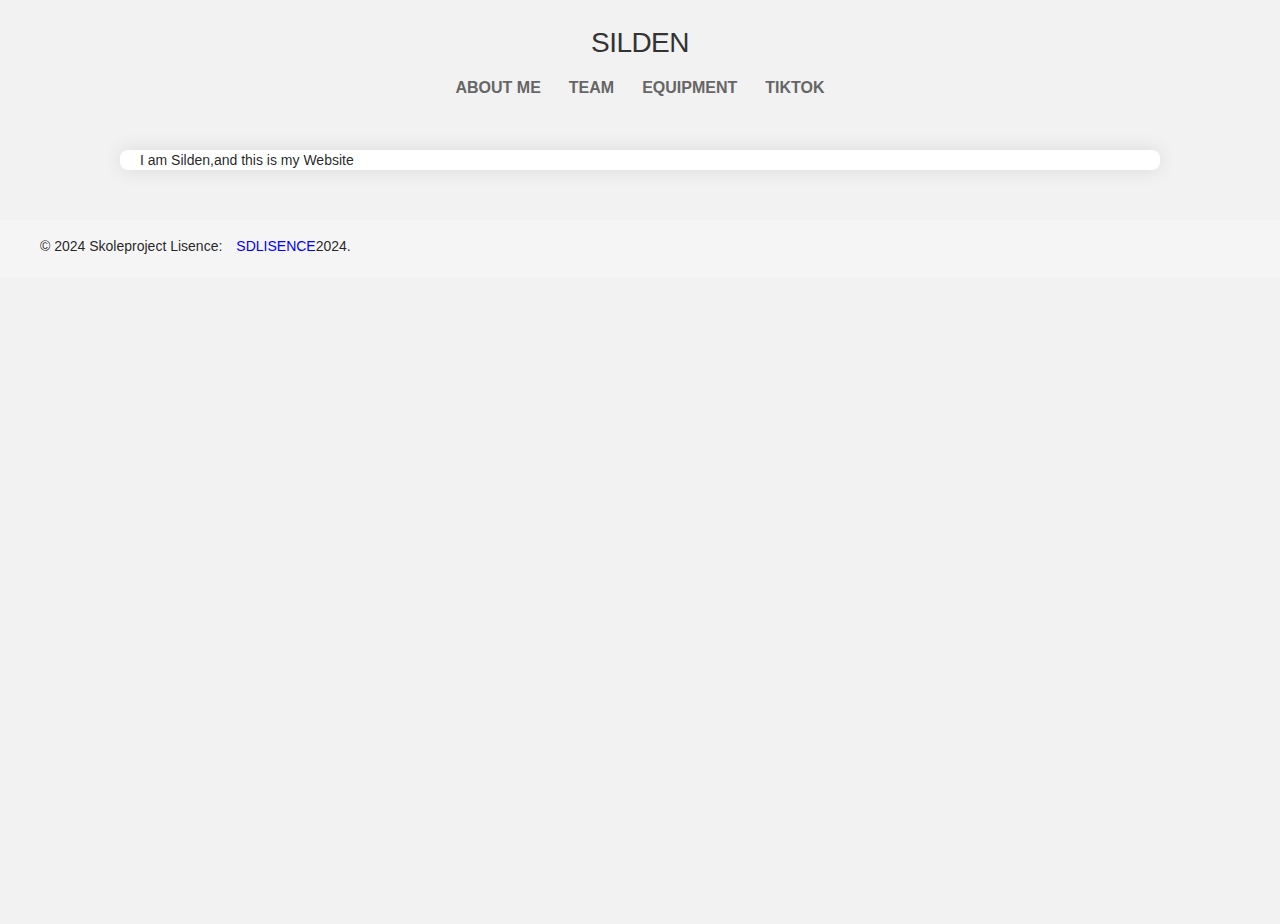
<file: index.html>
<!DOCTYPE html>
<html lang="de">
  <head>
    <meta charset="UTF-8">
    <meta http-equiv="X-UA-Compatible" content="IE=edge">
    <meta name="viewport" content="width=device-width, initial-scale=1.0">
    <link rel="stylesheet" type="text/css" href="style.css">
    <script src="script.js"></script>
    <link rel="stylesheet" href="material lite/material.min.css">
    <script src="material lite/material.min.js"></script>
    <link rel="stylesheet" href="https://fonts.googleapis.com/icon?family=Material+Icons">
    <title>Home</title>
  </head>
  <body>
    <h1 class="headliner"><a href="index.html">SILDEN</a></h1>
    <ul class="categories">
      <li><a href="abtme.html">About Me</a></li>
      <li><a href="team.html">Team</a></li>
      <li><a href="equipment.html">Equipment</a></li>
      <li><a href="https://www.tiktok.com/@silden12a2">Tiktok</a></li>
    </ul>
    <div class="main-content">
      I am Silden,and this is my Website
    </div>
    <footer>
      <div class="container">
        <p>&copy; 2024 Skoleproject Lisence:<a style="color:blue; text-decoration: none;" href="https://github.com/SpigrootDev/SDLICENSE/blob/main/LICENSE.txt">SDLISENCE</a>2024.</p>
      </div>
    </footer>
  </body>
</html>
</file>
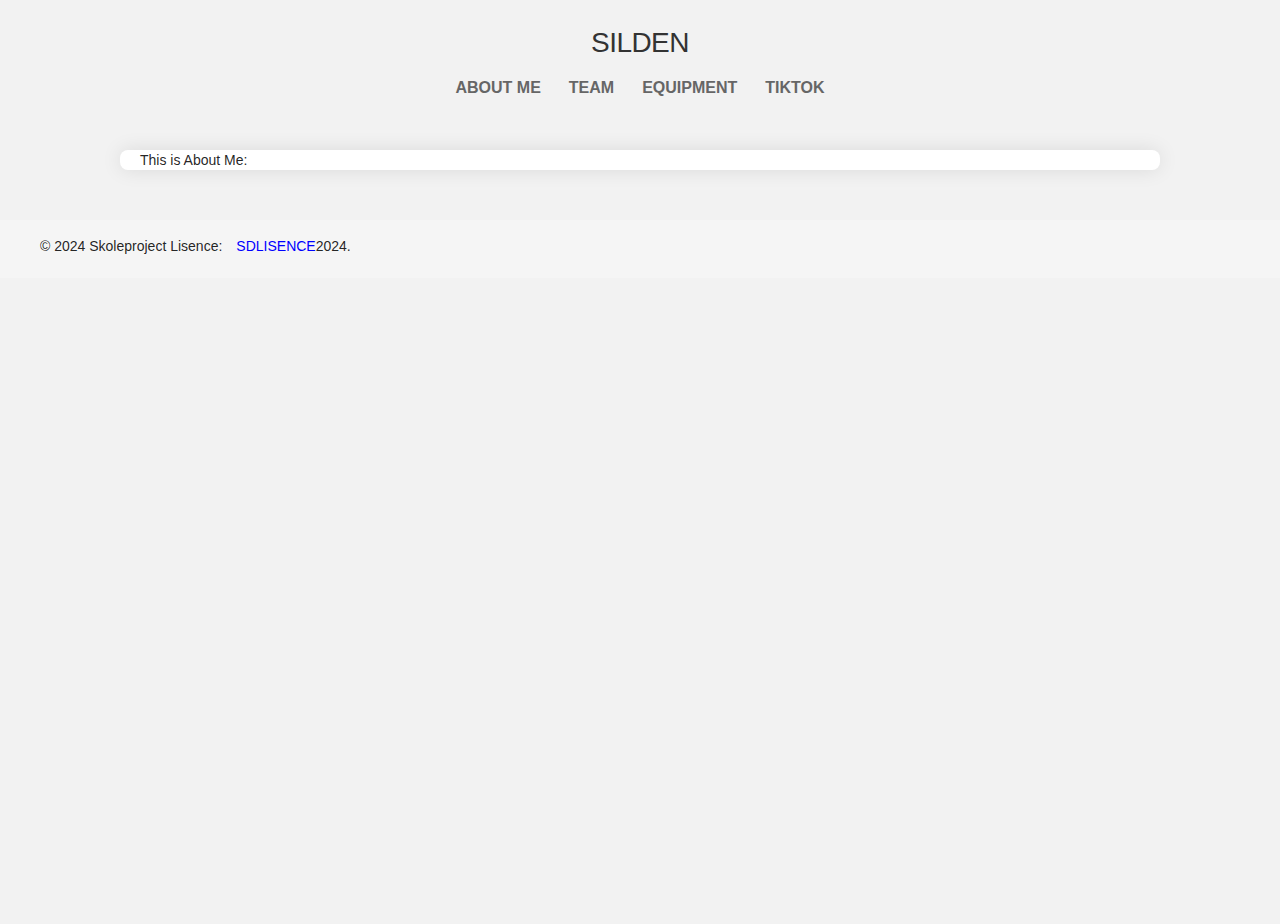
<file: abtme.html>
<!DOCTYPE html>
<html lang="de">
  <head>
    <meta charset="UTF-8">
    <meta http-equiv="X-UA-Compatible" content="IE=edge">
    <meta name="viewport" content="width=device-width, initial-scale=1.0">
    <link rel="stylesheet" type="text/css" href="style.css">
    <script src="script.js"></script>
    <link rel="stylesheet" href="material lite/material.min.css">
    <script src="material lite/material.min.js"></script>
    <link rel="stylesheet" href="https://fonts.googleapis.com/icon?family=Material+Icons">
    <title>Home</title>
  </head>
  <body>
    <h1 class="headliner"><a href="index.html">SILDEN</a></h1>
    <ul class="categories">
      <li><a href="abtme.html">About Me</a></li>
      <li><a href="team.html">Team</a></li>
      <li><a href="equipment.html">Equipment</a></li>
      <li><a href="https://www.tiktok.com/@silden12a2">Tiktok</a></li>
    </ul>
    <div class="main-content">
      This is About Me:
    </div>
    <footer>
      <div class="container">
        <p>&copy; 2024 Skoleproject Lisence:<a style="color:blue; text-decoration: none;" href="https://github.com/SpigrootDev/SDLICENSE/blob/main/LICENSE.txt">SDLISENCE</a>2024.</p>
      </div>
    </footer>
  </body>
</html>
</file>
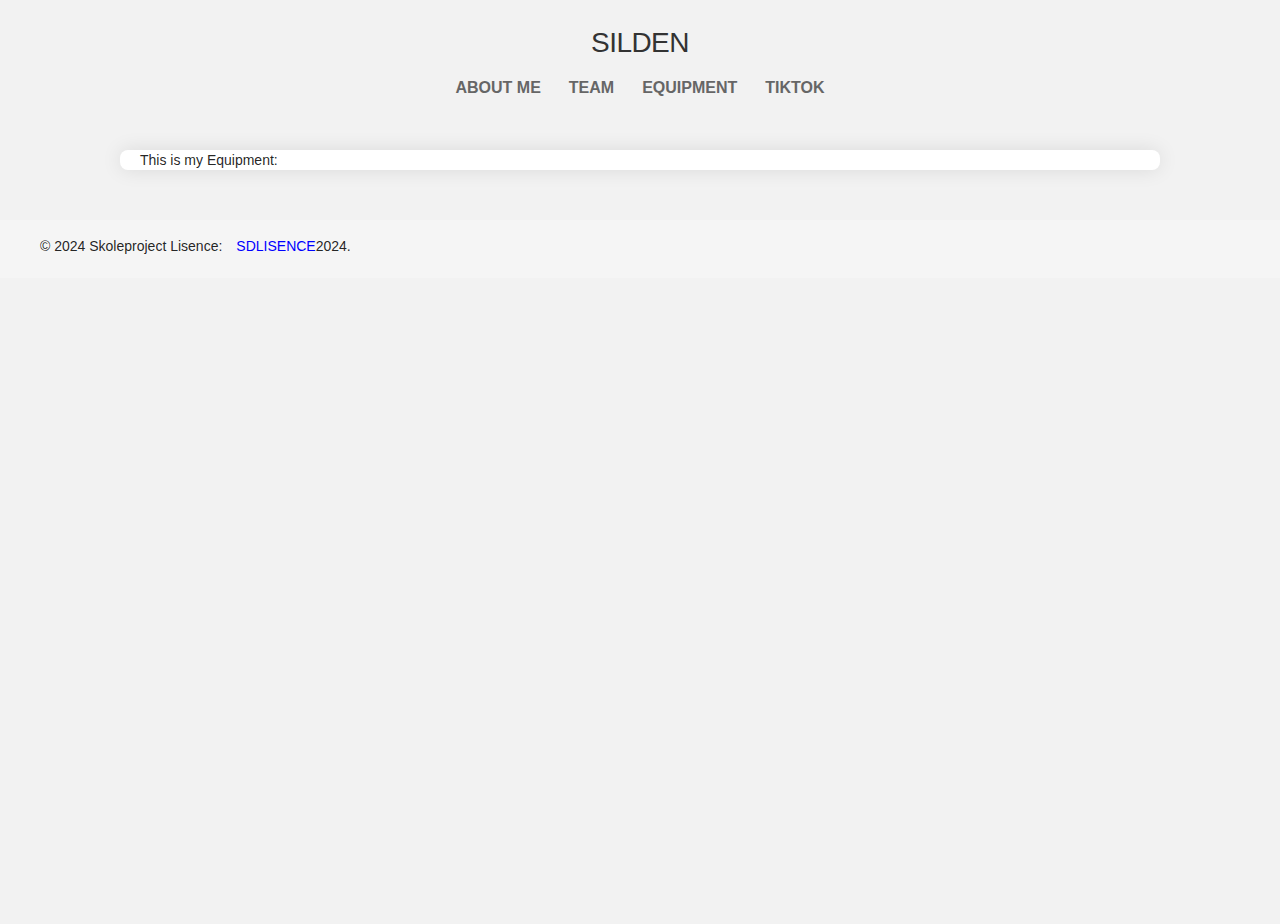
<file: equipment.html>
<!DOCTYPE html>
<html lang="de">
  <head>
    <meta charset="UTF-8">
    <meta http-equiv="X-UA-Compatible" content="IE=edge">
    <meta name="viewport" content="width=device-width, initial-scale=1.0">
    <link rel="stylesheet" type="text/css" href="style.css">
    <script src="script.js"></script>
    <link rel="stylesheet" href="material lite/material.min.css">
    <script src="material lite/material.min.js"></script>
    <link rel="stylesheet" href="https://fonts.googleapis.com/icon?family=Material+Icons">
    <title>Home</title>
  </head>
  <body>
    <h1 class="headliner"><a href="index.html">SILDEN</a></h1>
    <ul class="categories">
      <li><a href="abtme.html">About Me</a></li>
      <li><a href="team.html">Team</a></li>
      <li><a href="equipment.html">Equipment</a></li>
      <li><a href="https://www.tiktok.com/@silden12a2">Tiktok</a></li>
    </ul>
    <div class="main-content">
      This is my Equipment:
    </div>
    <footer>
      <div class="container">
        <p>&copy; 2024 Skoleproject Lisence:<a style="color:blue; text-decoration: none;" href="https://github.com/SpigrootDev/SDLICENSE/blob/main/LICENSE.txt">SDLISENCE</a>2024.</p>
      </div>
    </footer>
  </body>
</html>
</file>
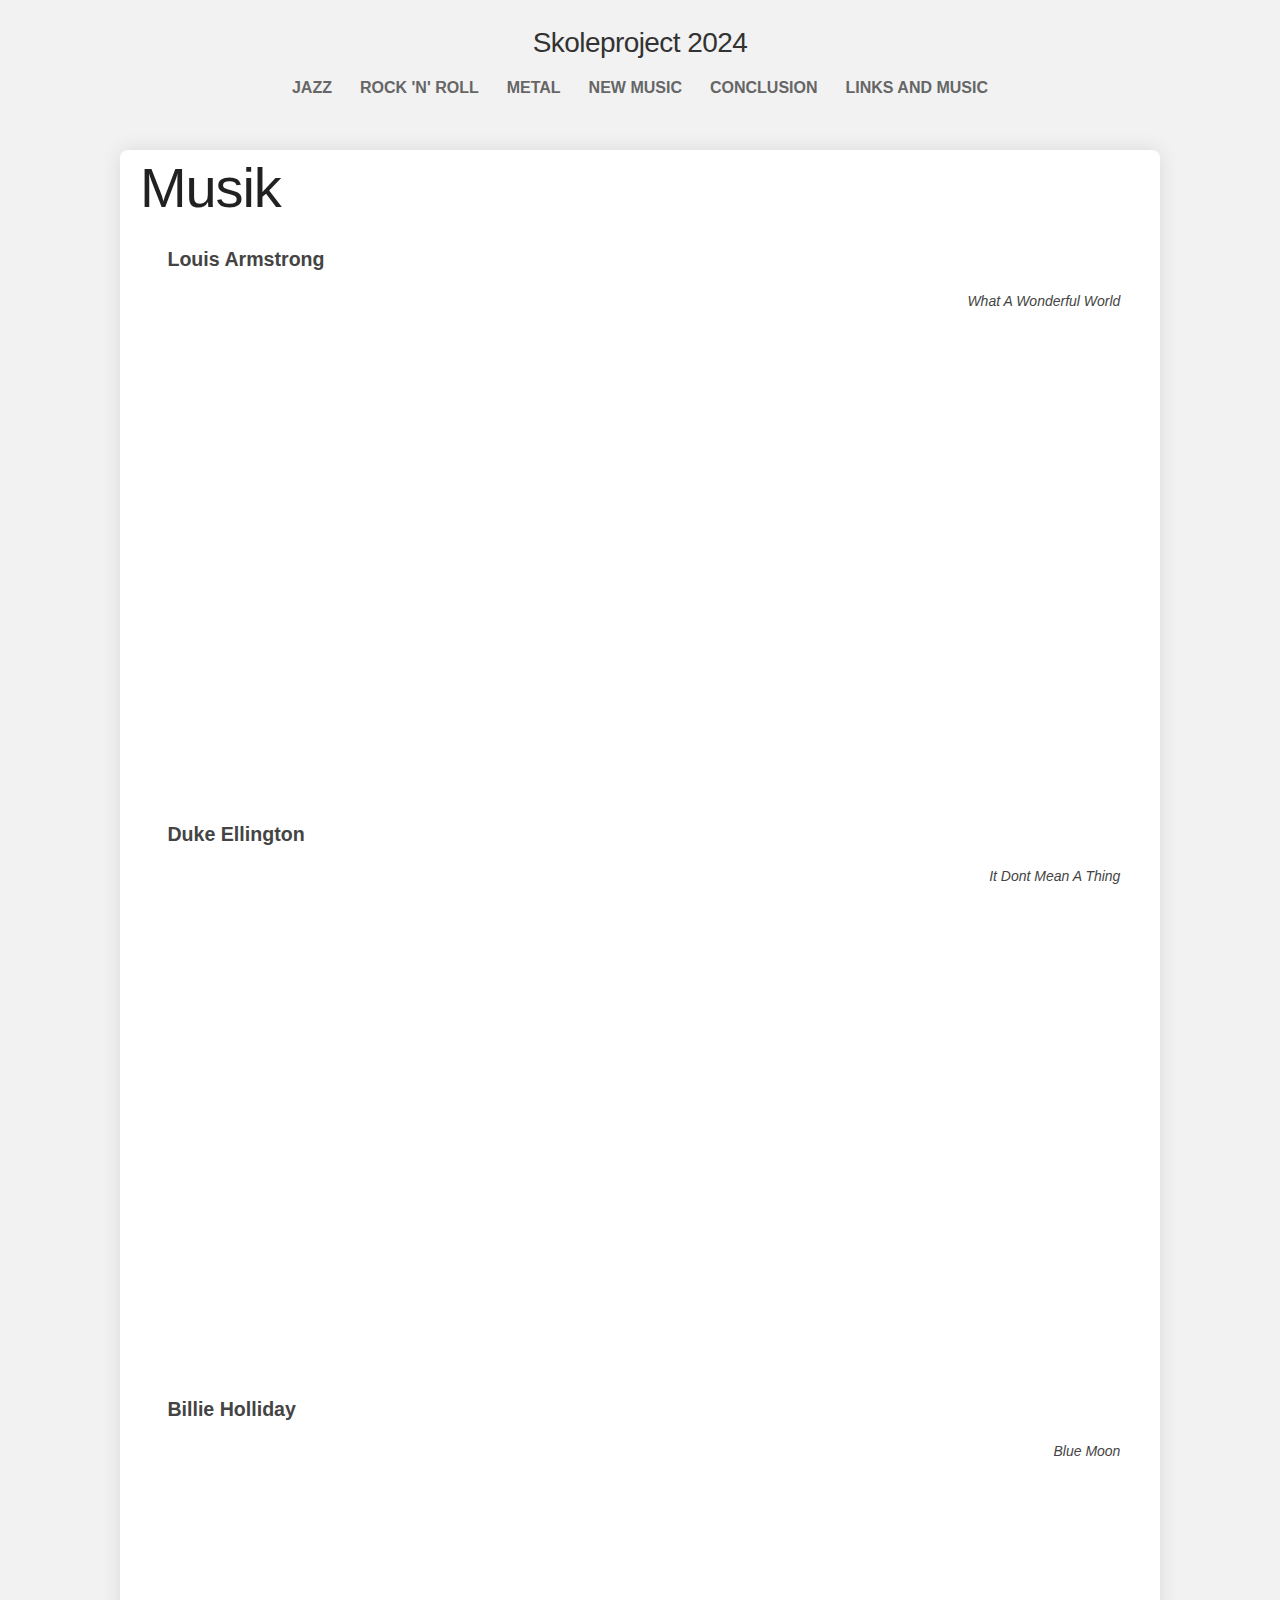
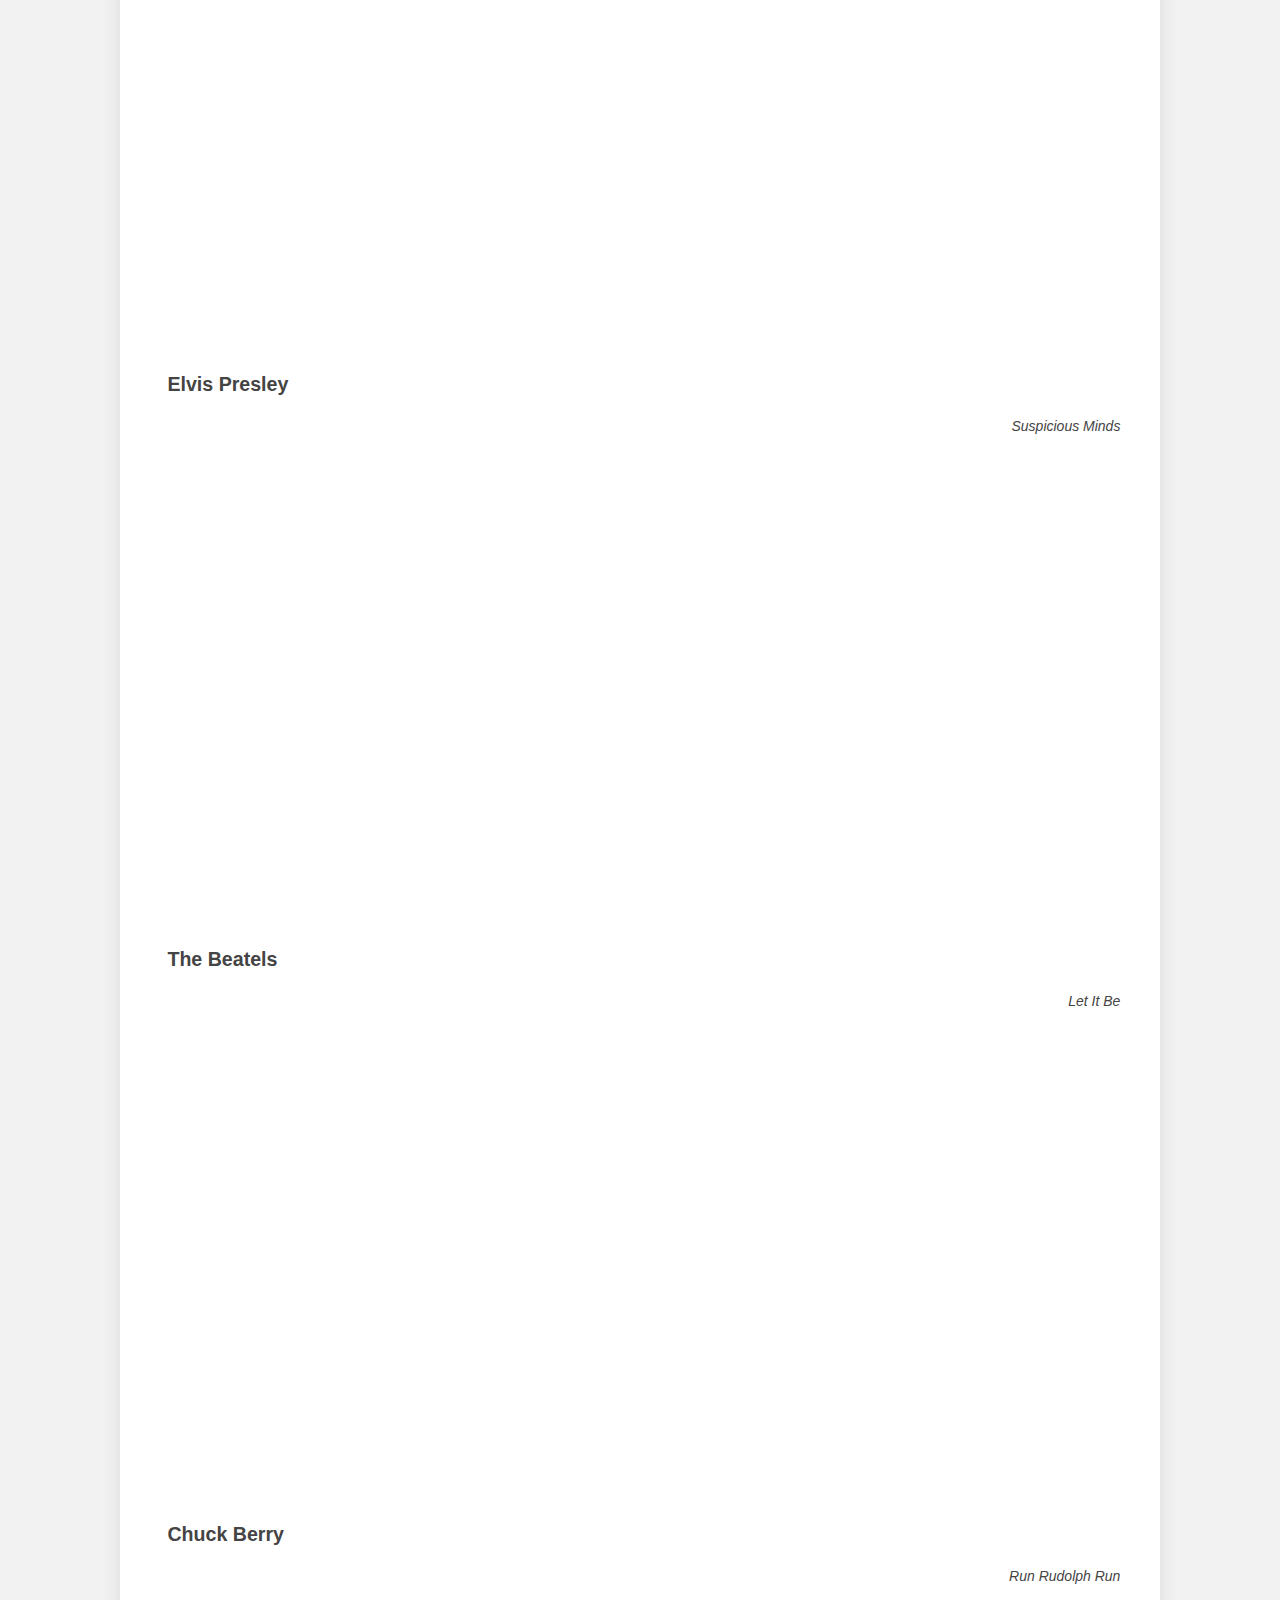
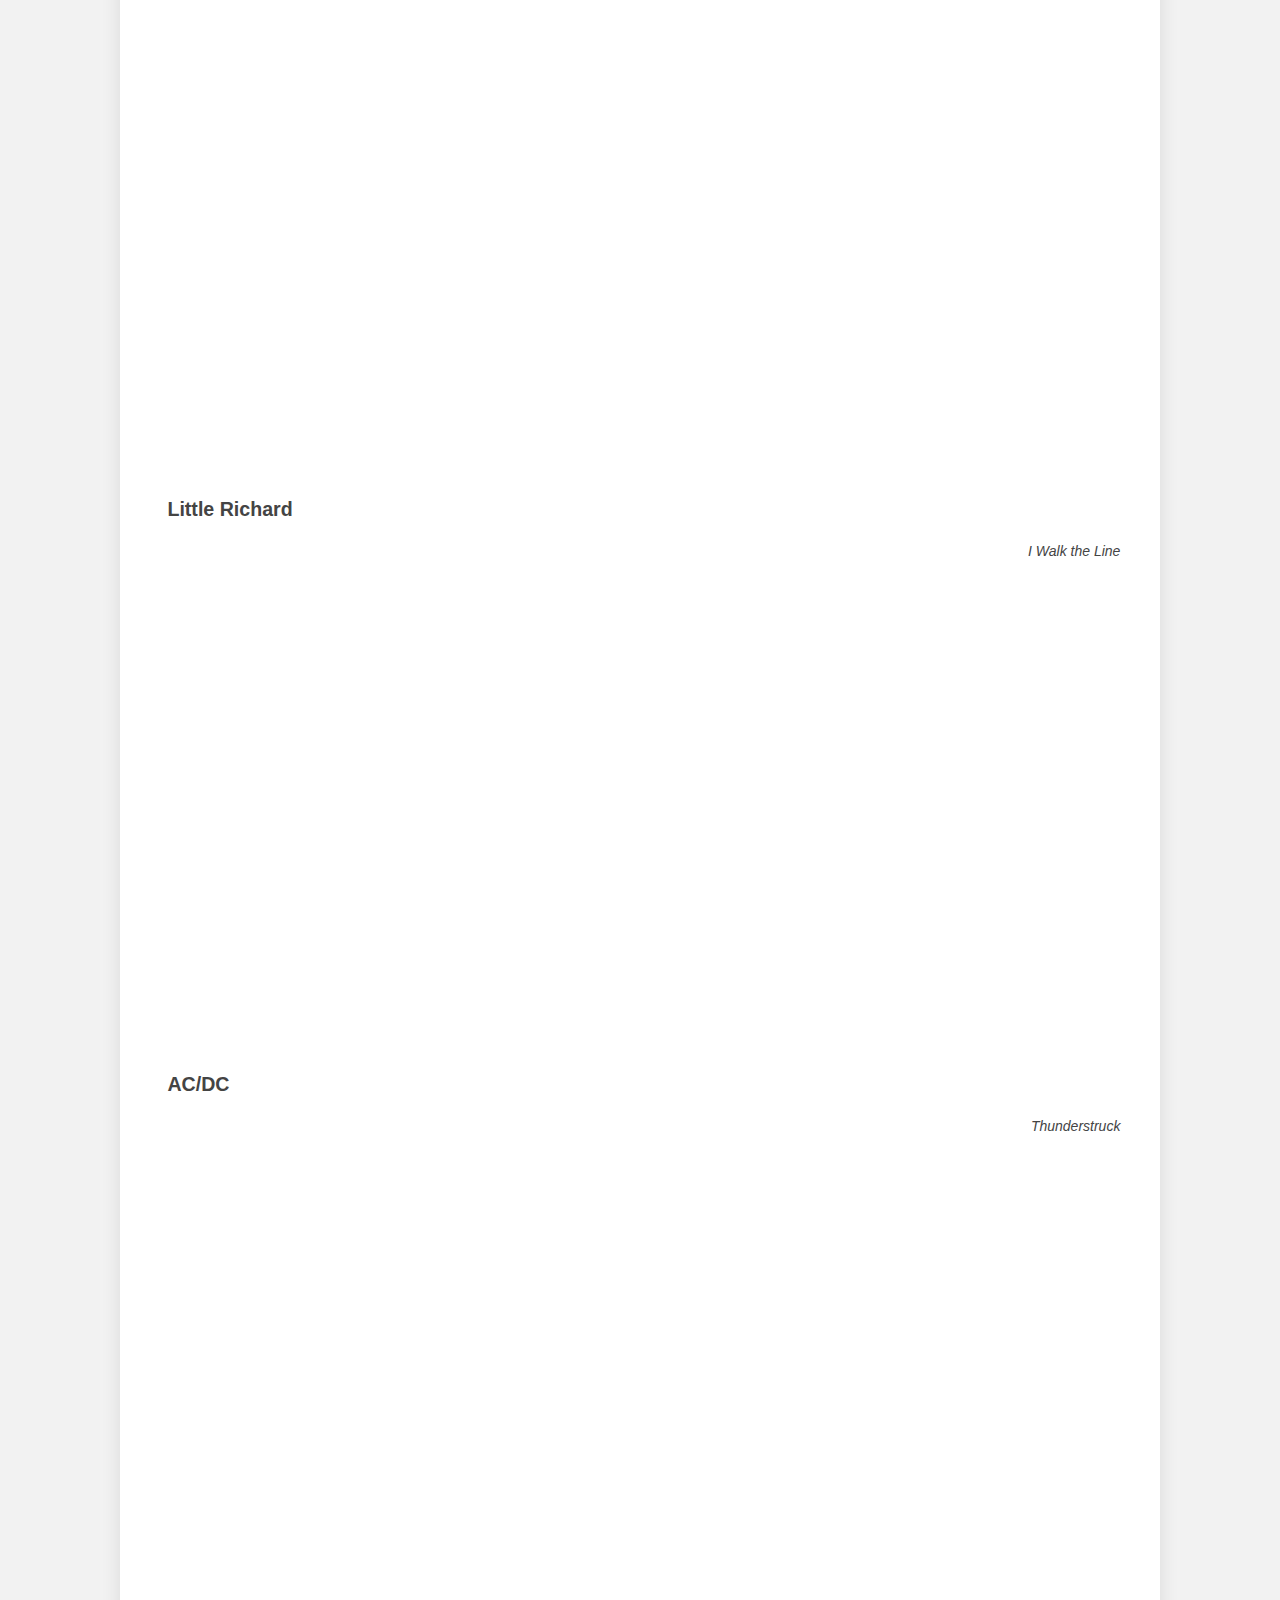
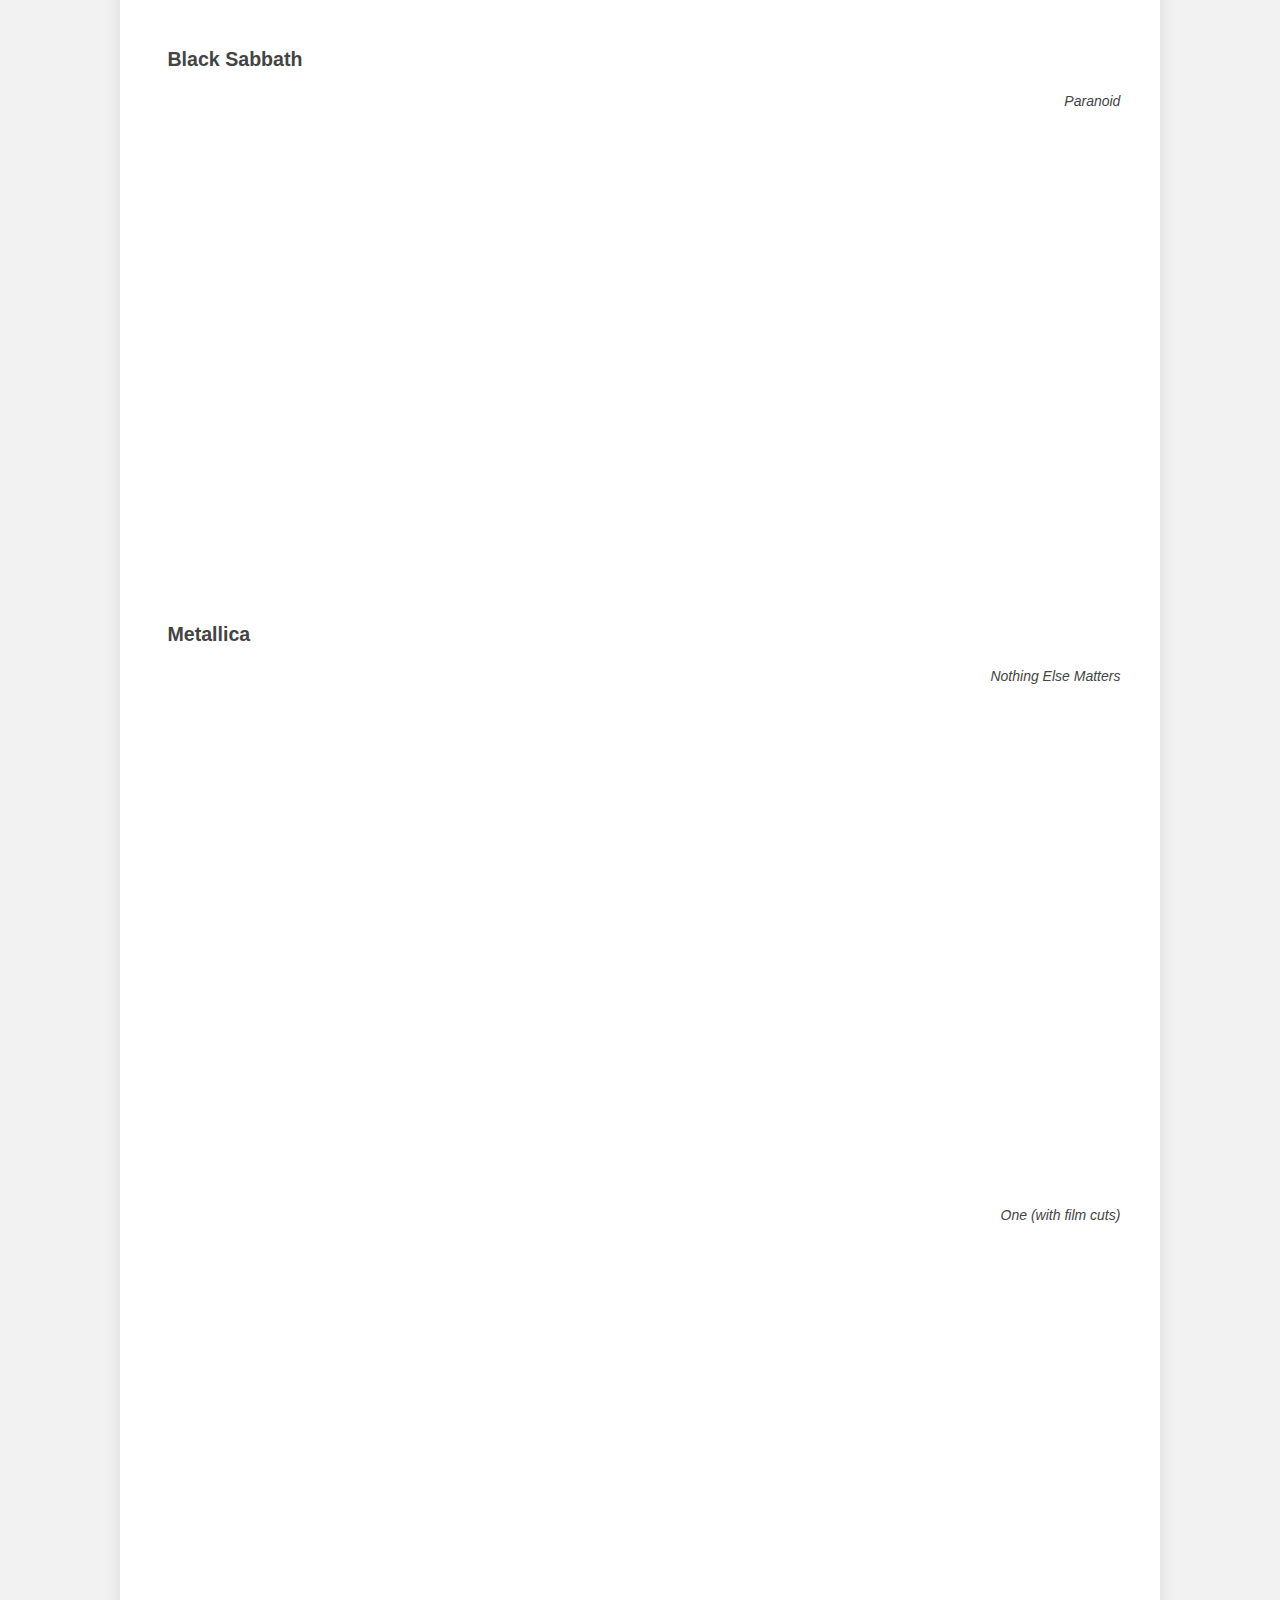
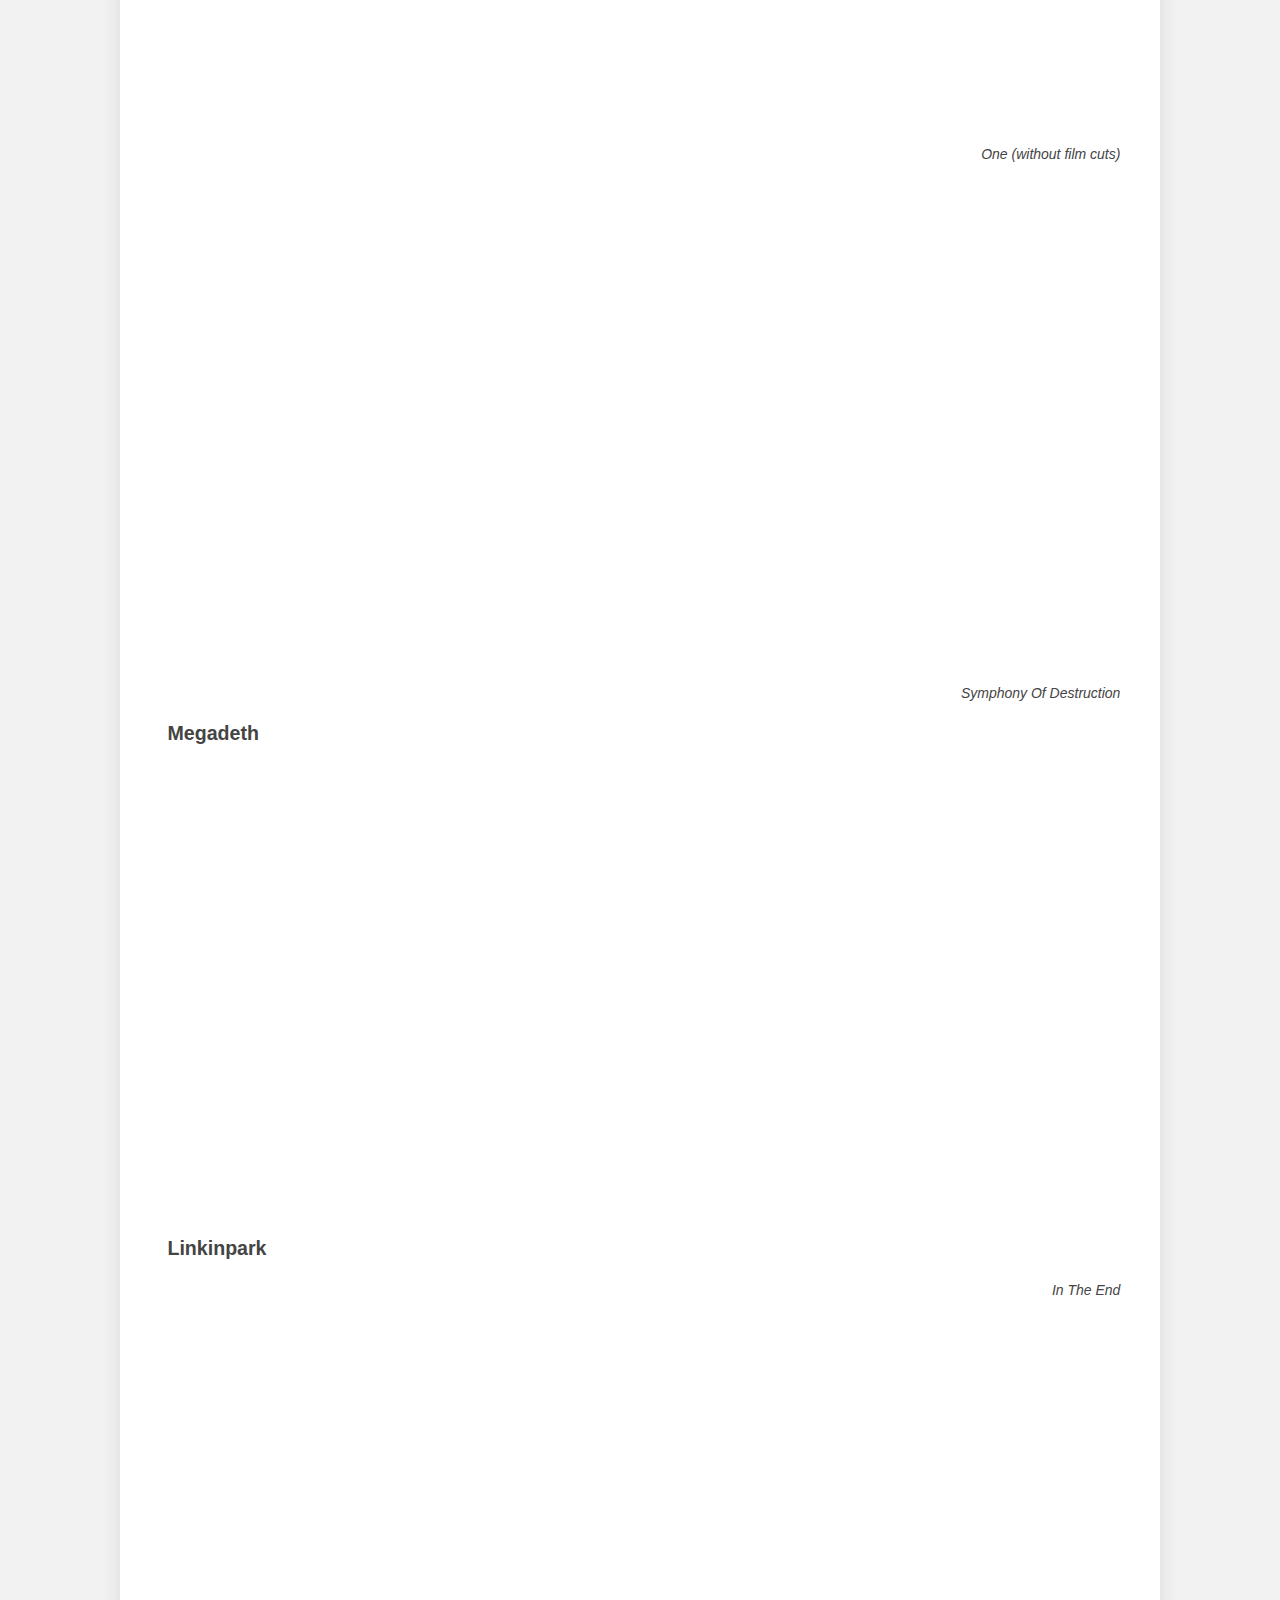
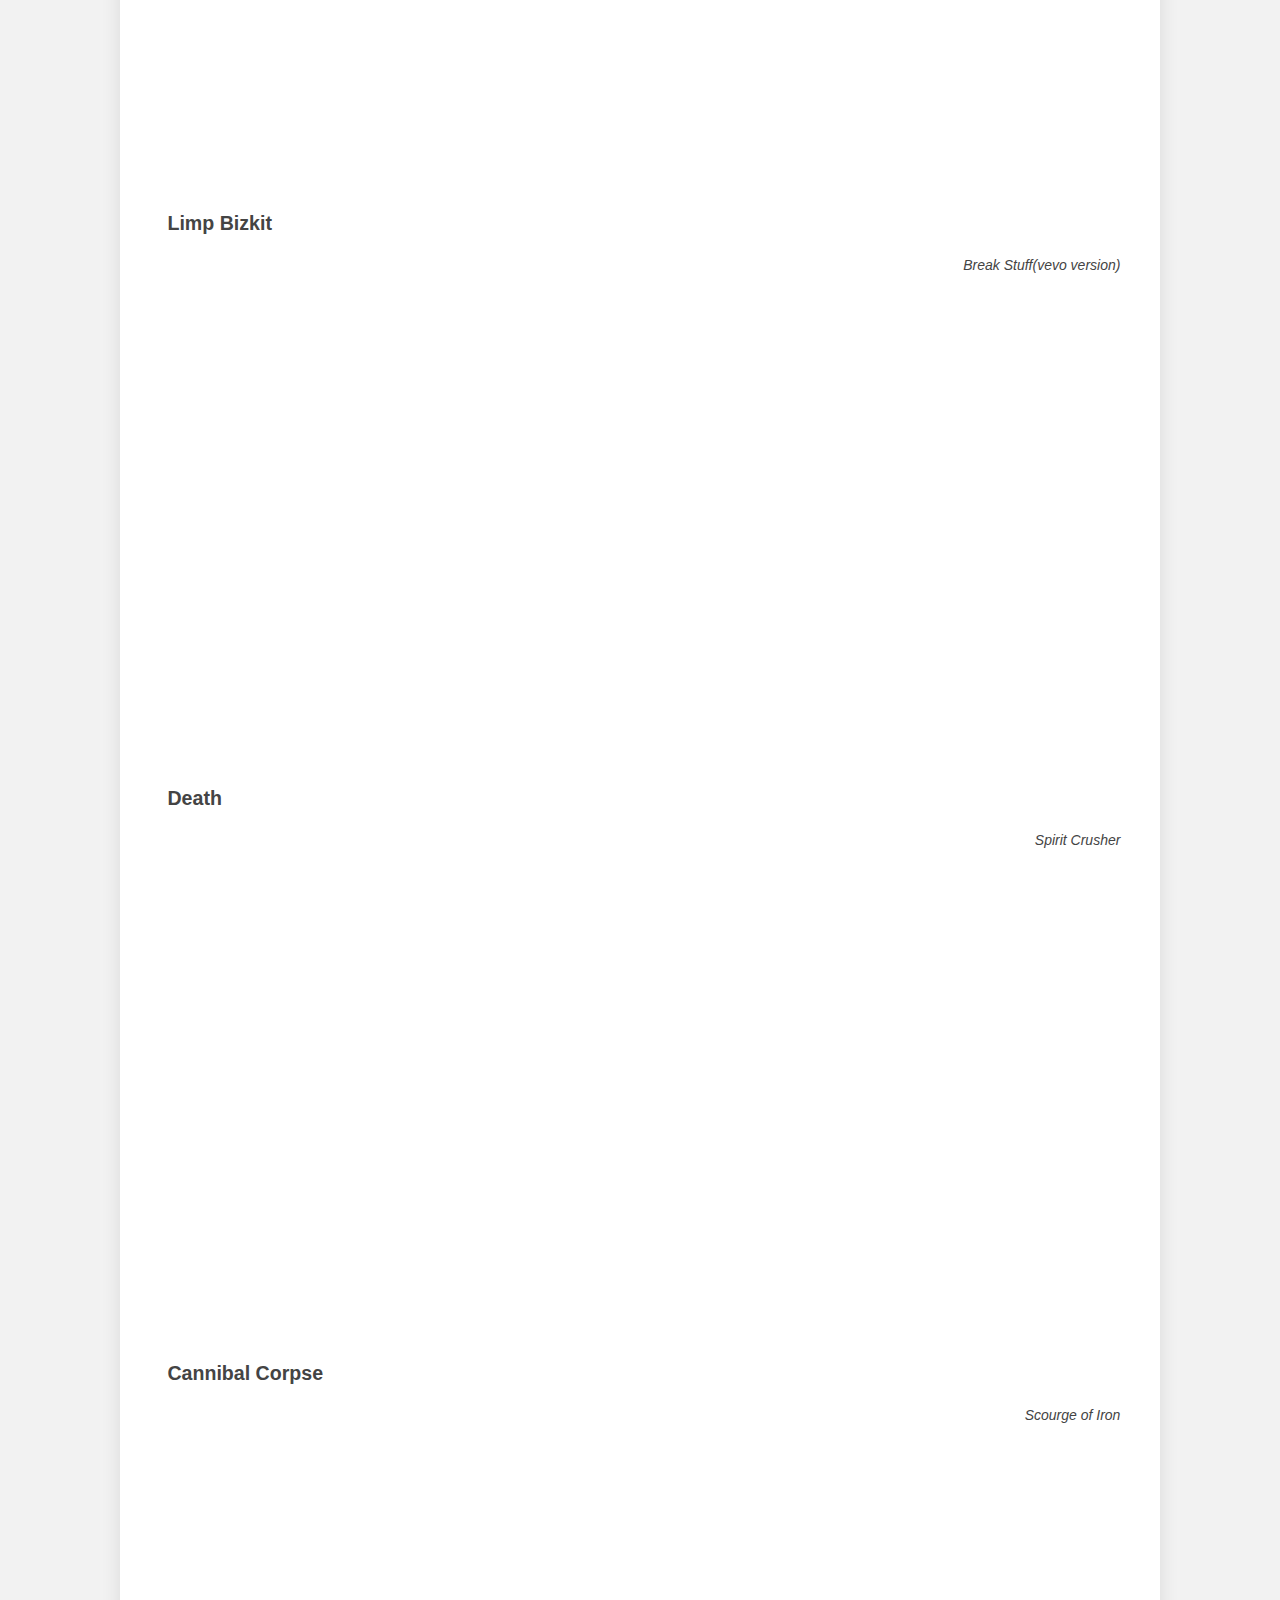
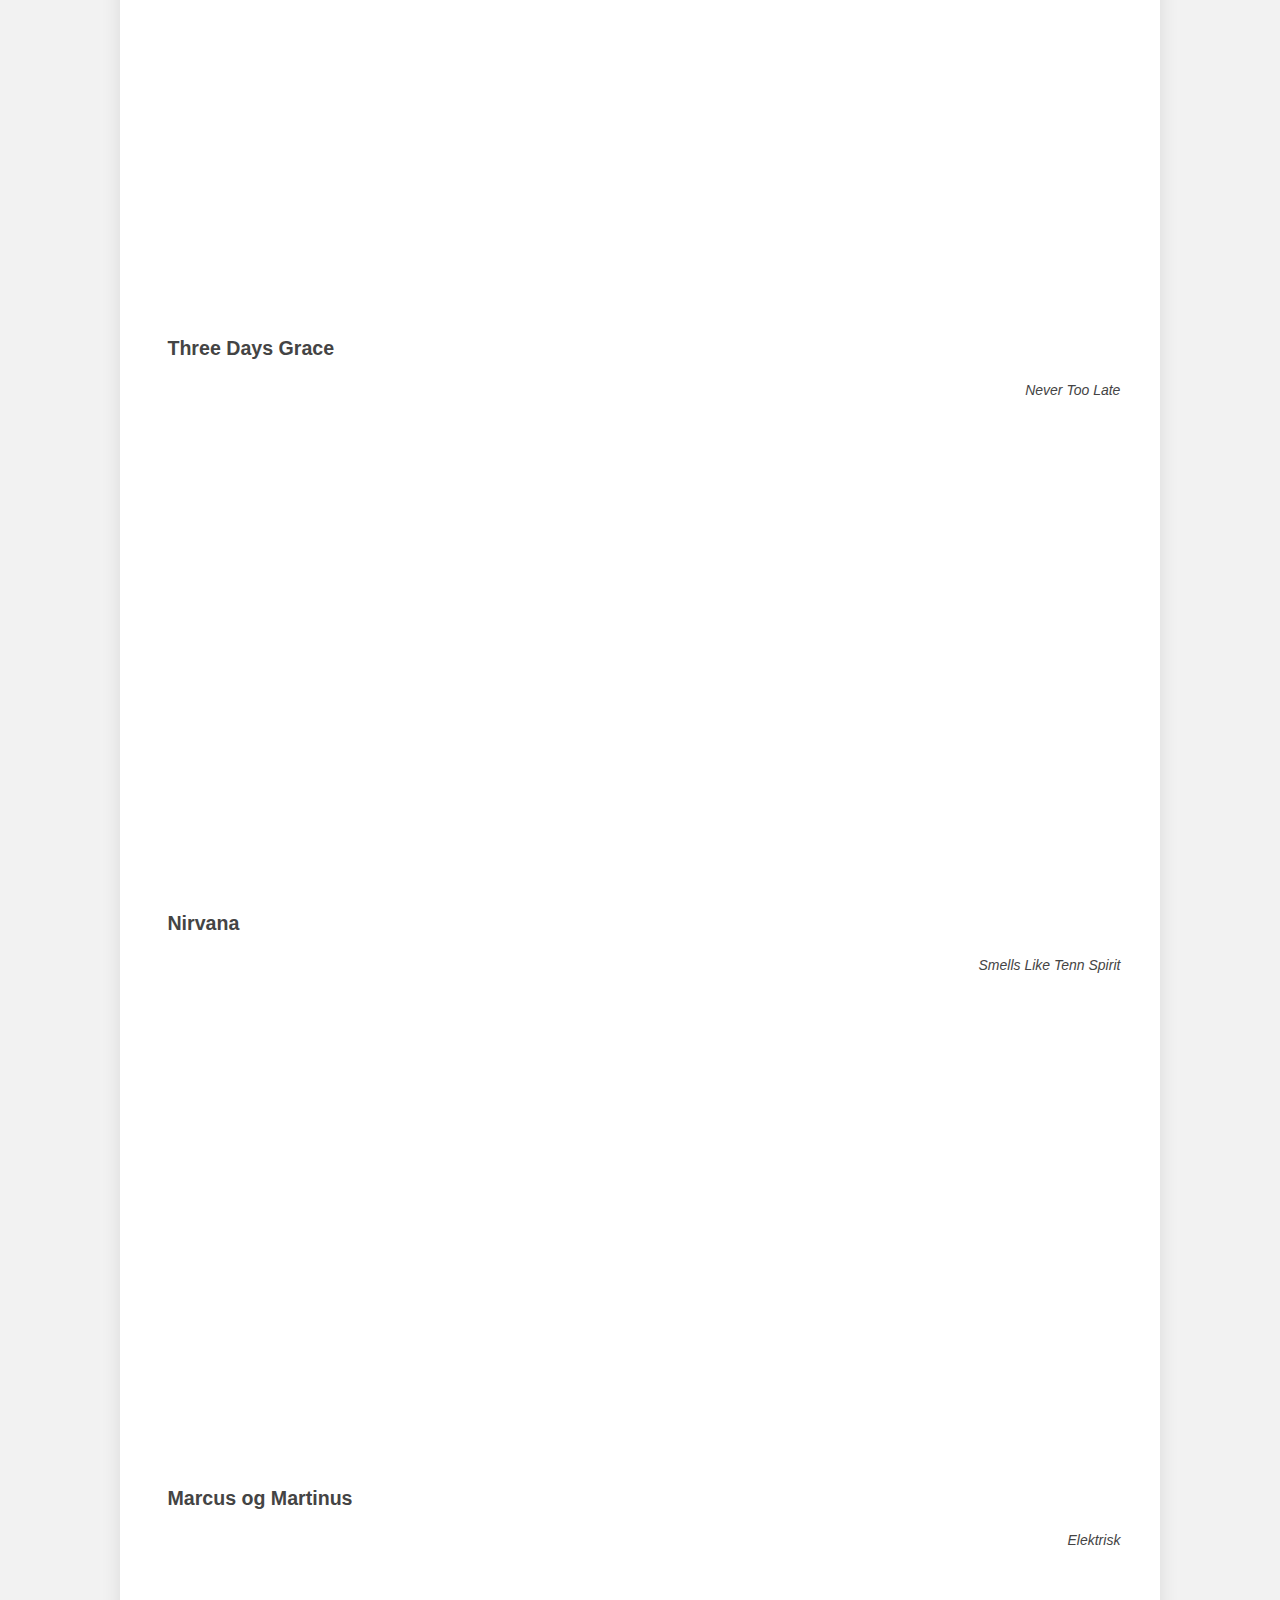
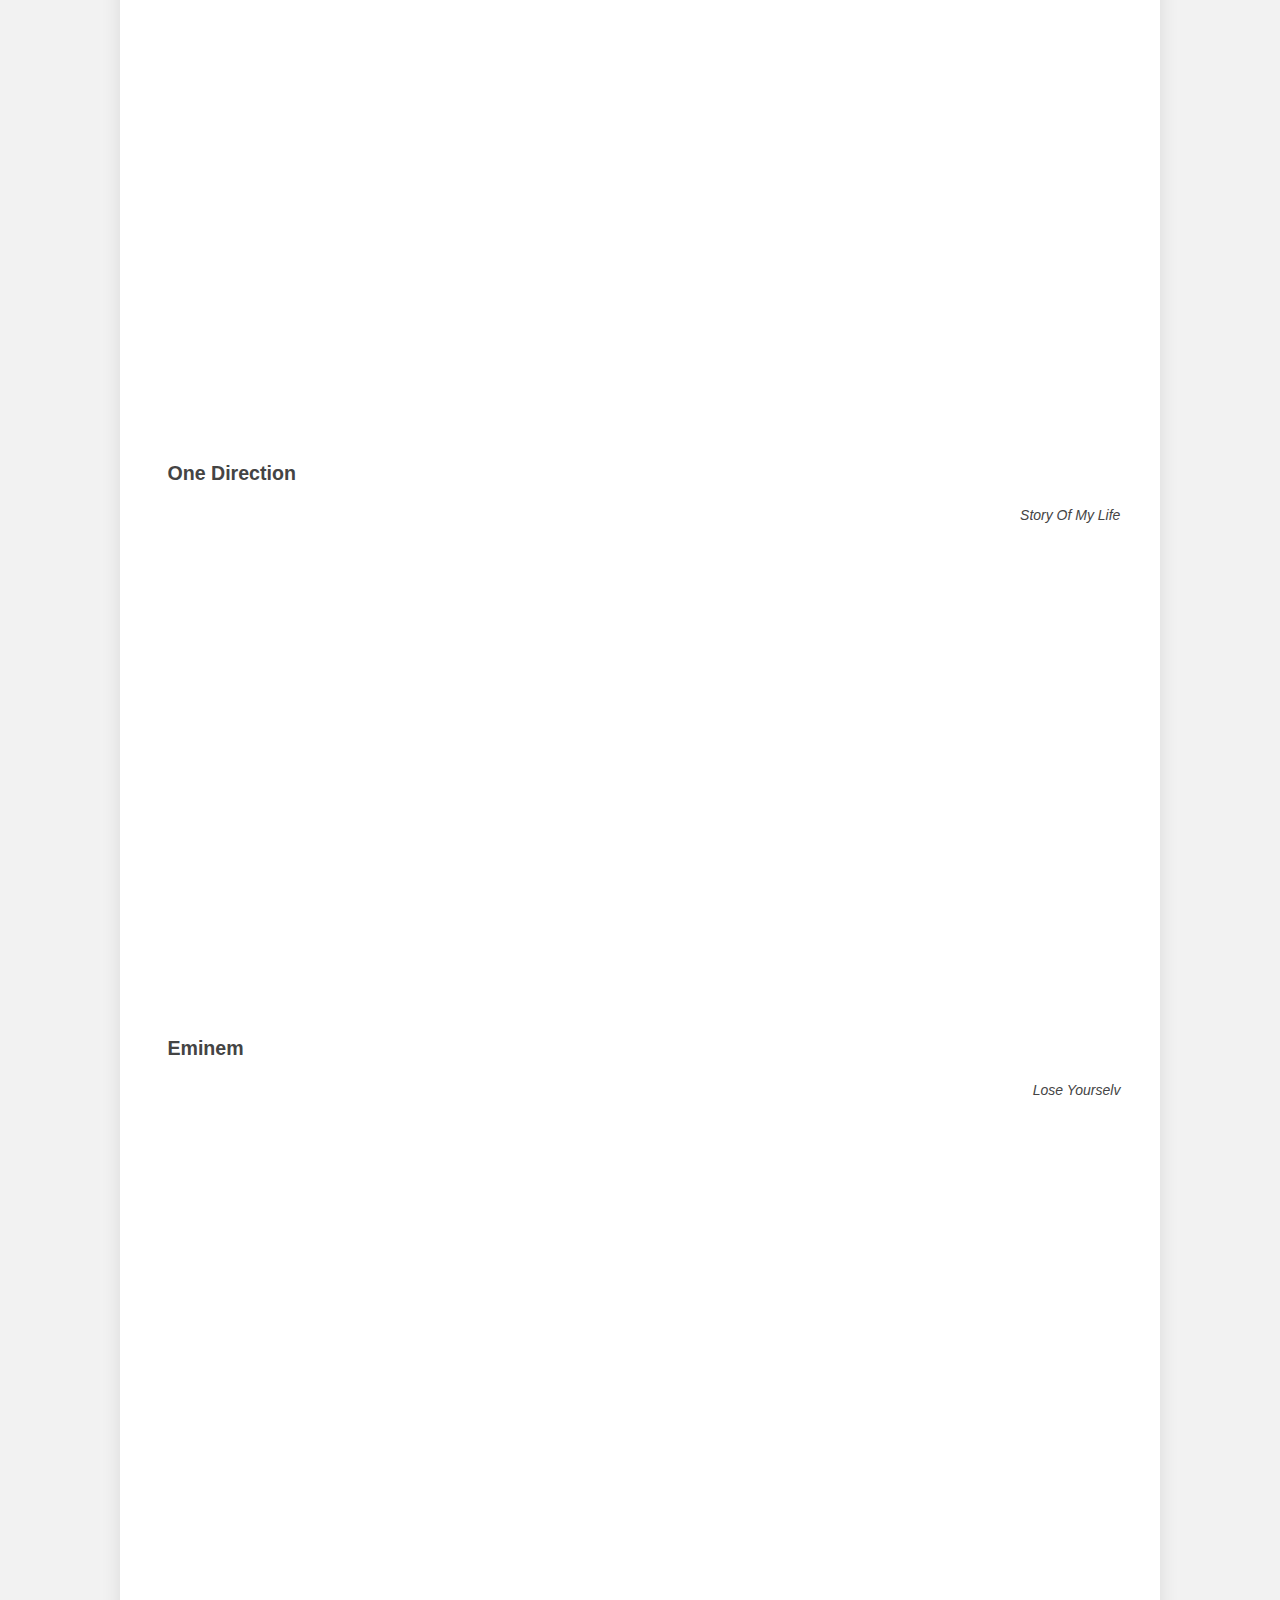
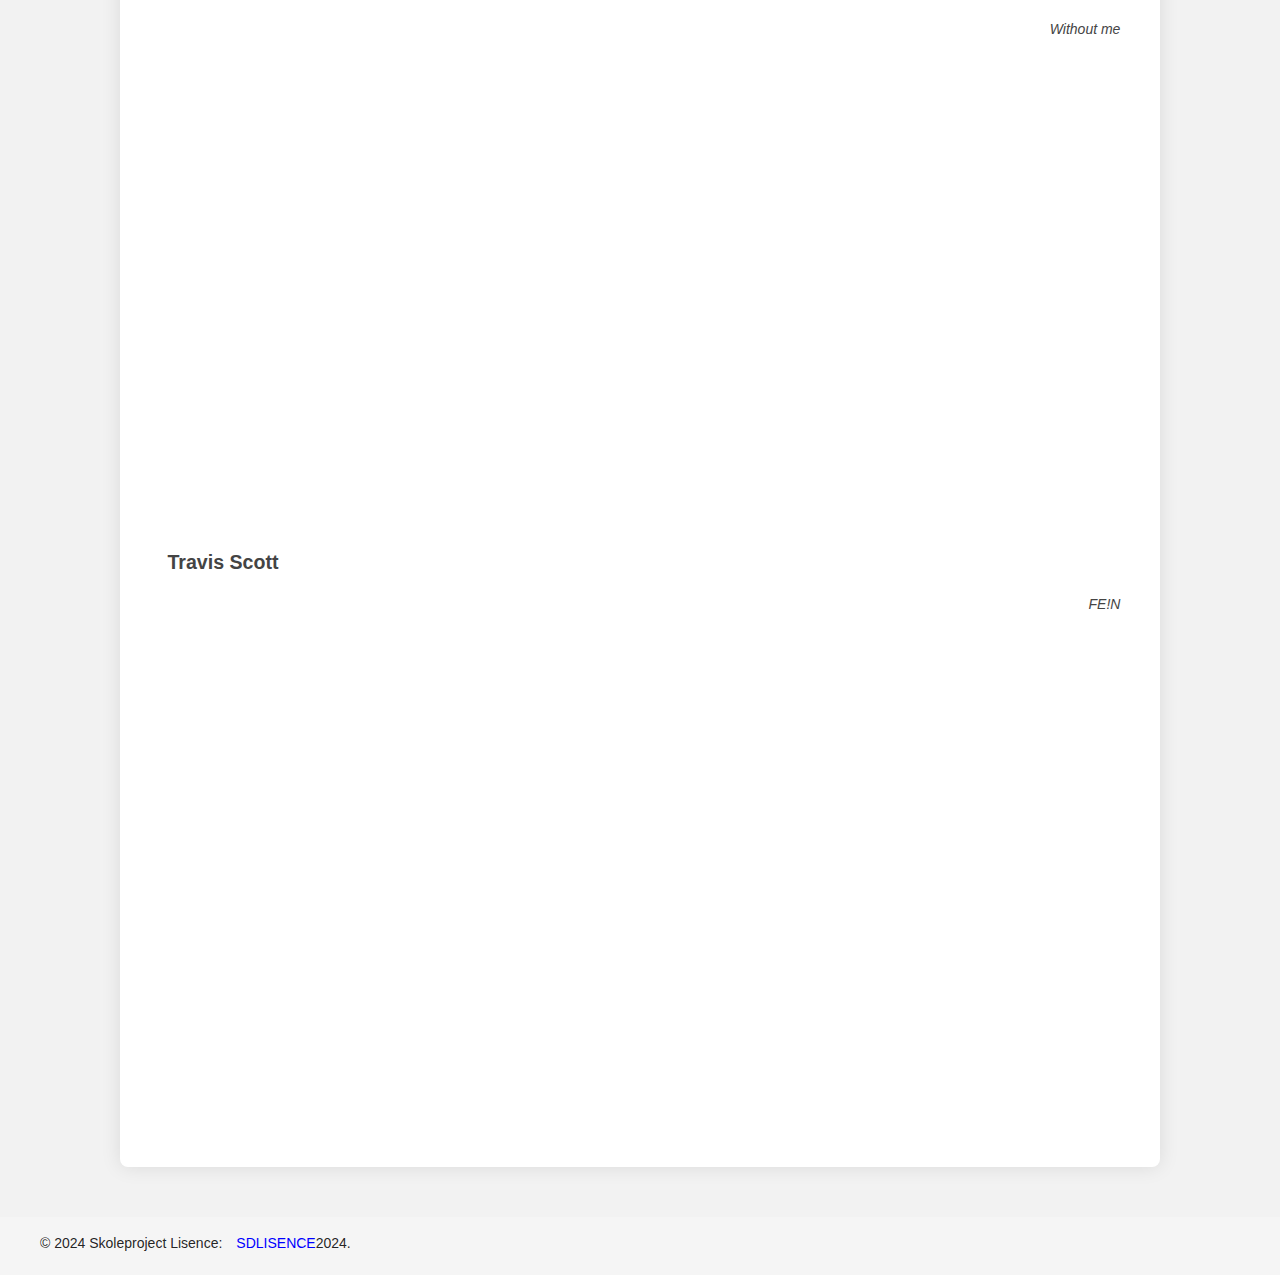
<file: impressum.html>
<!DOCTYPE html>
<html lang="de">
  <head>
    <meta charset="UTF-8">
    <meta http-equiv="X-UA-Compatible" content="IE=edge">
    <meta name="viewport" content="width=device-width, initial-scale=1.0">
    <link rel="stylesheet" type="text/css" href="style.css">
    <script src="script.js"></script>
    <link rel="stylesheet" href="material lite/material.min.css">
    <script src="material lite/material.min.js"></script>
    <link rel="stylesheet" href="https://fonts.googleapis.com/icon?family=Material+Icons">
    <title>Music</title>
  </head>
  <body>
    <h1 class="headliner"><a href="index.html">Skoleproject 2024</a></h1>
    <ul class="categories">
      <li><a href="jazz.html">Jazz</a></li>
      <li><a href="rocknroll.html">Rock 'n' Roll</a></li>
      <li><a href="metalnrock.html">Metal</a></li>
      <li><a href="newmusic.html">New Music</a></li>
      <li><a href="resume.html">Conclusion</a></li>
      <li><a href="linksnmusic.html">Links and Music</a></li>
    </ul>
    <div class="contentplusyt">
      <h1>Musik</h1>  
      <div class="jazzclass">
        <div class="louisarmstrong" id="louisarmstrong">
            <a class="genreimp">Louis Armstrong</a>
            <a class="songnames">What A Wonderful World</a>
            <iframe loading="lazy" class="ytvid" width="853" height="480" src="https://www.youtube.com/embed/VqhCQZaH4Vs"  frameborder="0" allow="accelerometer; autoplay; clipboard-write; encrypted-media; gyroscope; picture-in-picture; web-share" referrerpolicy="strict-origin-when-cross-origin" allowfullscreen></iframe>
        </div>
        <div class="duke" id="duke">
            <a class="genreimp">Duke Ellington</a>
            <a class="songnames">It Dont Mean A Thing</a>
            <iframe loading="lazy" class="ytvid" width="853" height="480" src="https://youtube.com/embed/HV0BRO-xoSc?si=RPK5upGvd7RkXZkO"  frameborder="0" allow="accelerometer; autoplay; clipboard-write; encrypted-media; gyroscope; picture-in-picture; web-share" referrerpolicy="strict-origin-when-cross-origin" allowfullscreen></iframe>
        </div>
        <div class="billie" id="billie">
            <a class="genreimp">Billie Holliday</a>
            <a class="songnames">Blue Moon</a>
            <iframe loading="lazy" class="ytvid" width="853" height="480" src="https://youtube.com/embed/y4bZu56EylA?si=6C4RHT6wlcosVcY9"  frameborder="0" allow="accelerometer; autoplay; clipboard-write; encrypted-media; gyroscope; picture-in-picture; web-share" referrerpolicy="strict-origin-when-cross-origin" allowfullscreen></iframe>
        </div>
      </div>
      <div class="rocknrollclass">
        <div class="elvis" id="elvis">
            <a class="genreimp">Elvis Presley</a>
            <a class="songnames">Suspicious Minds</a>
            <iframe loading="lazy" class="ytvid" width="853" height="480" src="https://youtube.com/embed/WrMGGouem3c?si=k0CGPDcv1M3U3Lmz"  frameborder="0" allow="accelerometer; autoplay; clipboard-write; encrypted-media; gyroscope; picture-in-picture; web-share" referrerpolicy="strict-origin-when-cross-origin" allowfullscreen></iframe>
        </div>
        <div class="beatels" id="beatels">
            <a class="genreimp">The Beatels</a>
            <a class="songnames">Let It Be</a>
            <iframe loading="lazy" class="ytvid" width="853" height="480" src="https://youtube.com/embed/QDYfEBY9NM4?si=fZv05th0fZpB1njp"  frameborder="0" allow="accelerometer; autoplay; clipboard-write; encrypted-media; gyroscope; picture-in-picture; web-share" referrerpolicy="strict-origin-when-cross-origin" allowfullscreen></iframe>
        </div>
        <div class="chuck" id="chuck">
            <a class="genreimp">Chuck Berry</a>
            <a class="songnames">Run Rudolph Run</a>
            <iframe loading="lazy" class="ytvid" width="853" height="480" src="https://youtube.com/embed/YiadNVhaGwk?si=eyS8-ldNWghDCYBJ"  frameborder="0" allow="accelerometer; autoplay; clipboard-write; encrypted-media; gyroscope; picture-in-picture; web-share" referrerpolicy="strict-origin-when-cross-origin" allowfullscreen></iframe>
        </div>
        <div class="richard" id="richard">
            <a class="genreimp">Little Richard</a>
            <a class="songnames">I Walk the Line</a>
            <iframe loading="lazy" class="ytvid" width="853" height="480" src="https://youtube.com/embed/ENXh4C1leec?si=NYyZw0vGHJj4MYTT"  frameborder="0" allow="accelerometer; autoplay; clipboard-write; encrypted-media; gyroscope; picture-in-picture; web-share" referrerpolicy="strict-origin-when-cross-origin" allowfullscreen></iframe>
        </div>
      </div>
      <div class="metalclass">
        <div class="acdc" id="acdc">
            <a class="genreimp">AC/DC</a>
            <a class="songnames">Thunderstruck</a>
            <iframe loading="lazy" class="ytvid" width="853" height="480" src="https://youtube.com/embed/v2AC41dglnM?si=cKKVnf31G0JnbQ52"  frameborder="0" allow="accelerometer; autoplay; clipboard-write; encrypted-media; gyroscope; picture-in-picture; web-share" referrerpolicy="strict-origin-when-cross-origin" allowfullscreen></iframe>
        </div>
        <div class="sabbath" id="sabb">
            <a class="genreimp">Black Sabbath</a>
            <a class="songnames">Paranoid</a>
            <iframe loading="lazy" class="ytvid" width="853" height="480" src="https://youtube.com/embed/0qanF-91aJo?si=gJbD8LJGQ98rjeFA"  frameborder="0" allow="accelerometer; autoplay; clipboard-write; encrypted-media; gyroscope; picture-in-picture; web-share" referrerpolicy="strict-origin-when-cross-origin" allowfullscreen></iframe>
        </div>
        <div class="metallica" id="metallica">
            <a class="genreimp">Metallica</a>
            <a class="songnames">Nothing Else Matters</a>
            <iframe loading="lazy" class="ytvid" width="853" height="480" src="https://youtube.com/embed/tAGnKpE4NCI?si=27L4vW_Jgds4kT0A"  frameborder="0" allow="accelerometer; autoplay; clipboard-write; encrypted-media; gyroscope; picture-in-picture; web-share" referrerpolicy="strict-origin-when-cross-origin" allowfullscreen></iframe>
            <a class="songnames">One (with film cuts)</a>
            <iframe loading="lazy" class="ytvid" width="853" height="480" src="https://youtube.com/embed/WM8bTdBs-cw?si=XhDFfGp_uvIut__e"  frameborder="0" allow="accelerometer; autoplay; clipboard-write; encrypted-media; gyroscope; picture-in-picture; web-share" referrerpolicy="strict-origin-when-cross-origin" allowfullscreen></iframe>
            <a class="songnames">One (without film cuts)</a>
            <iframe loading="lazy" class="ytvid" width="853" height="480" src="https://youtube.com/embed/apK2jCrfnsk?si=-gFvnPa4F3JnJ4IA"  frameborder="0" allow="accelerometer; autoplay; clipboard-write; encrypted-media; gyroscope; picture-in-picture; web-share" referrerpolicy="strict-origin-when-cross-origin" allowfullscreen></iframe>
        </div>
        <div class="megadeth" id="megadeth">
            <a class="songnames">Symphony Of Destruction</a>
            <a class="genreimp">Megadeth</a>
            <iframe loading="lazy" class="ytvid" width="853" height="480" src="https://youtube.com/embed/WdoXZf-FZyA?si=hlNsWK2CH-yowt8M"  frameborder="0" allow="accelerometer; autoplay; clipboard-write; encrypted-media; gyroscope; picture-in-picture; web-share" referrerpolicy="strict-origin-when-cross-origin" allowfullscreen></iframe>
        </div>
        <div class="park" id="park">
            <a class="genreimp">Linkinpark</a>
            <a class="songnames">In The End</a>
            <iframe loading="lazy" class="ytvid" width="853" height="480" src="https://youtube.com/embed/eVTXPUF4Oz4?si=wx55qVZAkm99BdQl"  frameborder="0" allow="accelerometer; autoplay; clipboard-write; encrypted-media; gyroscope; picture-in-picture; web-share" referrerpolicy="strict-origin-when-cross-origin" allowfullscreen></iframe>
        </div>
        <div class="limp" id="limp">
            <a class="genreimp">Limp Bizkit</a>
            <a class="songnames">Break Stuff(vevo version)</a>
            <iframe loading="lazy" class="ytvid" width="853" height="480" src="https://youtube.com/embed/ZpUYjpKg9KY?si=oUZ8cKhxa-qU8t-G"  frameborder="0" allow="accelerometer; autoplay; clipboard-write; encrypted-media; gyroscope; picture-in-picture; web-share" referrerpolicy="strict-origin-when-cross-origin" allowfullscreen></iframe>
        </div>
        <div class="death" id="death">
            <a class="genreimp">Death</a>
            <a class="songnames">Spirit Crusher</a>
            <iframe loading="lazy" class="ytvid" width="853" height="480" src="https://youtube.com/embed/b9AMFf5Ih7Y?si=Rk_pxmcVlG1V8a3V"  frameborder="0" allow="accelerometer; autoplay; clipboard-write; encrypted-media; gyroscope; picture-in-picture; web-share" referrerpolicy="strict-origin-when-cross-origin" allowfullscreen></iframe>
        </div>
        <div class="corpse" id="corpse">
            <a class="genreimp">Cannibal Corpse</a>
            <a class="songnames">Scourge of Iron</a>
            <iframe loading="lazy" class="ytvid" width="853" height="480" src="https://youtube.com/embed/uaFzmZrKKKw?si=SkS2BZB2b4Y09H_S"  frameborder="0" allow="accelerometer; autoplay; clipboard-write; encrypted-media; gyroscope; picture-in-picture; web-share" referrerpolicy="strict-origin-when-cross-origin" allowfullscreen></iframe>
        </div>
        <div class="grace" id="grace">
            <a class="genreimp">Three Days Grace</a>
            <a class="songnames">Never Too Late</a>
            <iframe loading="lazy" class="ytvid" width="853" height="480" src="https://youtube.com/embed/lL2ZwXj1tXM?si=dvavQICgNpyd3OA4"  frameborder="0" allow="accelerometer; autoplay; clipboard-write; encrypted-media; gyroscope; picture-in-picture; web-share" referrerpolicy="strict-origin-when-cross-origin" allowfullscreen></iframe>
        </div>
        <div class="nirvana" id="nirvana">
            <a class="genreimp">Nirvana</a>
            <a class="songnames">Smells Like Tenn Spirit</a>
            <iframe loading="lazy" class="ytvid" width="853" height="480" src="https://youtube.com/embed/hTWKbfoikeg?si=tUGDg6BmC7zyuryd"  frameborder="0" allow="accelerometer; autoplay; clipboard-write; encrypted-media; gyroscope; picture-in-picture; web-share" referrerpolicy="strict-origin-when-cross-origin" allowfullscreen></iframe>
        </div>
      </div>
      <div class="newmusicclass">
        <div class="mom" id="mum">
            <a class="genreimp">Marcus og Martinus</a>
            <a class="songnames">Elektrisk</a>
            <iframe loading="lazy" class="ytvid" width="853" height="480" src="https://youtube.com/embed/ri5_fzndMBg?si=zfFyyCuhUoq18fhB"  frameborder="0" allow="accelerometer; autoplay; clipboard-write; encrypted-media; gyroscope; picture-in-picture; web-share" referrerpolicy="strict-origin-when-cross-origin" allowfullscreen></iframe>
        </div>
        <div class="onedirec" id="onedirec">
            <a class="genreimp">One Direction</a>
            <a class="songnames">Story Of My Life</a>
            <iframe loading="lazy" class="ytvid" width="853" height="480" src="https://youtube.com/embed/W-TE_Ys4iwM?si=1h4IRYacuVXYssxz"  frameborder="0" allow="accelerometer; autoplay; clipboard-write; encrypted-media; gyroscope; picture-in-picture; web-share" referrerpolicy="strict-origin-when-cross-origin" allowfullscreen></iframe>
        </div>
        <div class="eminem" id="eminem">
            <a class="genreimp">Eminem</a>
            <a class="songnames">Lose Yourselv</a>
            <iframe loading="lazy" class="ytvid" width="853" height="480" src="https://youtube.com/embed/_Yhyp-_hX2s?si=xObC0k7rGIWtcqow"  frameborder="0" allow="accelerometer; autoplay; clipboard-write; encrypted-media; gyroscope; picture-in-picture; web-share" referrerpolicy="strict-origin-when-cross-origin" allowfullscreen></iframe>
            <a class="songnames">Without me</a>
            <iframe loading="lazy" class="ytvid" width="853" height="480" src="https://youtube.com/embed/YVkUvmDQ3HY?si=KTYvu0MiDQNTs9_e"  frameborder="0" allow="accelerometer; autoplay; clipboard-write; encrypted-media; gyroscope; picture-in-picture; web-share" referrerpolicy="strict-origin-when-cross-origin" allowfullscreen></iframe>
        </div>
        <div class="travis" id="travis">
            <a class="genreimp">Travis Scott</a>
            <a class="songnames">FE!N</a>
            <iframe loading="lazy" class="ytvid" width="853" height="480" src="https://youtube.com/embed/B9synWjqBn8?si=F34k2jraTq8D74bS"  frameborder="0" allow="accelerometer; autoplay; clipboard-write; encrypted-media; gyroscope; picture-in-picture; web-share" referrerpolicy="strict-origin-when-cross-origin" allowfullscreen></iframe>
        </div>
      </div>
      <br>
      <br>
    </div>
    <footer>
      <div class="container">
        <p>&copy; 2024 Skoleproject Lisence:<a style="color:blue; text-decoration: none;" href="https://github.com/SpigrootDev/SDLICENSE/blob/main/LICENSE.txt">SDLISENCE</a>2024.</p>
      </div>
    </footer>
  </body>
</html>
</file>
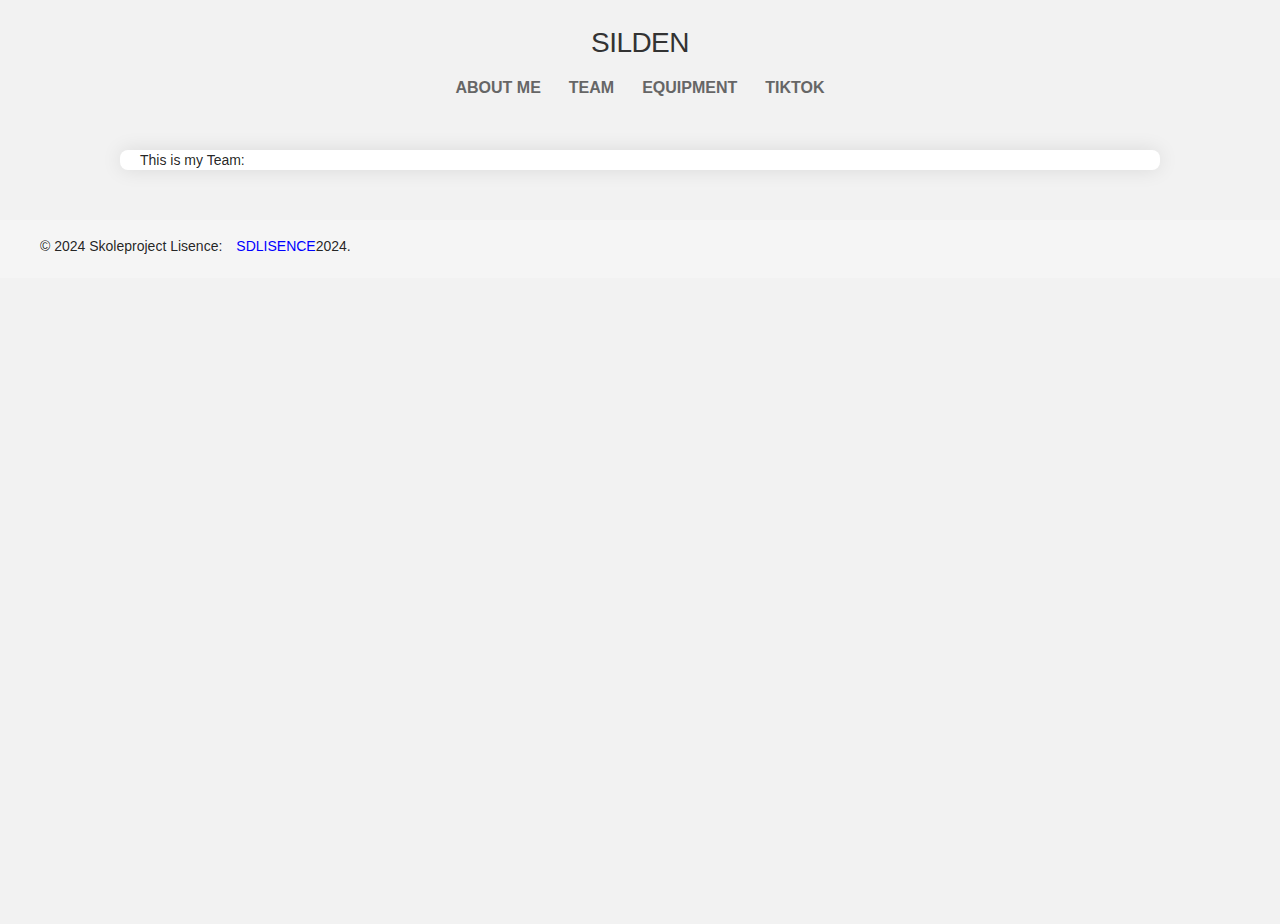
<file: team.html>
<!DOCTYPE html>
<html lang="de">
  <head>
    <meta charset="UTF-8">
    <meta http-equiv="X-UA-Compatible" content="IE=edge">
    <meta name="viewport" content="width=device-width, initial-scale=1.0">
    <link rel="stylesheet" type="text/css" href="style.css">
    <script src="script.js"></script>
    <link rel="stylesheet" href="material lite/material.min.css">
    <script src="material lite/material.min.js"></script>
    <link rel="stylesheet" href="https://fonts.googleapis.com/icon?family=Material+Icons">
    <title>Home</title>
  </head>
  <body>
    <h1 class="headliner"><a href="index.html">SILDEN</a></h1>
    <ul class="categories">
      <li><a href="abtme.html">About Me</a></li>
      <li><a href="team.html">Team</a></li>
      <li><a href="equipment.html">Equipment</a></li>
      <li><a href="https://www.tiktok.com/@silden12a2">Tiktok</a></li>
    </ul>
    <div class="main-content">
      This is my Team:
    </div>
    <footer>
      <div class="container">
        <p>&copy; 2024 Skoleproject Lisence:<a style="color:blue; text-decoration: none;" href="https://github.com/SpigrootDev/SDLICENSE/blob/main/LICENSE.txt">SDLISENCE</a>2024.</p>
      </div>
    </footer>
  </body>
</html>
</file>
<file: style.css>
body {
  background-color: #f2f2f2;
  font-family: Arial, sans-serif;
}

form {
  background-color: #fff;
  border-radius: 5px;
  box-shadow: 0 0 10px rgba(0, 0, 0, 0.2);
  margin: 50px auto;
  max-width: 400px;
  padding: 20px;
  text-align: center;
}

h2 {
  margin-top: 0;
}

input[type="text"], input[type="password"] {
  border: none;
  border-radius: 3px;
  box-shadow: 0 0 2px rgba(0, 0, 0, 0.1) inset;
  font-size: 16px;
  margin: 8px 0;
  padding: 12px 20px;
  width: 100%;
  box-sizing: border-box;
}

input[type="text"]:focus, input[type="password"]:focus {
  box-shadow: 0 0 2px rgba(0, 0, 0, 0.1), 0 0 5px rgba(52, 152, 219, 0.5) inset;
  outline: none;
}

button[type="submit"] {
  background-color: #3498db;
  border: none;
  border-radius: 3px;
  color: #fff;
  cursor: pointer;
  font-size: 16px;
  margin-top: 20px;
  padding: 10px 20px;
  transition: background-color 0.3s ease;
}

button[type="submit"]:hover {
  background-color: #2980b9;
}

.error-message {
  color: #ff0000;
  font-size: 14px;
  margin-top: 10px;
}

.container {
  max-width: 500px; /* anpassen an Ihre Anforderungen */
  margin: 0 auto;
}


/*Ab hier headline*/
.headliner {
  font-size: 2rem;
  font-weight: bold;
  color: #333;
  text-align: center;
  margin-bottom: 1rem;
}

.headliner a {
  color: #333;
  text-decoration: none;
}

.login-form {
  /* hier können Sie die Höhe des Login-Formulars anpassen */
  height: 50px;
  display: flex;
  justify-content: center;
  align-items: center;
  margin-bottom: 1rem;
}

.categories {
  list-style: none;
  margin: 0;
  padding: 0;
  display: flex;
  justify-content: center;
}

.categories li:hover{
  font-size: 20px;
    transition: font-size 0.6s ease;
}

.categories li {
  margin: 0 1rem;
  font-size: 16px;          /* Ursprüngliche Schriftgröße */
    transition: font-size 0.3s ease;
}

.categories a {
  text-decoration: none;
  color: #666;
  font-weight: bold;
  text-transform: uppercase;
  transition: color 0.2s ease-in-out;
}

.categories a:hover {
  color: #333;
}


/*Hier Footer*/

footer {
  position: fixed;
  bottom: 0;
  left: 0;
  width: 100%;
  height: 30px;
  background-color: #f5f5f5;
  padding: 1rem 0;
  font-size: 0.8rem;
  text-align: center;
  position: static;
  margin-top: auto;
}

.container {
  max-width: 1200px;
  margin: 0 auto;
  display: flex;
  justify-content: space-between;
  align-items: center;
}

.container a {
  text-decoration: none;
  color: #666;
  margin-left: 1rem;
}
.main-content {
  max-width: 1000px;
  margin: 50px auto;
  padding: 0 20px;
  background-color: #fff;
  border-radius: 8px;
  box-shadow: 0 0 20px rgba(0, 0, 0, 0.1);
}

.main-content h2 {
  font-size: 2rem;
  font-weight: 700;
  color: #2c3e50;
  margin-bottom: 20px;
}

.main-content h3 {
  font-size: 1.5rem;
  font-weight: 600;
  color: #34495e;
  margin-top: 30px;
  margin-bottom: 15px;
}

.main-content p {
  font-size: 1.1rem;
  line-height: 1.7;
  color: #555;
  margin-bottom: 20px;
}
/* Styling for the whole list */
.artist-list {
  list-style: none;
  padding: 0;
  font-family: Arial, sans-serif;
}

.artist-list > li {
  margin: 10px 0;
  font-size: 1.2em;
}

.artist-list > li > a.genre {
  font-weight: bold;
  color: #333;
  text-decoration: none;
  cursor: pointer;
}

/* Nested lists (bands) */
.artist-list > li > ul {
  list-style: none;
  padding-left: 20px;
}

.artist-list > li > ul > li {
  font-size: 1.2em;
  color: #666;
  padding-left: 10px;
}

.material-symbols-outlined {
  font-size: 1.2em;
}

.nondeco {
  text-decoration: none;
}

.ytvid {
  display: flex;
  text-align: center;
  justify-content: center;
  margin: auto;
  width: 100%;
  max-width: 853px;
  height: auto;
  aspect-ratio: 16 / 9;
  display: block;
  margin: 0 auto 1em auto;
}

.contentplusyt {
  max-width: 1000px;
  margin: 50px auto;
  padding: 0 20px;
  background-color: #fff;
  border-radius: 8px;
  box-shadow: 0 0 20px rgba(0, 0, 0, 0.1);
}

.contentplusyt > div > div > a {
  margin: 1.4em;
}

.contentplusyt > div > div > a.genre {
  font-weight: bold;
  color: #333;
  text-decoration: none;
  cursor: pointer;
  display: block;
  margin-bottom: 1.5em;
}

.genreimp {
  font-size: 1.4rem;
  color: #444;
  font-weight: bold;
  margin-top: 3em;
}

genreimp:hover {
  color: #2980b9;
  transition: color 0.3s ease;
}
.songnames {
  display: block;
  text-align: right;
  margin-top: 0.5em; /* Kleiner Abstand zwischen Video und Liedname */
  font-style: italic; /* Optional: kursiv für Hervorhebung */
  color: #444;
}
</file>
<file: material lite/material.min.css>
/**
 * material-design-lite - Material Design Components in CSS, JS and HTML
 * @version v1.3.0
 * @license Apache-2.0
 * @copyright 2015 Google, Inc.
 * @link https://github.com/google/material-design-lite
 */
@charset "UTF-8";html{color:rgba(0,0,0,.87)}::-moz-selection{background:#b3d4fc;text-shadow:none}::selection{background:#b3d4fc;text-shadow:none}hr{display:block;height:1px;border:0;border-top:1px solid #ccc;margin:1em 0;padding:0}audio,canvas,iframe,img,svg,video{vertical-align:middle}fieldset{border:0;margin:0;padding:0}textarea{resize:vertical}.browserupgrade{margin:.2em 0;background:#ccc;color:#000;padding:.2em 0}.hidden{display:none!important}.visuallyhidden{border:0;clip:rect(0 0 0 0);height:1px;margin:-1px;overflow:hidden;padding:0;position:absolute;width:1px}.visuallyhidden.focusable:active,.visuallyhidden.focusable:focus{clip:auto;height:auto;margin:0;overflow:visible;position:static;width:auto}.invisible{visibility:hidden}.clearfix:before,.clearfix:after{content:" ";display:table}.clearfix:after{clear:both}@media print{*,*:before,*:after,*:first-letter{background:transparent!important;color:#000!important;box-shadow:none!important}a,a:visited{text-decoration:underline}a[href]:after{content:" (" attr(href)")"}abbr[title]:after{content:" (" attr(title)")"}a[href^="#"]:after,a[href^="javascript:"]:after{content:""}pre,blockquote{border:1px solid #999;page-break-inside:avoid}thead{display:table-header-group}tr,img{page-break-inside:avoid}img{max-width:100%!important}p,h2,h3{orphans:3;widows:3}h2,h3{page-break-after:avoid}}a,.mdl-accordion,.mdl-button,.mdl-card,.mdl-checkbox,.mdl-dropdown-menu,.mdl-icon-toggle,.mdl-item,.mdl-radio,.mdl-slider,.mdl-switch,.mdl-tabs__tab{-webkit-tap-highlight-color:transparent;-webkit-tap-highlight-color:rgba(255,255,255,0)}html{width:100%;height:100%;-ms-touch-action:manipulation;touch-action:manipulation}body{width:100%;min-height:100%;margin:0}main{display:block}*[hidden]{display:none!important}html,body{font-family:"Helvetica","Arial",sans-serif;font-size:14px;font-weight:400;line-height:20px}h1,h2,h3,h4,h5,h6,p{padding:0}h1 small,h2 small,h3 small,h4 small,h5 small,h6 small{font-family:"Roboto","Helvetica","Arial",sans-serif;font-weight:400;line-height:1.35;letter-spacing:-.02em;opacity:.54;font-size:.6em}h1{font-size:56px;line-height:1.35;letter-spacing:-.02em;margin:24px 0}h1,h2{font-family:"Roboto","Helvetica","Arial",sans-serif;font-weight:400}h2{font-size:45px;line-height:48px}h2,h3{margin:24px 0}h3{font-size:34px;line-height:40px}h3,h4{font-family:"Roboto","Helvetica","Arial",sans-serif;font-weight:400}h4{font-size:24px;line-height:32px;-moz-osx-font-smoothing:grayscale;margin:24px 0 16px}h5{font-size:20px;font-weight:500;line-height:1;letter-spacing:.02em}h5,h6{font-family:"Roboto","Helvetica","Arial",sans-serif;margin:24px 0 16px}h6{font-size:16px;letter-spacing:.04em}h6,p{font-weight:400;line-height:24px}p{font-size:14px;letter-spacing:0;margin:0 0 16px}a{color:#ff4081;font-weight:500}blockquote{font-family:"Roboto","Helvetica","Arial",sans-serif;position:relative;font-size:24px;font-weight:300;font-style:italic;line-height:1.35;letter-spacing:.08em}blockquote:before{position:absolute;left:-.5em;content:'“'}blockquote:after{content:'”';margin-left:-.05em}mark{background-color:#f4ff81}dt{font-weight:700}address{font-size:12px;line-height:1;font-style:normal}address,ul,ol{font-weight:400;letter-spacing:0}ul,ol{font-size:14px;line-height:24px}.mdl-typography--display-4,.mdl-typography--display-4-color-contrast{font-family:"Roboto","Helvetica","Arial",sans-serif;font-size:112px;font-weight:300;line-height:1;letter-spacing:-.04em}.mdl-typography--display-4-color-contrast{opacity:.54}.mdl-typography--display-3,.mdl-typography--display-3-color-contrast{font-family:"Roboto","Helvetica","Arial",sans-serif;font-size:56px;font-weight:400;line-height:1.35;letter-spacing:-.02em}.mdl-typography--display-3-color-contrast{opacity:.54}.mdl-typography--display-2,.mdl-typography--display-2-color-contrast{font-family:"Roboto","Helvetica","Arial",sans-serif;font-size:45px;font-weight:400;line-height:48px}.mdl-typography--display-2-color-contrast{opacity:.54}.mdl-typography--display-1,.mdl-typography--display-1-color-contrast{font-family:"Roboto","Helvetica","Arial",sans-serif;font-size:34px;font-weight:400;line-height:40px}.mdl-typography--display-1-color-contrast{opacity:.54}.mdl-typography--headline,.mdl-typography--headline-color-contrast{font-family:"Roboto","Helvetica","Arial",sans-serif;font-size:24px;font-weight:400;line-height:32px;-moz-osx-font-smoothing:grayscale}.mdl-typography--headline-color-contrast{opacity:.87}.mdl-typography--title,.mdl-typography--title-color-contrast{font-family:"Roboto","Helvetica","Arial",sans-serif;font-size:20px;font-weight:500;line-height:1;letter-spacing:.02em}.mdl-typography--title-color-contrast{opacity:.87}.mdl-typography--subhead,.mdl-typography--subhead-color-contrast{font-family:"Roboto","Helvetica","Arial",sans-serif;font-size:16px;font-weight:400;line-height:24px;letter-spacing:.04em}.mdl-typography--subhead-color-contrast{opacity:.87}.mdl-typography--body-2,.mdl-typography--body-2-color-contrast{font-size:14px;font-weight:700;line-height:24px;letter-spacing:0}.mdl-typography--body-2-color-contrast{opacity:.87}.mdl-typography--body-1,.mdl-typography--body-1-color-contrast{font-size:14px;font-weight:400;line-height:24px;letter-spacing:0}.mdl-typography--body-1-color-contrast{opacity:.87}.mdl-typography--body-2-force-preferred-font,.mdl-typography--body-2-force-preferred-font-color-contrast{font-family:"Roboto","Helvetica","Arial",sans-serif;font-size:14px;font-weight:500;line-height:24px;letter-spacing:0}.mdl-typography--body-2-force-preferred-font-color-contrast{opacity:.87}.mdl-typography--body-1-force-preferred-font,.mdl-typography--body-1-force-preferred-font-color-contrast{font-family:"Roboto","Helvetica","Arial",sans-serif;font-size:14px;font-weight:400;line-height:24px;letter-spacing:0}.mdl-typography--body-1-force-preferred-font-color-contrast{opacity:.87}.mdl-typography--caption,.mdl-typography--caption-force-preferred-font{font-size:12px;font-weight:400;line-height:1;letter-spacing:0}.mdl-typography--caption-force-preferred-font{font-family:"Roboto","Helvetica","Arial",sans-serif}.mdl-typography--caption-color-contrast,.mdl-typography--caption-force-preferred-font-color-contrast{font-size:12px;font-weight:400;line-height:1;letter-spacing:0;opacity:.54}.mdl-typography--caption-force-preferred-font-color-contrast,.mdl-typography--menu{font-family:"Roboto","Helvetica","Arial",sans-serif}.mdl-typography--menu{font-size:14px;font-weight:500;line-height:1;letter-spacing:0}.mdl-typography--menu-color-contrast{opacity:.87}.mdl-typography--menu-color-contrast,.mdl-typography--button,.mdl-typography--button-color-contrast{font-family:"Roboto","Helvetica","Arial",sans-serif;font-size:14px;font-weight:500;line-height:1;letter-spacing:0}.mdl-typography--button,.mdl-typography--button-color-contrast{text-transform:uppercase}.mdl-typography--button-color-contrast{opacity:.87}.mdl-typography--text-left{text-align:left}.mdl-typography--text-right{text-align:right}.mdl-typography--text-center{text-align:center}.mdl-typography--text-justify{text-align:justify}.mdl-typography--text-nowrap{white-space:nowrap}.mdl-typography--text-lowercase{text-transform:lowercase}.mdl-typography--text-uppercase{text-transform:uppercase}.mdl-typography--text-capitalize{text-transform:capitalize}.mdl-typography--font-thin{font-weight:200!important}.mdl-typography--font-light{font-weight:300!important}.mdl-typography--font-regular{font-weight:400!important}.mdl-typography--font-medium{font-weight:500!important}.mdl-typography--font-bold{font-weight:700!important}.mdl-typography--font-black{font-weight:900!important}.material-icons{font-family:'Material Icons';font-weight:400;font-style:normal;font-size:24px;line-height:1;letter-spacing:normal;text-transform:none;display:inline-block;word-wrap:normal;-moz-font-feature-settings:'liga';font-feature-settings:'liga';-webkit-font-feature-settings:'liga';-webkit-font-smoothing:antialiased}.mdl-color-text--red{color:#f44336 !important}.mdl-color--red{background-color:#f44336 !important}.mdl-color-text--red-50{color:#ffebee !important}.mdl-color--red-50{background-color:#ffebee !important}.mdl-color-text--red-100{color:#ffcdd2 !important}.mdl-color--red-100{background-color:#ffcdd2 !important}.mdl-color-text--red-200{color:#ef9a9a !important}.mdl-color--red-200{background-color:#ef9a9a !important}.mdl-color-text--red-300{color:#e57373 !important}.mdl-color--red-300{background-color:#e57373 !important}.mdl-color-text--red-400{color:#ef5350 !important}.mdl-color--red-400{background-color:#ef5350 !important}.mdl-color-text--red-500{color:#f44336 !important}.mdl-color--red-500{background-color:#f44336 !important}.mdl-color-text--red-600{color:#e53935 !important}.mdl-color--red-600{background-color:#e53935 !important}.mdl-color-text--red-700{color:#d32f2f !important}.mdl-color--red-700{background-color:#d32f2f !important}.mdl-color-text--red-800{color:#c62828 !important}.mdl-color--red-800{background-color:#c62828 !important}.mdl-color-text--red-900{color:#b71c1c !important}.mdl-color--red-900{background-color:#b71c1c !important}.mdl-color-text--red-A100{color:#ff8a80 !important}.mdl-color--red-A100{background-color:#ff8a80 !important}.mdl-color-text--red-A200{color:#ff5252 !important}.mdl-color--red-A200{background-color:#ff5252 !important}.mdl-color-text--red-A400{color:#ff1744 !important}.mdl-color--red-A400{background-color:#ff1744 !important}.mdl-color-text--red-A700{color:#d50000 !important}.mdl-color--red-A700{background-color:#d50000 !important}.mdl-color-text--pink{color:#e91e63 !important}.mdl-color--pink{background-color:#e91e63 !important}.mdl-color-text--pink-50{color:#fce4ec !important}.mdl-color--pink-50{background-color:#fce4ec !important}.mdl-color-text--pink-100{color:#f8bbd0 !important}.mdl-color--pink-100{background-color:#f8bbd0 !important}.mdl-color-text--pink-200{color:#f48fb1 !important}.mdl-color--pink-200{background-color:#f48fb1 !important}.mdl-color-text--pink-300{color:#f06292 !important}.mdl-color--pink-300{background-color:#f06292 !important}.mdl-color-text--pink-400{color:#ec407a !important}.mdl-color--pink-400{background-color:#ec407a !important}.mdl-color-text--pink-500{color:#e91e63 !important}.mdl-color--pink-500{background-color:#e91e63 !important}.mdl-color-text--pink-600{color:#d81b60 !important}.mdl-color--pink-600{background-color:#d81b60 !important}.mdl-color-text--pink-700{color:#c2185b !important}.mdl-color--pink-700{background-color:#c2185b !important}.mdl-color-text--pink-800{color:#ad1457 !important}.mdl-color--pink-800{background-color:#ad1457 !important}.mdl-color-text--pink-900{color:#880e4f !important}.mdl-color--pink-900{background-color:#880e4f !important}.mdl-color-text--pink-A100{color:#ff80ab !important}.mdl-color--pink-A100{background-color:#ff80ab !important}.mdl-color-text--pink-A200{color:#ff4081 !important}.mdl-color--pink-A200{background-color:#ff4081 !important}.mdl-color-text--pink-A400{color:#f50057 !important}.mdl-color--pink-A400{background-color:#f50057 !important}.mdl-color-text--pink-A700{color:#c51162 !important}.mdl-color--pink-A700{background-color:#c51162 !important}.mdl-color-text--purple{color:#9c27b0 !important}.mdl-color--purple{background-color:#9c27b0 !important}.mdl-color-text--purple-50{color:#f3e5f5 !important}.mdl-color--purple-50{background-color:#f3e5f5 !important}.mdl-color-text--purple-100{color:#e1bee7 !important}.mdl-color--purple-100{background-color:#e1bee7 !important}.mdl-color-text--purple-200{color:#ce93d8 !important}.mdl-color--purple-200{background-color:#ce93d8 !important}.mdl-color-text--purple-300{color:#ba68c8 !important}.mdl-color--purple-300{background-color:#ba68c8 !important}.mdl-color-text--purple-400{color:#ab47bc !important}.mdl-color--purple-400{background-color:#ab47bc !important}.mdl-color-text--purple-500{color:#9c27b0 !important}.mdl-color--purple-500{background-color:#9c27b0 !important}.mdl-color-text--purple-600{color:#8e24aa !important}.mdl-color--purple-600{background-color:#8e24aa !important}.mdl-color-text--purple-700{color:#7b1fa2 !important}.mdl-color--purple-700{background-color:#7b1fa2 !important}.mdl-color-text--purple-800{color:#6a1b9a !important}.mdl-color--purple-800{background-color:#6a1b9a !important}.mdl-color-text--purple-900{color:#4a148c !important}.mdl-color--purple-900{background-color:#4a148c !important}.mdl-color-text--purple-A100{color:#ea80fc !important}.mdl-color--purple-A100{background-color:#ea80fc !important}.mdl-color-text--purple-A200{color:#e040fb !important}.mdl-color--purple-A200{background-color:#e040fb !important}.mdl-color-text--purple-A400{color:#d500f9 !important}.mdl-color--purple-A400{background-color:#d500f9 !important}.mdl-color-text--purple-A700{color:#a0f !important}.mdl-color--purple-A700{background-color:#a0f !important}.mdl-color-text--deep-purple{color:#673ab7 !important}.mdl-color--deep-purple{background-color:#673ab7 !important}.mdl-color-text--deep-purple-50{color:#ede7f6 !important}.mdl-color--deep-purple-50{background-color:#ede7f6 !important}.mdl-color-text--deep-purple-100{color:#d1c4e9 !important}.mdl-color--deep-purple-100{background-color:#d1c4e9 !important}.mdl-color-text--deep-purple-200{color:#b39ddb !important}.mdl-color--deep-purple-200{background-color:#b39ddb !important}.mdl-color-text--deep-purple-300{color:#9575cd !important}.mdl-color--deep-purple-300{background-color:#9575cd !important}.mdl-color-text--deep-purple-400{color:#7e57c2 !important}.mdl-color--deep-purple-400{background-color:#7e57c2 !important}.mdl-color-text--deep-purple-500{color:#673ab7 !important}.mdl-color--deep-purple-500{background-color:#673ab7 !important}.mdl-color-text--deep-purple-600{color:#5e35b1 !important}.mdl-color--deep-purple-600{background-color:#5e35b1 !important}.mdl-color-text--deep-purple-700{color:#512da8 !important}.mdl-color--deep-purple-700{background-color:#512da8 !important}.mdl-color-text--deep-purple-800{color:#4527a0 !important}.mdl-color--deep-purple-800{background-color:#4527a0 !important}.mdl-color-text--deep-purple-900{color:#311b92 !important}.mdl-color--deep-purple-900{background-color:#311b92 !important}.mdl-color-text--deep-purple-A100{color:#b388ff !important}.mdl-color--deep-purple-A100{background-color:#b388ff !important}.mdl-color-text--deep-purple-A200{color:#7c4dff !important}.mdl-color--deep-purple-A200{background-color:#7c4dff !important}.mdl-color-text--deep-purple-A400{color:#651fff !important}.mdl-color--deep-purple-A400{background-color:#651fff !important}.mdl-color-text--deep-purple-A700{color:#6200ea !important}.mdl-color--deep-purple-A700{background-color:#6200ea !important}.mdl-color-text--indigo{color:#3f51b5 !important}.mdl-color--indigo{background-color:#3f51b5 !important}.mdl-color-text--indigo-50{color:#e8eaf6 !important}.mdl-color--indigo-50{background-color:#e8eaf6 !important}.mdl-color-text--indigo-100{color:#c5cae9 !important}.mdl-color--indigo-100{background-color:#c5cae9 !important}.mdl-color-text--indigo-200{color:#9fa8da !important}.mdl-color--indigo-200{background-color:#9fa8da !important}.mdl-color-text--indigo-300{color:#7986cb !important}.mdl-color--indigo-300{background-color:#7986cb !important}.mdl-color-text--indigo-400{color:#5c6bc0 !important}.mdl-color--indigo-400{background-color:#5c6bc0 !important}.mdl-color-text--indigo-500{color:#3f51b5 !important}.mdl-color--indigo-500{background-color:#3f51b5 !important}.mdl-color-text--indigo-600{color:#3949ab !important}.mdl-color--indigo-600{background-color:#3949ab !important}.mdl-color-text--indigo-700{color:#303f9f !important}.mdl-color--indigo-700{background-color:#303f9f !important}.mdl-color-text--indigo-800{color:#283593 !important}.mdl-color--indigo-800{background-color:#283593 !important}.mdl-color-text--indigo-900{color:#1a237e !important}.mdl-color--indigo-900{background-color:#1a237e !important}.mdl-color-text--indigo-A100{color:#8c9eff !important}.mdl-color--indigo-A100{background-color:#8c9eff !important}.mdl-color-text--indigo-A200{color:#536dfe !important}.mdl-color--indigo-A200{background-color:#536dfe !important}.mdl-color-text--indigo-A400{color:#3d5afe !important}.mdl-color--indigo-A400{background-color:#3d5afe !important}.mdl-color-text--indigo-A700{color:#304ffe !important}.mdl-color--indigo-A700{background-color:#304ffe !important}.mdl-color-text--blue{color:#2196f3 !important}.mdl-color--blue{background-color:#2196f3 !important}.mdl-color-text--blue-50{color:#e3f2fd !important}.mdl-color--blue-50{background-color:#e3f2fd !important}.mdl-color-text--blue-100{color:#bbdefb !important}.mdl-color--blue-100{background-color:#bbdefb !important}.mdl-color-text--blue-200{color:#90caf9 !important}.mdl-color--blue-200{background-color:#90caf9 !important}.mdl-color-text--blue-300{color:#64b5f6 !important}.mdl-color--blue-300{background-color:#64b5f6 !important}.mdl-color-text--blue-400{color:#42a5f5 !important}.mdl-color--blue-400{background-color:#42a5f5 !important}.mdl-color-text--blue-500{color:#2196f3 !important}.mdl-color--blue-500{background-color:#2196f3 !important}.mdl-color-text--blue-600{color:#1e88e5 !important}.mdl-color--blue-600{background-color:#1e88e5 !important}.mdl-color-text--blue-700{color:#1976d2 !important}.mdl-color--blue-700{background-color:#1976d2 !important}.mdl-color-text--blue-800{color:#1565c0 !important}.mdl-color--blue-800{background-color:#1565c0 !important}.mdl-color-text--blue-900{color:#0d47a1 !important}.mdl-color--blue-900{background-color:#0d47a1 !important}.mdl-color-text--blue-A100{color:#82b1ff !important}.mdl-color--blue-A100{background-color:#82b1ff !important}.mdl-color-text--blue-A200{color:#448aff !important}.mdl-color--blue-A200{background-color:#448aff !important}.mdl-color-text--blue-A400{color:#2979ff !important}.mdl-color--blue-A400{background-color:#2979ff !important}.mdl-color-text--blue-A700{color:#2962ff !important}.mdl-color--blue-A700{background-color:#2962ff !important}.mdl-color-text--light-blue{color:#03a9f4 !important}.mdl-color--light-blue{background-color:#03a9f4 !important}.mdl-color-text--light-blue-50{color:#e1f5fe !important}.mdl-color--light-blue-50{background-color:#e1f5fe !important}.mdl-color-text--light-blue-100{color:#b3e5fc !important}.mdl-color--light-blue-100{background-color:#b3e5fc !important}.mdl-color-text--light-blue-200{color:#81d4fa !important}.mdl-color--light-blue-200{background-color:#81d4fa !important}.mdl-color-text--light-blue-300{color:#4fc3f7 !important}.mdl-color--light-blue-300{background-color:#4fc3f7 !important}.mdl-color-text--light-blue-400{color:#29b6f6 !important}.mdl-color--light-blue-400{background-color:#29b6f6 !important}.mdl-color-text--light-blue-500{color:#03a9f4 !important}.mdl-color--light-blue-500{background-color:#03a9f4 !important}.mdl-color-text--light-blue-600{color:#039be5 !important}.mdl-color--light-blue-600{background-color:#039be5 !important}.mdl-color-text--light-blue-700{color:#0288d1 !important}.mdl-color--light-blue-700{background-color:#0288d1 !important}.mdl-color-text--light-blue-800{color:#0277bd !important}.mdl-color--light-blue-800{background-color:#0277bd !important}.mdl-color-text--light-blue-900{color:#01579b !important}.mdl-color--light-blue-900{background-color:#01579b !important}.mdl-color-text--light-blue-A100{color:#80d8ff !important}.mdl-color--light-blue-A100{background-color:#80d8ff !important}.mdl-color-text--light-blue-A200{color:#40c4ff !important}.mdl-color--light-blue-A200{background-color:#40c4ff !important}.mdl-color-text--light-blue-A400{color:#00b0ff !important}.mdl-color--light-blue-A400{background-color:#00b0ff !important}.mdl-color-text--light-blue-A700{color:#0091ea !important}.mdl-color--light-blue-A700{background-color:#0091ea !important}.mdl-color-text--cyan{color:#00bcd4 !important}.mdl-color--cyan{background-color:#00bcd4 !important}.mdl-color-text--cyan-50{color:#e0f7fa !important}.mdl-color--cyan-50{background-color:#e0f7fa !important}.mdl-color-text--cyan-100{color:#b2ebf2 !important}.mdl-color--cyan-100{background-color:#b2ebf2 !important}.mdl-color-text--cyan-200{color:#80deea !important}.mdl-color--cyan-200{background-color:#80deea !important}.mdl-color-text--cyan-300{color:#4dd0e1 !important}.mdl-color--cyan-300{background-color:#4dd0e1 !important}.mdl-color-text--cyan-400{color:#26c6da !important}.mdl-color--cyan-400{background-color:#26c6da !important}.mdl-color-text--cyan-500{color:#00bcd4 !important}.mdl-color--cyan-500{background-color:#00bcd4 !important}.mdl-color-text--cyan-600{color:#00acc1 !important}.mdl-color--cyan-600{background-color:#00acc1 !important}.mdl-color-text--cyan-700{color:#0097a7 !important}.mdl-color--cyan-700{background-color:#0097a7 !important}.mdl-color-text--cyan-800{color:#00838f !important}.mdl-color--cyan-800{background-color:#00838f !important}.mdl-color-text--cyan-900{color:#006064 !important}.mdl-color--cyan-900{background-color:#006064 !important}.mdl-color-text--cyan-A100{color:#84ffff !important}.mdl-color--cyan-A100{background-color:#84ffff !important}.mdl-color-text--cyan-A200{color:#18ffff !important}.mdl-color--cyan-A200{background-color:#18ffff !important}.mdl-color-text--cyan-A400{color:#00e5ff !important}.mdl-color--cyan-A400{background-color:#00e5ff !important}.mdl-color-text--cyan-A700{color:#00b8d4 !important}.mdl-color--cyan-A700{background-color:#00b8d4 !important}.mdl-color-text--teal{color:#009688 !important}.mdl-color--teal{background-color:#009688 !important}.mdl-color-text--teal-50{color:#e0f2f1 !important}.mdl-color--teal-50{background-color:#e0f2f1 !important}.mdl-color-text--teal-100{color:#b2dfdb !important}.mdl-color--teal-100{background-color:#b2dfdb !important}.mdl-color-text--teal-200{color:#80cbc4 !important}.mdl-color--teal-200{background-color:#80cbc4 !important}.mdl-color-text--teal-300{color:#4db6ac !important}.mdl-color--teal-300{background-color:#4db6ac !important}.mdl-color-text--teal-400{color:#26a69a !important}.mdl-color--teal-400{background-color:#26a69a !important}.mdl-color-text--teal-500{color:#009688 !important}.mdl-color--teal-500{background-color:#009688 !important}.mdl-color-text--teal-600{color:#00897b !important}.mdl-color--teal-600{background-color:#00897b !important}.mdl-color-text--teal-700{color:#00796b !important}.mdl-color--teal-700{background-color:#00796b !important}.mdl-color-text--teal-800{color:#00695c !important}.mdl-color--teal-800{background-color:#00695c !important}.mdl-color-text--teal-900{color:#004d40 !important}.mdl-color--teal-900{background-color:#004d40 !important}.mdl-color-text--teal-A100{color:#a7ffeb !important}.mdl-color--teal-A100{background-color:#a7ffeb !important}.mdl-color-text--teal-A200{color:#64ffda !important}.mdl-color--teal-A200{background-color:#64ffda !important}.mdl-color-text--teal-A400{color:#1de9b6 !important}.mdl-color--teal-A400{background-color:#1de9b6 !important}.mdl-color-text--teal-A700{color:#00bfa5 !important}.mdl-color--teal-A700{background-color:#00bfa5 !important}.mdl-color-text--green{color:#4caf50 !important}.mdl-color--green{background-color:#4caf50 !important}.mdl-color-text--green-50{color:#e8f5e9 !important}.mdl-color--green-50{background-color:#e8f5e9 !important}.mdl-color-text--green-100{color:#c8e6c9 !important}.mdl-color--green-100{background-color:#c8e6c9 !important}.mdl-color-text--green-200{color:#a5d6a7 !important}.mdl-color--green-200{background-color:#a5d6a7 !important}.mdl-color-text--green-300{color:#81c784 !important}.mdl-color--green-300{background-color:#81c784 !important}.mdl-color-text--green-400{color:#66bb6a !important}.mdl-color--green-400{background-color:#66bb6a !important}.mdl-color-text--green-500{color:#4caf50 !important}.mdl-color--green-500{background-color:#4caf50 !important}.mdl-color-text--green-600{color:#43a047 !important}.mdl-color--green-600{background-color:#43a047 !important}.mdl-color-text--green-700{color:#388e3c !important}.mdl-color--green-700{background-color:#388e3c !important}.mdl-color-text--green-800{color:#2e7d32 !important}.mdl-color--green-800{background-color:#2e7d32 !important}.mdl-color-text--green-900{color:#1b5e20 !important}.mdl-color--green-900{background-color:#1b5e20 !important}.mdl-color-text--green-A100{color:#b9f6ca !important}.mdl-color--green-A100{background-color:#b9f6ca !important}.mdl-color-text--green-A200{color:#69f0ae !important}.mdl-color--green-A200{background-color:#69f0ae !important}.mdl-color-text--green-A400{color:#00e676 !important}.mdl-color--green-A400{background-color:#00e676 !important}.mdl-color-text--green-A700{color:#00c853 !important}.mdl-color--green-A700{background-color:#00c853 !important}.mdl-color-text--light-green{color:#8bc34a !important}.mdl-color--light-green{background-color:#8bc34a !important}.mdl-color-text--light-green-50{color:#f1f8e9 !important}.mdl-color--light-green-50{background-color:#f1f8e9 !important}.mdl-color-text--light-green-100{color:#dcedc8 !important}.mdl-color--light-green-100{background-color:#dcedc8 !important}.mdl-color-text--light-green-200{color:#c5e1a5 !important}.mdl-color--light-green-200{background-color:#c5e1a5 !important}.mdl-color-text--light-green-300{color:#aed581 !important}.mdl-color--light-green-300{background-color:#aed581 !important}.mdl-color-text--light-green-400{color:#9ccc65 !important}.mdl-color--light-green-400{background-color:#9ccc65 !important}.mdl-color-text--light-green-500{color:#8bc34a !important}.mdl-color--light-green-500{background-color:#8bc34a !important}.mdl-color-text--light-green-600{color:#7cb342 !important}.mdl-color--light-green-600{background-color:#7cb342 !important}.mdl-color-text--light-green-700{color:#689f38 !important}.mdl-color--light-green-700{background-color:#689f38 !important}.mdl-color-text--light-green-800{color:#558b2f !important}.mdl-color--light-green-800{background-color:#558b2f !important}.mdl-color-text--light-green-900{color:#33691e !important}.mdl-color--light-green-900{background-color:#33691e !important}.mdl-color-text--light-green-A100{color:#ccff90 !important}.mdl-color--light-green-A100{background-color:#ccff90 !important}.mdl-color-text--light-green-A200{color:#b2ff59 !important}.mdl-color--light-green-A200{background-color:#b2ff59 !important}.mdl-color-text--light-green-A400{color:#76ff03 !important}.mdl-color--light-green-A400{background-color:#76ff03 !important}.mdl-color-text--light-green-A700{color:#64dd17 !important}.mdl-color--light-green-A700{background-color:#64dd17 !important}.mdl-color-text--lime{color:#cddc39 !important}.mdl-color--lime{background-color:#cddc39 !important}.mdl-color-text--lime-50{color:#f9fbe7 !important}.mdl-color--lime-50{background-color:#f9fbe7 !important}.mdl-color-text--lime-100{color:#f0f4c3 !important}.mdl-color--lime-100{background-color:#f0f4c3 !important}.mdl-color-text--lime-200{color:#e6ee9c !important}.mdl-color--lime-200{background-color:#e6ee9c !important}.mdl-color-text--lime-300{color:#dce775 !important}.mdl-color--lime-300{background-color:#dce775 !important}.mdl-color-text--lime-400{color:#d4e157 !important}.mdl-color--lime-400{background-color:#d4e157 !important}.mdl-color-text--lime-500{color:#cddc39 !important}.mdl-color--lime-500{background-color:#cddc39 !important}.mdl-color-text--lime-600{color:#c0ca33 !important}.mdl-color--lime-600{background-color:#c0ca33 !important}.mdl-color-text--lime-700{color:#afb42b !important}.mdl-color--lime-700{background-color:#afb42b !important}.mdl-color-text--lime-800{color:#9e9d24 !important}.mdl-color--lime-800{background-color:#9e9d24 !important}.mdl-color-text--lime-900{color:#827717 !important}.mdl-color--lime-900{background-color:#827717 !important}.mdl-color-text--lime-A100{color:#f4ff81 !important}.mdl-color--lime-A100{background-color:#f4ff81 !important}.mdl-color-text--lime-A200{color:#eeff41 !important}.mdl-color--lime-A200{background-color:#eeff41 !important}.mdl-color-text--lime-A400{color:#c6ff00 !important}.mdl-color--lime-A400{background-color:#c6ff00 !important}.mdl-color-text--lime-A700{color:#aeea00 !important}.mdl-color--lime-A700{background-color:#aeea00 !important}.mdl-color-text--yellow{color:#ffeb3b !important}.mdl-color--yellow{background-color:#ffeb3b !important}.mdl-color-text--yellow-50{color:#fffde7 !important}.mdl-color--yellow-50{background-color:#fffde7 !important}.mdl-color-text--yellow-100{color:#fff9c4 !important}.mdl-color--yellow-100{background-color:#fff9c4 !important}.mdl-color-text--yellow-200{color:#fff59d !important}.mdl-color--yellow-200{background-color:#fff59d !important}.mdl-color-text--yellow-300{color:#fff176 !important}.mdl-color--yellow-300{background-color:#fff176 !important}.mdl-color-text--yellow-400{color:#ffee58 !important}.mdl-color--yellow-400{background-color:#ffee58 !important}.mdl-color-text--yellow-500{color:#ffeb3b !important}.mdl-color--yellow-500{background-color:#ffeb3b !important}.mdl-color-text--yellow-600{color:#fdd835 !important}.mdl-color--yellow-600{background-color:#fdd835 !important}.mdl-color-text--yellow-700{color:#fbc02d !important}.mdl-color--yellow-700{background-color:#fbc02d !important}.mdl-color-text--yellow-800{color:#f9a825 !important}.mdl-color--yellow-800{background-color:#f9a825 !important}.mdl-color-text--yellow-900{color:#f57f17 !important}.mdl-color--yellow-900{background-color:#f57f17 !important}.mdl-color-text--yellow-A100{color:#ffff8d !important}.mdl-color--yellow-A100{background-color:#ffff8d !important}.mdl-color-text--yellow-A200{color:#ff0 !important}.mdl-color--yellow-A200{background-color:#ff0 !important}.mdl-color-text--yellow-A400{color:#ffea00 !important}.mdl-color--yellow-A400{background-color:#ffea00 !important}.mdl-color-text--yellow-A700{color:#ffd600 !important}.mdl-color--yellow-A700{background-color:#ffd600 !important}.mdl-color-text--amber{color:#ffc107 !important}.mdl-color--amber{background-color:#ffc107 !important}.mdl-color-text--amber-50{color:#fff8e1 !important}.mdl-color--amber-50{background-color:#fff8e1 !important}.mdl-color-text--amber-100{color:#ffecb3 !important}.mdl-color--amber-100{background-color:#ffecb3 !important}.mdl-color-text--amber-200{color:#ffe082 !important}.mdl-color--amber-200{background-color:#ffe082 !important}.mdl-color-text--amber-300{color:#ffd54f !important}.mdl-color--amber-300{background-color:#ffd54f !important}.mdl-color-text--amber-400{color:#ffca28 !important}.mdl-color--amber-400{background-color:#ffca28 !important}.mdl-color-text--amber-500{color:#ffc107 !important}.mdl-color--amber-500{background-color:#ffc107 !important}.mdl-color-text--amber-600{color:#ffb300 !important}.mdl-color--amber-600{background-color:#ffb300 !important}.mdl-color-text--amber-700{color:#ffa000 !important}.mdl-color--amber-700{background-color:#ffa000 !important}.mdl-color-text--amber-800{color:#ff8f00 !important}.mdl-color--amber-800{background-color:#ff8f00 !important}.mdl-color-text--amber-900{color:#ff6f00 !important}.mdl-color--amber-900{background-color:#ff6f00 !important}.mdl-color-text--amber-A100{color:#ffe57f !important}.mdl-color--amber-A100{background-color:#ffe57f !important}.mdl-color-text--amber-A200{color:#ffd740 !important}.mdl-color--amber-A200{background-color:#ffd740 !important}.mdl-color-text--amber-A400{color:#ffc400 !important}.mdl-color--amber-A400{background-color:#ffc400 !important}.mdl-color-text--amber-A700{color:#ffab00 !important}.mdl-color--amber-A700{background-color:#ffab00 !important}.mdl-color-text--orange{color:#ff9800 !important}.mdl-color--orange{background-color:#ff9800 !important}.mdl-color-text--orange-50{color:#fff3e0 !important}.mdl-color--orange-50{background-color:#fff3e0 !important}.mdl-color-text--orange-100{color:#ffe0b2 !important}.mdl-color--orange-100{background-color:#ffe0b2 !important}.mdl-color-text--orange-200{color:#ffcc80 !important}.mdl-color--orange-200{background-color:#ffcc80 !important}.mdl-color-text--orange-300{color:#ffb74d !important}.mdl-color--orange-300{background-color:#ffb74d !important}.mdl-color-text--orange-400{color:#ffa726 !important}.mdl-color--orange-400{background-color:#ffa726 !important}.mdl-color-text--orange-500{color:#ff9800 !important}.mdl-color--orange-500{background-color:#ff9800 !important}.mdl-color-text--orange-600{color:#fb8c00 !important}.mdl-color--orange-600{background-color:#fb8c00 !important}.mdl-color-text--orange-700{color:#f57c00 !important}.mdl-color--orange-700{background-color:#f57c00 !important}.mdl-color-text--orange-800{color:#ef6c00 !important}.mdl-color--orange-800{background-color:#ef6c00 !important}.mdl-color-text--orange-900{color:#e65100 !important}.mdl-color--orange-900{background-color:#e65100 !important}.mdl-color-text--orange-A100{color:#ffd180 !important}.mdl-color--orange-A100{background-color:#ffd180 !important}.mdl-color-text--orange-A200{color:#ffab40 !important}.mdl-color--orange-A200{background-color:#ffab40 !important}.mdl-color-text--orange-A400{color:#ff9100 !important}.mdl-color--orange-A400{background-color:#ff9100 !important}.mdl-color-text--orange-A700{color:#ff6d00 !important}.mdl-color--orange-A700{background-color:#ff6d00 !important}.mdl-color-text--deep-orange{color:#ff5722 !important}.mdl-color--deep-orange{background-color:#ff5722 !important}.mdl-color-text--deep-orange-50{color:#fbe9e7 !important}.mdl-color--deep-orange-50{background-color:#fbe9e7 !important}.mdl-color-text--deep-orange-100{color:#ffccbc !important}.mdl-color--deep-orange-100{background-color:#ffccbc !important}.mdl-color-text--deep-orange-200{color:#ffab91 !important}.mdl-color--deep-orange-200{background-color:#ffab91 !important}.mdl-color-text--deep-orange-300{color:#ff8a65 !important}.mdl-color--deep-orange-300{background-color:#ff8a65 !important}.mdl-color-text--deep-orange-400{color:#ff7043 !important}.mdl-color--deep-orange-400{background-color:#ff7043 !important}.mdl-color-text--deep-orange-500{color:#ff5722 !important}.mdl-color--deep-orange-500{background-color:#ff5722 !important}.mdl-color-text--deep-orange-600{color:#f4511e !important}.mdl-color--deep-orange-600{background-color:#f4511e !important}.mdl-color-text--deep-orange-700{color:#e64a19 !important}.mdl-color--deep-orange-700{background-color:#e64a19 !important}.mdl-color-text--deep-orange-800{color:#d84315 !important}.mdl-color--deep-orange-800{background-color:#d84315 !important}.mdl-color-text--deep-orange-900{color:#bf360c !important}.mdl-color--deep-orange-900{background-color:#bf360c !important}.mdl-color-text--deep-orange-A100{color:#ff9e80 !important}.mdl-color--deep-orange-A100{background-color:#ff9e80 !important}.mdl-color-text--deep-orange-A200{color:#ff6e40 !important}.mdl-color--deep-orange-A200{background-color:#ff6e40 !important}.mdl-color-text--deep-orange-A400{color:#ff3d00 !important}.mdl-color--deep-orange-A400{background-color:#ff3d00 !important}.mdl-color-text--deep-orange-A700{color:#dd2c00 !important}.mdl-color--deep-orange-A700{background-color:#dd2c00 !important}.mdl-color-text--brown{color:#795548 !important}.mdl-color--brown{background-color:#795548 !important}.mdl-color-text--brown-50{color:#efebe9 !important}.mdl-color--brown-50{background-color:#efebe9 !important}.mdl-color-text--brown-100{color:#d7ccc8 !important}.mdl-color--brown-100{background-color:#d7ccc8 !important}.mdl-color-text--brown-200{color:#bcaaa4 !important}.mdl-color--brown-200{background-color:#bcaaa4 !important}.mdl-color-text--brown-300{color:#a1887f !important}.mdl-color--brown-300{background-color:#a1887f !important}.mdl-color-text--brown-400{color:#8d6e63 !important}.mdl-color--brown-400{background-color:#8d6e63 !important}.mdl-color-text--brown-500{color:#795548 !important}.mdl-color--brown-500{background-color:#795548 !important}.mdl-color-text--brown-600{color:#6d4c41 !important}.mdl-color--brown-600{background-color:#6d4c41 !important}.mdl-color-text--brown-700{color:#5d4037 !important}.mdl-color--brown-700{background-color:#5d4037 !important}.mdl-color-text--brown-800{color:#4e342e !important}.mdl-color--brown-800{background-color:#4e342e !important}.mdl-color-text--brown-900{color:#3e2723 !important}.mdl-color--brown-900{background-color:#3e2723 !important}.mdl-color-text--grey{color:#9e9e9e !important}.mdl-color--grey{background-color:#9e9e9e !important}.mdl-color-text--grey-50{color:#fafafa !important}.mdl-color--grey-50{background-color:#fafafa !important}.mdl-color-text--grey-100{color:#f5f5f5 !important}.mdl-color--grey-100{background-color:#f5f5f5 !important}.mdl-color-text--grey-200{color:#eee !important}.mdl-color--grey-200{background-color:#eee !important}.mdl-color-text--grey-300{color:#e0e0e0 !important}.mdl-color--grey-300{background-color:#e0e0e0 !important}.mdl-color-text--grey-400{color:#bdbdbd !important}.mdl-color--grey-400{background-color:#bdbdbd !important}.mdl-color-text--grey-500{color:#9e9e9e !important}.mdl-color--grey-500{background-color:#9e9e9e !important}.mdl-color-text--grey-600{color:#757575 !important}.mdl-color--grey-600{background-color:#757575 !important}.mdl-color-text--grey-700{color:#616161 !important}.mdl-color--grey-700{background-color:#616161 !important}.mdl-color-text--grey-800{color:#424242 !important}.mdl-color--grey-800{background-color:#424242 !important}.mdl-color-text--grey-900{color:#212121 !important}.mdl-color--grey-900{background-color:#212121 !important}.mdl-color-text--blue-grey{color:#607d8b !important}.mdl-color--blue-grey{background-color:#607d8b !important}.mdl-color-text--blue-grey-50{color:#eceff1 !important}.mdl-color--blue-grey-50{background-color:#eceff1 !important}.mdl-color-text--blue-grey-100{color:#cfd8dc !important}.mdl-color--blue-grey-100{background-color:#cfd8dc !important}.mdl-color-text--blue-grey-200{color:#b0bec5 !important}.mdl-color--blue-grey-200{background-color:#b0bec5 !important}.mdl-color-text--blue-grey-300{color:#90a4ae !important}.mdl-color--blue-grey-300{background-color:#90a4ae !important}.mdl-color-text--blue-grey-400{color:#78909c !important}.mdl-color--blue-grey-400{background-color:#78909c !important}.mdl-color-text--blue-grey-500{color:#607d8b !important}.mdl-color--blue-grey-500{background-color:#607d8b !important}.mdl-color-text--blue-grey-600{color:#546e7a !important}.mdl-color--blue-grey-600{background-color:#546e7a !important}.mdl-color-text--blue-grey-700{color:#455a64 !important}.mdl-color--blue-grey-700{background-color:#455a64 !important}.mdl-color-text--blue-grey-800{color:#37474f !important}.mdl-color--blue-grey-800{background-color:#37474f !important}.mdl-color-text--blue-grey-900{color:#263238 !important}.mdl-color--blue-grey-900{background-color:#263238 !important}.mdl-color--black{background-color:#000 !important}.mdl-color-text--black{color:#000 !important}.mdl-color--white{background-color:#fff !important}.mdl-color-text--white{color:#fff !important}.mdl-color--primary{background-color:#3f51b5 !important}.mdl-color--primary-contrast{background-color:#fff !important}.mdl-color--primary-dark{background-color:#303f9f !important}.mdl-color--accent{background-color:#ff4081 !important}.mdl-color--accent-contrast{background-color:#fff !important}.mdl-color-text--primary{color:#3f51b5 !important}.mdl-color-text--primary-contrast{color:#fff !important}.mdl-color-text--primary-dark{color:#303f9f !important}.mdl-color-text--accent{color:#ff4081 !important}.mdl-color-text--accent-contrast{color:#fff !important}.mdl-ripple{background:#000;border-radius:50%;height:50px;left:0;opacity:0;pointer-events:none;position:absolute;top:0;-webkit-transform:translate(-50%,-50%);transform:translate(-50%,-50%);width:50px;overflow:hidden}.mdl-ripple.is-animating{transition:transform .3s cubic-bezier(0,0,.2,1),width .3s cubic-bezier(0,0,.2,1),height .3s cubic-bezier(0,0,.2,1),opacity .6s cubic-bezier(0,0,.2,1);transition:transform .3s cubic-bezier(0,0,.2,1),width .3s cubic-bezier(0,0,.2,1),height .3s cubic-bezier(0,0,.2,1),opacity .6s cubic-bezier(0,0,.2,1),-webkit-transform .3s cubic-bezier(0,0,.2,1)}.mdl-ripple.is-visible{opacity:.3}.mdl-animation--default,.mdl-animation--fast-out-slow-in{transition-timing-function:cubic-bezier(.4,0,.2,1)}.mdl-animation--linear-out-slow-in{transition-timing-function:cubic-bezier(0,0,.2,1)}.mdl-animation--fast-out-linear-in{transition-timing-function:cubic-bezier(.4,0,1,1)}.mdl-badge{position:relative;white-space:nowrap;margin-right:24px}.mdl-badge:not([data-badge]){margin-right:auto}.mdl-badge[data-badge]:after{content:attr(data-badge);display:-webkit-flex;display:-ms-flexbox;display:flex;-webkit-flex-direction:row;-ms-flex-direction:row;flex-direction:row;-webkit-flex-wrap:wrap;-ms-flex-wrap:wrap;flex-wrap:wrap;-webkit-justify-content:center;-ms-flex-pack:center;justify-content:center;-webkit-align-content:center;-ms-flex-line-pack:center;align-content:center;-webkit-align-items:center;-ms-flex-align:center;align-items:center;position:absolute;top:-11px;right:-24px;font-family:"Roboto","Helvetica","Arial",sans-serif;font-weight:600;font-size:12px;width:22px;height:22px;border-radius:50%;background:#ff4081;color:#fff}.mdl-button .mdl-badge[data-badge]:after{top:-10px;right:-5px}.mdl-badge.mdl-badge--no-background[data-badge]:after{color:#ff4081;background:rgba(255,255,255,.2);box-shadow:0 0 1px gray}.mdl-badge.mdl-badge--overlap{margin-right:10px}.mdl-badge.mdl-badge--overlap:after{right:-10px}.mdl-button{background:0 0;border:none;border-radius:2px;color:#000;position:relative;height:36px;margin:0;min-width:64px;padding:0 16px;display:inline-block;font-family:"Roboto","Helvetica","Arial",sans-serif;font-size:14px;font-weight:500;text-transform:uppercase;letter-spacing:0;overflow:hidden;will-change:box-shadow;transition:box-shadow .2s cubic-bezier(.4,0,1,1),background-color .2s cubic-bezier(.4,0,.2,1),color .2s cubic-bezier(.4,0,.2,1);outline:none;cursor:pointer;text-decoration:none;text-align:center;line-height:36px;vertical-align:middle}.mdl-button::-moz-focus-inner{border:0}.mdl-button:hover{background-color:rgba(158,158,158,.2)}.mdl-button:focus:not(:active){background-color:rgba(0,0,0,.12)}.mdl-button:active{background-color:rgba(158,158,158,.4)}.mdl-button.mdl-button--colored{color:#3f51b5}.mdl-button.mdl-button--colored:focus:not(:active){background-color:rgba(0,0,0,.12)}input.mdl-button[type="submit"]{-webkit-appearance:none}.mdl-button--raised{background:rgba(158,158,158,.2);box-shadow:0 2px 2px 0 rgba(0,0,0,.14),0 3px 1px -2px rgba(0,0,0,.2),0 1px 5px 0 rgba(0,0,0,.12)}.mdl-button--raised:active{box-shadow:0 4px 5px 0 rgba(0,0,0,.14),0 1px 10px 0 rgba(0,0,0,.12),0 2px 4px -1px rgba(0,0,0,.2);background-color:rgba(158,158,158,.4)}.mdl-button--raised:focus:not(:active){box-shadow:0 0 8px rgba(0,0,0,.18),0 8px 16px rgba(0,0,0,.36);background-color:rgba(158,158,158,.4)}.mdl-button--raised.mdl-button--colored{background:#3f51b5;color:#fff}.mdl-button--raised.mdl-button--colored:hover{background-color:#3f51b5}.mdl-button--raised.mdl-button--colored:active{background-color:#3f51b5}.mdl-button--raised.mdl-button--colored:focus:not(:active){background-color:#3f51b5}.mdl-button--raised.mdl-button--colored .mdl-ripple{background:#fff}.mdl-button--fab{border-radius:50%;font-size:24px;height:56px;margin:auto;min-width:56px;width:56px;padding:0;overflow:hidden;background:rgba(158,158,158,.2);box-shadow:0 1px 1.5px 0 rgba(0,0,0,.12),0 1px 1px 0 rgba(0,0,0,.24);position:relative;line-height:normal}.mdl-button--fab .material-icons{position:absolute;top:50%;left:50%;-webkit-transform:translate(-12px,-12px);transform:translate(-12px,-12px);line-height:24px;width:24px}.mdl-button--fab.mdl-button--mini-fab{height:40px;min-width:40px;width:40px}.mdl-button--fab .mdl-button__ripple-container{border-radius:50%;-webkit-mask-image:-webkit-radial-gradient(circle,#fff,#000)}.mdl-button--fab:active{box-shadow:0 4px 5px 0 rgba(0,0,0,.14),0 1px 10px 0 rgba(0,0,0,.12),0 2px 4px -1px rgba(0,0,0,.2);background-color:rgba(158,158,158,.4)}.mdl-button--fab:focus:not(:active){box-shadow:0 0 8px rgba(0,0,0,.18),0 8px 16px rgba(0,0,0,.36);background-color:rgba(158,158,158,.4)}.mdl-button--fab.mdl-button--colored{background:#ff4081;color:#fff}.mdl-button--fab.mdl-button--colored:hover{background-color:#ff4081}.mdl-button--fab.mdl-button--colored:focus:not(:active){background-color:#ff4081}.mdl-button--fab.mdl-button--colored:active{background-color:#ff4081}.mdl-button--fab.mdl-button--colored .mdl-ripple{background:#fff}.mdl-button--icon{border-radius:50%;font-size:24px;height:32px;margin-left:0;margin-right:0;min-width:32px;width:32px;padding:0;overflow:hidden;color:inherit;line-height:normal}.mdl-button--icon .material-icons{position:absolute;top:50%;left:50%;-webkit-transform:translate(-12px,-12px);transform:translate(-12px,-12px);line-height:24px;width:24px}.mdl-button--icon.mdl-button--mini-icon{height:24px;min-width:24px;width:24px}.mdl-button--icon.mdl-button--mini-icon .material-icons{top:0;left:0}.mdl-button--icon .mdl-button__ripple-container{border-radius:50%;-webkit-mask-image:-webkit-radial-gradient(circle,#fff,#000)}.mdl-button__ripple-container{display:block;height:100%;left:0;position:absolute;top:0;width:100%;z-index:0;overflow:hidden}.mdl-button[disabled] .mdl-button__ripple-container .mdl-ripple,.mdl-button.mdl-button--disabled .mdl-button__ripple-container .mdl-ripple{background-color:transparent}.mdl-button--primary.mdl-button--primary{color:#3f51b5}.mdl-button--primary.mdl-button--primary .mdl-ripple{background:#fff}.mdl-button--primary.mdl-button--primary.mdl-button--raised,.mdl-button--primary.mdl-button--primary.mdl-button--fab{color:#fff;background-color:#3f51b5}.mdl-button--accent.mdl-button--accent{color:#ff4081}.mdl-button--accent.mdl-button--accent .mdl-ripple{background:#fff}.mdl-button--accent.mdl-button--accent.mdl-button--raised,.mdl-button--accent.mdl-button--accent.mdl-button--fab{color:#fff;background-color:#ff4081}.mdl-button[disabled][disabled],.mdl-button.mdl-button--disabled.mdl-button--disabled{color:rgba(0,0,0,.26);cursor:default;background-color:transparent}.mdl-button--fab[disabled][disabled],.mdl-button--fab.mdl-button--disabled.mdl-button--disabled{background-color:rgba(0,0,0,.12);color:rgba(0,0,0,.26)}.mdl-button--raised[disabled][disabled],.mdl-button--raised.mdl-button--disabled.mdl-button--disabled{background-color:rgba(0,0,0,.12);color:rgba(0,0,0,.26);box-shadow:none}.mdl-button--colored[disabled][disabled],.mdl-button--colored.mdl-button--disabled.mdl-button--disabled{color:rgba(0,0,0,.26)}.mdl-button .material-icons{vertical-align:middle}.mdl-card{display:-webkit-flex;display:-ms-flexbox;display:flex;-webkit-flex-direction:column;-ms-flex-direction:column;flex-direction:column;font-size:16px;font-weight:400;min-height:200px;overflow:hidden;width:330px;z-index:1;position:relative;background:#fff;border-radius:2px;box-sizing:border-box}.mdl-card__media{background-color:#ff4081;background-repeat:repeat;background-position:50% 50%;background-size:cover;background-origin:padding-box;background-attachment:scroll;box-sizing:border-box}.mdl-card__title{-webkit-align-items:center;-ms-flex-align:center;align-items:center;color:#000;display:block;display:-webkit-flex;display:-ms-flexbox;display:flex;-webkit-justify-content:stretch;-ms-flex-pack:stretch;justify-content:stretch;line-height:normal;padding:16px;-webkit-perspective-origin:165px 56px;perspective-origin:165px 56px;-webkit-transform-origin:165px 56px;transform-origin:165px 56px;box-sizing:border-box}.mdl-card__title.mdl-card--border{border-bottom:1px solid rgba(0,0,0,.1)}.mdl-card__title-text{-webkit-align-self:flex-end;-ms-flex-item-align:end;align-self:flex-end;color:inherit;display:block;display:-webkit-flex;display:-ms-flexbox;display:flex;font-size:24px;font-weight:300;line-height:normal;overflow:hidden;-webkit-transform-origin:149px 48px;transform-origin:149px 48px;margin:0}.mdl-card__subtitle-text{font-size:14px;color:rgba(0,0,0,.54);margin:0}.mdl-card__supporting-text{color:rgba(0,0,0,.54);font-size:1rem;line-height:18px;overflow:hidden;padding:16px;width:90%}.mdl-card__supporting-text.mdl-card--border{border-bottom:1px solid rgba(0,0,0,.1)}.mdl-card__actions{font-size:16px;line-height:normal;width:100%;background-color:transparent;padding:8px;box-sizing:border-box}.mdl-card__actions.mdl-card--border{border-top:1px solid rgba(0,0,0,.1)}.mdl-card--expand{-webkit-flex-grow:1;-ms-flex-positive:1;flex-grow:1}.mdl-card__menu{position:absolute;right:16px;top:16px}.mdl-checkbox{position:relative;z-index:1;vertical-align:middle;display:inline-block;box-sizing:border-box;width:100%;height:24px;margin:0;padding:0}.mdl-checkbox.is-upgraded{padding-left:24px}.mdl-checkbox__input{line-height:24px}.mdl-checkbox.is-upgraded .mdl-checkbox__input{position:absolute;width:0;height:0;margin:0;padding:0;opacity:0;-ms-appearance:none;-moz-appearance:none;-webkit-appearance:none;appearance:none;border:none}.mdl-checkbox__box-outline{position:absolute;top:3px;left:0;display:inline-block;box-sizing:border-box;width:16px;height:16px;margin:0;cursor:pointer;overflow:hidden;border:2px solid rgba(0,0,0,.54);border-radius:2px;z-index:2}.mdl-checkbox.is-checked .mdl-checkbox__box-outline{border:2px solid #3f51b5}fieldset[disabled] .mdl-checkbox .mdl-checkbox__box-outline,.mdl-checkbox.is-disabled .mdl-checkbox__box-outline{border:2px solid rgba(0,0,0,.26);cursor:auto}.mdl-checkbox__focus-helper{position:absolute;top:3px;left:0;display:inline-block;box-sizing:border-box;width:16px;height:16px;border-radius:50%;background-color:transparent}.mdl-checkbox.is-focused .mdl-checkbox__focus-helper{box-shadow:0 0 0 8px rgba(0,0,0,.1);background-color:rgba(0,0,0,.1)}.mdl-checkbox.is-focused.is-checked .mdl-checkbox__focus-helper{box-shadow:0 0 0 8px rgba(63,81,181,.26);background-color:rgba(63,81,181,.26)}.mdl-checkbox__tick-outline{position:absolute;top:0;left:0;height:100%;width:100%;-webkit-mask:url("[data-uri]");mask:url("[data-uri]");background:0 0;transition-duration:.28s;transition-timing-function:cubic-bezier(.4,0,.2,1);transition-property:background}.mdl-checkbox.is-checked .mdl-checkbox__tick-outline{background:#3f51b5 url("[data-uri]")}fieldset[disabled] .mdl-checkbox.is-checked .mdl-checkbox__tick-outline,.mdl-checkbox.is-checked.is-disabled .mdl-checkbox__tick-outline{background:rgba(0,0,0,.26)url("[data-uri]")}.mdl-checkbox__label{position:relative;cursor:pointer;font-size:16px;line-height:24px;margin:0}fieldset[disabled] .mdl-checkbox .mdl-checkbox__label,.mdl-checkbox.is-disabled .mdl-checkbox__label{color:rgba(0,0,0,.26);cursor:auto}.mdl-checkbox__ripple-container{position:absolute;z-index:2;top:-6px;left:-10px;box-sizing:border-box;width:36px;height:36px;border-radius:50%;cursor:pointer;overflow:hidden;-webkit-mask-image:-webkit-radial-gradient(circle,#fff,#000)}.mdl-checkbox__ripple-container .mdl-ripple{background:#3f51b5}fieldset[disabled] .mdl-checkbox .mdl-checkbox__ripple-container,.mdl-checkbox.is-disabled .mdl-checkbox__ripple-container{cursor:auto}fieldset[disabled] .mdl-checkbox .mdl-checkbox__ripple-container .mdl-ripple,.mdl-checkbox.is-disabled .mdl-checkbox__ripple-container .mdl-ripple{background:0 0}.mdl-chip{height:32px;font-family:"Roboto","Helvetica","Arial",sans-serif;line-height:32px;padding:0 12px;border:0;border-radius:16px;background-color:#dedede;display:inline-block;color:rgba(0,0,0,.87);margin:2px 0;font-size:0;white-space:nowrap}.mdl-chip__text{font-size:13px;vertical-align:middle;display:inline-block}.mdl-chip__action{height:24px;width:24px;background:0 0;opacity:.54;cursor:pointer;padding:0;margin:0 0 0 4px;font-size:13px;text-decoration:none;color:rgba(0,0,0,.87);border:none;outline:none}.mdl-chip__action,.mdl-chip__contact{display:inline-block;vertical-align:middle;overflow:hidden;text-align:center}.mdl-chip__contact{height:32px;width:32px;border-radius:16px;margin-right:8px;font-size:18px;line-height:32px}.mdl-chip:focus{outline:0;box-shadow:0 2px 2px 0 rgba(0,0,0,.14),0 3px 1px -2px rgba(0,0,0,.2),0 1px 5px 0 rgba(0,0,0,.12)}.mdl-chip:active{background-color:#d6d6d6}.mdl-chip--deletable{padding-right:4px}.mdl-chip--contact{padding-left:0}.mdl-data-table{position:relative;border:1px solid rgba(0,0,0,.12);border-collapse:collapse;white-space:nowrap;font-size:13px;background-color:#fff}.mdl-data-table thead{padding-bottom:3px}.mdl-data-table thead .mdl-data-table__select{margin-top:0}.mdl-data-table tbody tr{position:relative;height:48px;transition-duration:.28s;transition-timing-function:cubic-bezier(.4,0,.2,1);transition-property:background-color}.mdl-data-table tbody tr.is-selected{background-color:#e0e0e0}.mdl-data-table tbody tr:hover{background-color:#eee}.mdl-data-table td{text-align:right}.mdl-data-table th{padding:0 18px 12px 18px;text-align:right}.mdl-data-table td:first-of-type,.mdl-data-table th:first-of-type{padding-left:24px}.mdl-data-table td:last-of-type,.mdl-data-table th:last-of-type{padding-right:24px}.mdl-data-table td{position:relative;height:48px;border-top:1px solid rgba(0,0,0,.12);border-bottom:1px solid rgba(0,0,0,.12);padding:12px 18px;box-sizing:border-box}.mdl-data-table td,.mdl-data-table td .mdl-data-table__select{vertical-align:middle}.mdl-data-table th{position:relative;vertical-align:bottom;text-overflow:ellipsis;font-weight:700;line-height:24px;letter-spacing:0;height:48px;font-size:12px;color:rgba(0,0,0,.54);padding-bottom:8px;box-sizing:border-box}.mdl-data-table th.mdl-data-table__header--sorted-ascending,.mdl-data-table th.mdl-data-table__header--sorted-descending{color:rgba(0,0,0,.87)}.mdl-data-table th.mdl-data-table__header--sorted-ascending:before,.mdl-data-table th.mdl-data-table__header--sorted-descending:before{font-family:'Material Icons';font-weight:400;font-style:normal;line-height:1;letter-spacing:normal;text-transform:none;display:inline-block;word-wrap:normal;-moz-font-feature-settings:'liga';font-feature-settings:'liga';-webkit-font-feature-settings:'liga';-webkit-font-smoothing:antialiased;font-size:16px;content:"\e5d8";margin-right:5px;vertical-align:sub}.mdl-data-table th.mdl-data-table__header--sorted-ascending:hover,.mdl-data-table th.mdl-data-table__header--sorted-descending:hover{cursor:pointer}.mdl-data-table th.mdl-data-table__header--sorted-ascending:hover:before,.mdl-data-table th.mdl-data-table__header--sorted-descending:hover:before{color:rgba(0,0,0,.26)}.mdl-data-table th.mdl-data-table__header--sorted-descending:before{content:"\e5db"}.mdl-data-table__select{width:16px}.mdl-data-table__cell--non-numeric.mdl-data-table__cell--non-numeric{text-align:left}.mdl-dialog{border:none;box-shadow:0 9px 46px 8px rgba(0,0,0,.14),0 11px 15px -7px rgba(0,0,0,.12),0 24px 38px 3px rgba(0,0,0,.2);width:280px}.mdl-dialog__title{padding:24px 24px 0;margin:0;font-size:2.5rem}.mdl-dialog__actions{padding:8px 8px 8px 24px;display:-webkit-flex;display:-ms-flexbox;display:flex;-webkit-flex-direction:row-reverse;-ms-flex-direction:row-reverse;flex-direction:row-reverse;-webkit-flex-wrap:wrap;-ms-flex-wrap:wrap;flex-wrap:wrap}.mdl-dialog__actions>*{margin-right:8px;height:36px}.mdl-dialog__actions>*:first-child{margin-right:0}.mdl-dialog__actions--full-width{padding:0 0 8px}.mdl-dialog__actions--full-width>*{height:48px;-webkit-flex:0 0 100%;-ms-flex:0 0 100%;flex:0 0 100%;padding-right:16px;margin-right:0;text-align:right}.mdl-dialog__content{padding:20px 24px 24px;color:rgba(0,0,0,.54)}.mdl-mega-footer{padding:16px 40px;color:#9e9e9e;background-color:#424242}.mdl-mega-footer--top-section:after,.mdl-mega-footer--middle-section:after,.mdl-mega-footer--bottom-section:after,.mdl-mega-footer__top-section:after,.mdl-mega-footer__middle-section:after,.mdl-mega-footer__bottom-section:after{content:'';display:block;clear:both}.mdl-mega-footer--left-section,.mdl-mega-footer__left-section,.mdl-mega-footer--right-section,.mdl-mega-footer__right-section{margin-bottom:16px}.mdl-mega-footer--right-section a,.mdl-mega-footer__right-section a{display:block;margin-bottom:16px;color:inherit;text-decoration:none}@media screen and (min-width:760px){.mdl-mega-footer--left-section,.mdl-mega-footer__left-section{float:left}.mdl-mega-footer--right-section,.mdl-mega-footer__right-section{float:right}.mdl-mega-footer--right-section a,.mdl-mega-footer__right-section a{display:inline-block;margin-left:16px;line-height:36px;vertical-align:middle}}.mdl-mega-footer--social-btn,.mdl-mega-footer__social-btn{width:36px;height:36px;padding:0;margin:0;background-color:#9e9e9e;border:none}.mdl-mega-footer--drop-down-section,.mdl-mega-footer__drop-down-section{display:block;position:relative}@media screen and (min-width:760px){.mdl-mega-footer--drop-down-section,.mdl-mega-footer__drop-down-section{width:33%}.mdl-mega-footer--drop-down-section:nth-child(1),.mdl-mega-footer--drop-down-section:nth-child(2),.mdl-mega-footer__drop-down-section:nth-child(1),.mdl-mega-footer__drop-down-section:nth-child(2){float:left}.mdl-mega-footer--drop-down-section:nth-child(3),.mdl-mega-footer__drop-down-section:nth-child(3){float:right}.mdl-mega-footer--drop-down-section:nth-child(3):after,.mdl-mega-footer__drop-down-section:nth-child(3):after{clear:right}.mdl-mega-footer--drop-down-section:nth-child(4),.mdl-mega-footer__drop-down-section:nth-child(4){clear:right;float:right}.mdl-mega-footer--middle-section:after,.mdl-mega-footer__middle-section:after{content:'';display:block;clear:both}.mdl-mega-footer--bottom-section,.mdl-mega-footer__bottom-section{padding-top:0}}@media screen and (min-width:1024px){.mdl-mega-footer--drop-down-section,.mdl-mega-footer--drop-down-section:nth-child(3),.mdl-mega-footer--drop-down-section:nth-child(4),.mdl-mega-footer__drop-down-section,.mdl-mega-footer__drop-down-section:nth-child(3),.mdl-mega-footer__drop-down-section:nth-child(4){width:24%;float:left}}.mdl-mega-footer--heading-checkbox,.mdl-mega-footer__heading-checkbox{position:absolute;width:100%;height:55.8px;padding:32px;margin:-16px 0 0;cursor:pointer;z-index:1;opacity:0}.mdl-mega-footer--heading-checkbox+.mdl-mega-footer--heading:after,.mdl-mega-footer--heading-checkbox+.mdl-mega-footer__heading:after,.mdl-mega-footer__heading-checkbox+.mdl-mega-footer--heading:after,.mdl-mega-footer__heading-checkbox+.mdl-mega-footer__heading:after{font-family:'Material Icons';content:'\E5CE'}.mdl-mega-footer--heading-checkbox:checked~.mdl-mega-footer--link-list,.mdl-mega-footer--heading-checkbox:checked~.mdl-mega-footer__link-list,.mdl-mega-footer--heading-checkbox:checked+.mdl-mega-footer--heading+.mdl-mega-footer--link-list,.mdl-mega-footer--heading-checkbox:checked+.mdl-mega-footer__heading+.mdl-mega-footer__link-list,.mdl-mega-footer__heading-checkbox:checked~.mdl-mega-footer--link-list,.mdl-mega-footer__heading-checkbox:checked~.mdl-mega-footer__link-list,.mdl-mega-footer__heading-checkbox:checked+.mdl-mega-footer--heading+.mdl-mega-footer--link-list,.mdl-mega-footer__heading-checkbox:checked+.mdl-mega-footer__heading+.mdl-mega-footer__link-list{display:none}.mdl-mega-footer--heading-checkbox:checked+.mdl-mega-footer--heading:after,.mdl-mega-footer--heading-checkbox:checked+.mdl-mega-footer__heading:after,.mdl-mega-footer__heading-checkbox:checked+.mdl-mega-footer--heading:after,.mdl-mega-footer__heading-checkbox:checked+.mdl-mega-footer__heading:after{font-family:'Material Icons';content:'\E5CF'}.mdl-mega-footer--heading,.mdl-mega-footer__heading{position:relative;width:100%;padding-right:39.8px;margin-bottom:16px;box-sizing:border-box;font-size:14px;line-height:23.8px;font-weight:500;white-space:nowrap;text-overflow:ellipsis;overflow:hidden;color:#e0e0e0}.mdl-mega-footer--heading:after,.mdl-mega-footer__heading:after{content:'';position:absolute;top:0;right:0;display:block;width:23.8px;height:23.8px;background-size:cover}.mdl-mega-footer--link-list,.mdl-mega-footer__link-list{list-style:none;padding:0;margin:0 0 32px}.mdl-mega-footer--link-list:after,.mdl-mega-footer__link-list:after{clear:both;display:block;content:''}.mdl-mega-footer--link-list li,.mdl-mega-footer__link-list li{font-size:14px;font-weight:400;letter-spacing:0;line-height:20px}.mdl-mega-footer--link-list a,.mdl-mega-footer__link-list a{color:inherit;text-decoration:none;white-space:nowrap}@media screen and (min-width:760px){.mdl-mega-footer--heading-checkbox,.mdl-mega-footer__heading-checkbox{display:none}.mdl-mega-footer--heading-checkbox+.mdl-mega-footer--heading:after,.mdl-mega-footer--heading-checkbox+.mdl-mega-footer__heading:after,.mdl-mega-footer__heading-checkbox+.mdl-mega-footer--heading:after,.mdl-mega-footer__heading-checkbox+.mdl-mega-footer__heading:after{content:''}.mdl-mega-footer--heading-checkbox:checked~.mdl-mega-footer--link-list,.mdl-mega-footer--heading-checkbox:checked~.mdl-mega-footer__link-list,.mdl-mega-footer--heading-checkbox:checked+.mdl-mega-footer__heading+.mdl-mega-footer__link-list,.mdl-mega-footer--heading-checkbox:checked+.mdl-mega-footer--heading+.mdl-mega-footer--link-list,.mdl-mega-footer__heading-checkbox:checked~.mdl-mega-footer--link-list,.mdl-mega-footer__heading-checkbox:checked~.mdl-mega-footer__link-list,.mdl-mega-footer__heading-checkbox:checked+.mdl-mega-footer__heading+.mdl-mega-footer__link-list,.mdl-mega-footer__heading-checkbox:checked+.mdl-mega-footer--heading+.mdl-mega-footer--link-list{display:block}.mdl-mega-footer--heading-checkbox:checked+.mdl-mega-footer--heading:after,.mdl-mega-footer--heading-checkbox:checked+.mdl-mega-footer__heading:after,.mdl-mega-footer__heading-checkbox:checked+.mdl-mega-footer--heading:after,.mdl-mega-footer__heading-checkbox:checked+.mdl-mega-footer__heading:after{content:''}}.mdl-mega-footer--bottom-section,.mdl-mega-footer__bottom-section{padding-top:16px;margin-bottom:16px}.mdl-logo{margin-bottom:16px;color:#fff}.mdl-mega-footer--bottom-section .mdl-mega-footer--link-list li,.mdl-mega-footer__bottom-section .mdl-mega-footer__link-list li{float:left;margin-bottom:0;margin-right:16px}@media screen and (min-width:760px){.mdl-logo{float:left;margin-bottom:0;margin-right:16px}}.mdl-mini-footer{display:-webkit-flex;display:-ms-flexbox;display:flex;-webkit-flex-flow:row wrap;-ms-flex-flow:row wrap;flex-flow:row wrap;-webkit-justify-content:space-between;-ms-flex-pack:justify;justify-content:space-between;padding:32px 16px;color:#9e9e9e;background-color:#424242}.mdl-mini-footer:after{content:'';display:block}.mdl-mini-footer .mdl-logo{line-height:36px}.mdl-mini-footer--link-list,.mdl-mini-footer__link-list{display:-webkit-flex;display:-ms-flexbox;display:flex;-webkit-flex-flow:row nowrap;-ms-flex-flow:row nowrap;flex-flow:row nowrap;list-style:none;margin:0;padding:0}.mdl-mini-footer--link-list li,.mdl-mini-footer__link-list li{margin-bottom:0;margin-right:16px}@media screen and (min-width:760px){.mdl-mini-footer--link-list li,.mdl-mini-footer__link-list li{line-height:36px}}.mdl-mini-footer--link-list a,.mdl-mini-footer__link-list a{color:inherit;text-decoration:none;white-space:nowrap}.mdl-mini-footer--left-section,.mdl-mini-footer__left-section{display:inline-block;-webkit-order:0;-ms-flex-order:0;order:0}.mdl-mini-footer--right-section,.mdl-mini-footer__right-section{display:inline-block;-webkit-order:1;-ms-flex-order:1;order:1}.mdl-mini-footer--social-btn,.mdl-mini-footer__social-btn{width:36px;height:36px;padding:0;margin:0;background-color:#9e9e9e;border:none}.mdl-icon-toggle{position:relative;z-index:1;vertical-align:middle;display:inline-block;height:32px;margin:0;padding:0}.mdl-icon-toggle__input{line-height:32px}.mdl-icon-toggle.is-upgraded .mdl-icon-toggle__input{position:absolute;width:0;height:0;margin:0;padding:0;opacity:0;-ms-appearance:none;-moz-appearance:none;-webkit-appearance:none;appearance:none;border:none}.mdl-icon-toggle__label{display:inline-block;position:relative;cursor:pointer;height:32px;width:32px;min-width:32px;color:#616161;border-radius:50%;padding:0;margin-left:0;margin-right:0;text-align:center;background-color:transparent;will-change:background-color;transition:background-color .2s cubic-bezier(.4,0,.2,1),color .2s cubic-bezier(.4,0,.2,1)}.mdl-icon-toggle__label.material-icons{line-height:32px;font-size:24px}.mdl-icon-toggle.is-checked .mdl-icon-toggle__label{color:#3f51b5}.mdl-icon-toggle.is-disabled .mdl-icon-toggle__label{color:rgba(0,0,0,.26);cursor:auto;transition:none}.mdl-icon-toggle.is-focused .mdl-icon-toggle__label{background-color:rgba(0,0,0,.12)}.mdl-icon-toggle.is-focused.is-checked .mdl-icon-toggle__label{background-color:rgba(63,81,181,.26)}.mdl-icon-toggle__ripple-container{position:absolute;z-index:2;top:-2px;left:-2px;box-sizing:border-box;width:36px;height:36px;border-radius:50%;cursor:pointer;overflow:hidden;-webkit-mask-image:-webkit-radial-gradient(circle,#fff,#000)}.mdl-icon-toggle__ripple-container .mdl-ripple{background:#616161}.mdl-icon-toggle.is-disabled .mdl-icon-toggle__ripple-container{cursor:auto}.mdl-icon-toggle.is-disabled .mdl-icon-toggle__ripple-container .mdl-ripple{background:0 0}.mdl-list{display:block;padding:8px 0;list-style:none}.mdl-list__item{font-family:"Roboto","Helvetica","Arial",sans-serif;font-size:16px;font-weight:400;letter-spacing:.04em;line-height:1;min-height:48px;-webkit-flex-direction:row;-ms-flex-direction:row;flex-direction:row;-webkit-flex-wrap:nowrap;-ms-flex-wrap:nowrap;flex-wrap:nowrap;padding:16px;cursor:default;color:rgba(0,0,0,.87);overflow:hidden}.mdl-list__item,.mdl-list__item .mdl-list__item-primary-content{box-sizing:border-box;display:-webkit-flex;display:-ms-flexbox;display:flex;-webkit-align-items:center;-ms-flex-align:center;align-items:center}.mdl-list__item .mdl-list__item-primary-content{-webkit-order:0;-ms-flex-order:0;order:0;-webkit-flex-grow:2;-ms-flex-positive:2;flex-grow:2;text-decoration:none}.mdl-list__item .mdl-list__item-primary-content .mdl-list__item-icon{margin-right:32px}.mdl-list__item .mdl-list__item-primary-content .mdl-list__item-avatar{margin-right:16px}.mdl-list__item .mdl-list__item-secondary-content{display:-webkit-flex;display:-ms-flexbox;display:flex;-webkit-flex-flow:column;-ms-flex-flow:column;flex-flow:column;-webkit-align-items:flex-end;-ms-flex-align:end;align-items:flex-end;margin-left:16px}.mdl-list__item .mdl-list__item-secondary-content .mdl-list__item-secondary-action label{display:inline}.mdl-list__item .mdl-list__item-secondary-content .mdl-list__item-secondary-info{font-size:12px;font-weight:400;line-height:1;letter-spacing:0;color:rgba(0,0,0,.54)}.mdl-list__item .mdl-list__item-secondary-content .mdl-list__item-sub-header{padding:0 0 0 16px}.mdl-list__item-icon,.mdl-list__item-icon.material-icons{height:24px;width:24px;font-size:24px;box-sizing:border-box;color:#757575}.mdl-list__item-avatar,.mdl-list__item-avatar.material-icons{height:40px;width:40px;box-sizing:border-box;border-radius:50%;background-color:#757575;font-size:40px;color:#fff}.mdl-list__item--two-line{height:72px}.mdl-list__item--two-line .mdl-list__item-primary-content{height:36px;line-height:20px;display:block}.mdl-list__item--two-line .mdl-list__item-primary-content .mdl-list__item-avatar{float:left}.mdl-list__item--two-line .mdl-list__item-primary-content .mdl-list__item-icon{float:left;margin-top:6px}.mdl-list__item--two-line .mdl-list__item-primary-content .mdl-list__item-secondary-content{height:36px}.mdl-list__item--two-line .mdl-list__item-primary-content .mdl-list__item-sub-title{font-size:14px;font-weight:400;letter-spacing:0;line-height:18px;color:rgba(0,0,0,.54);display:block;padding:0}.mdl-list__item--three-line{height:88px}.mdl-list__item--three-line .mdl-list__item-primary-content{height:52px;line-height:20px;display:block}.mdl-list__item--three-line .mdl-list__item-primary-content .mdl-list__item-avatar,.mdl-list__item--three-line .mdl-list__item-primary-content .mdl-list__item-icon{float:left}.mdl-list__item--three-line .mdl-list__item-secondary-content{height:52px}.mdl-list__item--three-line .mdl-list__item-text-body{font-size:14px;font-weight:400;letter-spacing:0;line-height:18px;height:52px;color:rgba(0,0,0,.54);display:block;padding:0}.mdl-menu__container{display:block;margin:0;padding:0;border:none;position:absolute;overflow:visible;height:0;width:0;visibility:hidden;z-index:-1}.mdl-menu__container.is-visible,.mdl-menu__container.is-animating{z-index:999;visibility:visible}.mdl-menu__outline{display:block;background:#fff;margin:0;padding:0;border:none;border-radius:2px;position:absolute;top:0;left:0;overflow:hidden;opacity:0;-webkit-transform:scale(0);transform:scale(0);-webkit-transform-origin:0 0;transform-origin:0 0;box-shadow:0 2px 2px 0 rgba(0,0,0,.14),0 3px 1px -2px rgba(0,0,0,.2),0 1px 5px 0 rgba(0,0,0,.12);will-change:transform;transition:transform .3s cubic-bezier(.4,0,.2,1),opacity .2s cubic-bezier(.4,0,.2,1);transition:transform .3s cubic-bezier(.4,0,.2,1),opacity .2s cubic-bezier(.4,0,.2,1),-webkit-transform .3s cubic-bezier(.4,0,.2,1);z-index:-1}.mdl-menu__container.is-visible .mdl-menu__outline{opacity:1;-webkit-transform:scale(1);transform:scale(1);z-index:999}.mdl-menu__outline.mdl-menu--bottom-right{-webkit-transform-origin:100% 0;transform-origin:100% 0}.mdl-menu__outline.mdl-menu--top-left{-webkit-transform-origin:0 100%;transform-origin:0 100%}.mdl-menu__outline.mdl-menu--top-right{-webkit-transform-origin:100% 100%;transform-origin:100% 100%}.mdl-menu{position:absolute;list-style:none;top:0;left:0;height:auto;width:auto;min-width:124px;padding:8px 0;margin:0;opacity:0;clip:rect(0 0 0 0);z-index:-1}.mdl-menu__container.is-visible .mdl-menu{opacity:1;z-index:999}.mdl-menu.is-animating{transition:opacity .2s cubic-bezier(.4,0,.2,1),clip .3s cubic-bezier(.4,0,.2,1)}.mdl-menu.mdl-menu--bottom-right{left:auto;right:0}.mdl-menu.mdl-menu--top-left{top:auto;bottom:0}.mdl-menu.mdl-menu--top-right{top:auto;left:auto;bottom:0;right:0}.mdl-menu.mdl-menu--unaligned{top:auto;left:auto}.mdl-menu__item{display:block;border:none;color:rgba(0,0,0,.87);background-color:transparent;text-align:left;margin:0;padding:0 16px;outline-color:#bdbdbd;position:relative;overflow:hidden;font-size:14px;font-weight:400;letter-spacing:0;text-decoration:none;cursor:pointer;height:48px;line-height:48px;white-space:nowrap;opacity:0;transition:opacity .2s cubic-bezier(.4,0,.2,1);-webkit-user-select:none;-moz-user-select:none;-ms-user-select:none;user-select:none}.mdl-menu__container.is-visible .mdl-menu__item{opacity:1}.mdl-menu__item::-moz-focus-inner{border:0}.mdl-menu__item--full-bleed-divider{border-bottom:1px solid rgba(0,0,0,.12)}.mdl-menu__item[disabled],.mdl-menu__item[data-mdl-disabled]{color:#bdbdbd;background-color:transparent;cursor:auto}.mdl-menu__item[disabled]:hover,.mdl-menu__item[data-mdl-disabled]:hover{background-color:transparent}.mdl-menu__item[disabled]:focus,.mdl-menu__item[data-mdl-disabled]:focus{background-color:transparent}.mdl-menu__item[disabled] .mdl-ripple,.mdl-menu__item[data-mdl-disabled] .mdl-ripple{background:0 0}.mdl-menu__item:hover{background-color:#eee}.mdl-menu__item:focus{outline:none;background-color:#eee}.mdl-menu__item:active{background-color:#e0e0e0}.mdl-menu__item--ripple-container{display:block;height:100%;left:0;position:absolute;top:0;width:100%;z-index:0;overflow:hidden}.mdl-progress{display:block;position:relative;height:4px;width:500px;max-width:100%}.mdl-progress>.bar{display:block;position:absolute;top:0;bottom:0;width:0%;transition:width .2s cubic-bezier(.4,0,.2,1)}.mdl-progress>.progressbar{background-color:#3f51b5;z-index:1;left:0}.mdl-progress>.bufferbar{background-image:linear-gradient(to right,rgba(255,255,255,.7),rgba(255,255,255,.7)),linear-gradient(to right,#3f51b5 ,#3f51b5);z-index:0;left:0}.mdl-progress>.auxbar{right:0}@supports (-webkit-appearance:none){.mdl-progress:not(.mdl-progress--indeterminate):not(.mdl-progress--indeterminate)>.auxbar,.mdl-progress:not(.mdl-progress__indeterminate):not(.mdl-progress__indeterminate)>.auxbar{background-image:linear-gradient(to right,rgba(255,255,255,.7),rgba(255,255,255,.7)),linear-gradient(to right,#3f51b5 ,#3f51b5);-webkit-mask:url("[data-uri]");mask:url("[data-uri]")}}.mdl-progress:not(.mdl-progress--indeterminate)>.auxbar,.mdl-progress:not(.mdl-progress__indeterminate)>.auxbar{background-image:linear-gradient(to right,rgba(255,255,255,.9),rgba(255,255,255,.9)),linear-gradient(to right,#3f51b5 ,#3f51b5)}.mdl-progress.mdl-progress--indeterminate>.bar1,.mdl-progress.mdl-progress__indeterminate>.bar1{-webkit-animation-name:indeterminate1;animation-name:indeterminate1}.mdl-progress.mdl-progress--indeterminate>.bar1,.mdl-progress.mdl-progress__indeterminate>.bar1,.mdl-progress.mdl-progress--indeterminate>.bar3,.mdl-progress.mdl-progress__indeterminate>.bar3{background-color:#3f51b5;-webkit-animation-duration:2s;animation-duration:2s;-webkit-animation-iteration-count:infinite;animation-iteration-count:infinite;-webkit-animation-timing-function:linear;animation-timing-function:linear}.mdl-progress.mdl-progress--indeterminate>.bar3,.mdl-progress.mdl-progress__indeterminate>.bar3{background-image:none;-webkit-animation-name:indeterminate2;animation-name:indeterminate2}@-webkit-keyframes indeterminate1{0%{left:0%;width:0%}50%{left:25%;width:75%}75%{left:100%;width:0%}}@keyframes indeterminate1{0%{left:0%;width:0%}50%{left:25%;width:75%}75%{left:100%;width:0%}}@-webkit-keyframes indeterminate2{0%,50%{left:0%;width:0%}75%{left:0%;width:25%}100%{left:100%;width:0%}}@keyframes indeterminate2{0%,50%{left:0%;width:0%}75%{left:0%;width:25%}100%{left:100%;width:0%}}.mdl-navigation{display:-webkit-flex;display:-ms-flexbox;display:flex;-webkit-flex-wrap:nowrap;-ms-flex-wrap:nowrap;flex-wrap:nowrap;box-sizing:border-box}.mdl-navigation__link{color:#424242;text-decoration:none;margin:0;font-size:14px;font-weight:400;line-height:24px;letter-spacing:0;opacity:.87}.mdl-navigation__link .material-icons{vertical-align:middle}.mdl-layout{width:100%;height:100%;display:-webkit-flex;display:-ms-flexbox;display:flex;-webkit-flex-direction:column;-ms-flex-direction:column;flex-direction:column;overflow-y:auto;overflow-x:hidden;position:relative;-webkit-overflow-scrolling:touch}.mdl-layout.is-small-screen .mdl-layout--large-screen-only{display:none}.mdl-layout:not(.is-small-screen) .mdl-layout--small-screen-only{display:none}.mdl-layout__container{position:absolute;width:100%;height:100%}.mdl-layout__title,.mdl-layout-title{display:block;position:relative;font-family:"Roboto","Helvetica","Arial",sans-serif;font-size:20px;line-height:1;letter-spacing:.02em;font-weight:400;box-sizing:border-box}.mdl-layout-spacer{-webkit-flex-grow:1;-ms-flex-positive:1;flex-grow:1}.mdl-layout__drawer{display:-webkit-flex;display:-ms-flexbox;display:flex;-webkit-flex-direction:column;-ms-flex-direction:column;flex-direction:column;-webkit-flex-wrap:nowrap;-ms-flex-wrap:nowrap;flex-wrap:nowrap;width:240px;height:100%;max-height:100%;position:absolute;top:0;left:0;box-shadow:0 2px 2px 0 rgba(0,0,0,.14),0 3px 1px -2px rgba(0,0,0,.2),0 1px 5px 0 rgba(0,0,0,.12);box-sizing:border-box;border-right:1px solid #e0e0e0;background:#fafafa;-webkit-transform:translateX(-250px);transform:translateX(-250px);-webkit-transform-style:preserve-3d;transform-style:preserve-3d;will-change:transform;transition-duration:.2s;transition-timing-function:cubic-bezier(.4,0,.2,1);transition-property:transform;transition-property:transform,-webkit-transform;color:#424242;overflow:visible;overflow-y:auto;z-index:5}.mdl-layout__drawer.is-visible{-webkit-transform:translateX(0);transform:translateX(0)}.mdl-layout__drawer.is-visible~.mdl-layout__content.mdl-layout__content{overflow:hidden}.mdl-layout__drawer>*{-webkit-flex-shrink:0;-ms-flex-negative:0;flex-shrink:0}.mdl-layout__drawer>.mdl-layout__title,.mdl-layout__drawer>.mdl-layout-title{line-height:64px;padding-left:40px}@media screen and (max-width:1024px){.mdl-layout__drawer>.mdl-layout__title,.mdl-layout__drawer>.mdl-layout-title{line-height:56px;padding-left:16px}}.mdl-layout__drawer .mdl-navigation{-webkit-flex-direction:column;-ms-flex-direction:column;flex-direction:column;-webkit-align-items:stretch;-ms-flex-align:stretch;align-items:stretch;padding-top:16px}.mdl-layout__drawer .mdl-navigation .mdl-navigation__link{display:block;-webkit-flex-shrink:0;-ms-flex-negative:0;flex-shrink:0;padding:16px 40px;margin:0;color:#757575}@media screen and (max-width:1024px){.mdl-layout__drawer .mdl-navigation .mdl-navigation__link{padding:16px}}.mdl-layout__drawer .mdl-navigation .mdl-navigation__link:hover{background-color:#e0e0e0}.mdl-layout__drawer .mdl-navigation .mdl-navigation__link--current{background-color:#e0e0e0;color:#000}@media screen and (min-width:1025px){.mdl-layout--fixed-drawer>.mdl-layout__drawer{-webkit-transform:translateX(0);transform:translateX(0)}}.mdl-layout__drawer-button{display:block;position:absolute;height:48px;width:48px;border:0;-webkit-flex-shrink:0;-ms-flex-negative:0;flex-shrink:0;overflow:hidden;text-align:center;cursor:pointer;font-size:26px;line-height:56px;font-family:Helvetica,Arial,sans-serif;margin:8px 12px;top:0;left:0;color:#fff;z-index:4}.mdl-layout__header .mdl-layout__drawer-button{position:absolute;color:#fff;background-color:inherit}@media screen and (max-width:1024px){.mdl-layout__header .mdl-layout__drawer-button{margin:4px}}@media screen and (max-width:1024px){.mdl-layout__drawer-button{margin:4px;color:rgba(0,0,0,.5)}}@media screen and (min-width:1025px){.mdl-layout__drawer-button{line-height:54px}.mdl-layout--no-desktop-drawer-button .mdl-layout__drawer-button,.mdl-layout--fixed-drawer>.mdl-layout__drawer-button,.mdl-layout--no-drawer-button .mdl-layout__drawer-button{display:none}}.mdl-layout__header{display:-webkit-flex;display:-ms-flexbox;display:flex;-webkit-flex-direction:column;-ms-flex-direction:column;flex-direction:column;-webkit-flex-wrap:nowrap;-ms-flex-wrap:nowrap;flex-wrap:nowrap;-webkit-justify-content:flex-start;-ms-flex-pack:start;justify-content:flex-start;box-sizing:border-box;-webkit-flex-shrink:0;-ms-flex-negative:0;flex-shrink:0;width:100%;margin:0;padding:0;border:none;min-height:64px;max-height:1000px;z-index:3;background-color:#3f51b5;color:#fff;box-shadow:0 2px 2px 0 rgba(0,0,0,.14),0 3px 1px -2px rgba(0,0,0,.2),0 1px 5px 0 rgba(0,0,0,.12);transition-duration:.2s;transition-timing-function:cubic-bezier(.4,0,.2,1);transition-property:max-height,box-shadow}@media screen and (max-width:1024px){.mdl-layout__header{min-height:56px}}.mdl-layout--fixed-drawer.is-upgraded:not(.is-small-screen)>.mdl-layout__header{margin-left:240px;width:calc(100% - 240px)}@media screen and (min-width:1025px){.mdl-layout--fixed-drawer>.mdl-layout__header .mdl-layout__header-row{padding-left:40px}}.mdl-layout__header>.mdl-layout-icon{position:absolute;left:40px;top:16px;height:32px;width:32px;overflow:hidden;z-index:3;display:block}@media screen and (max-width:1024px){.mdl-layout__header>.mdl-layout-icon{left:16px;top:12px}}.mdl-layout.has-drawer .mdl-layout__header>.mdl-layout-icon{display:none}.mdl-layout__header.is-compact{max-height:64px}@media screen and (max-width:1024px){.mdl-layout__header.is-compact{max-height:56px}}.mdl-layout__header.is-compact.has-tabs{height:112px}@media screen and (max-width:1024px){.mdl-layout__header.is-compact.has-tabs{min-height:104px}}@media screen and (max-width:1024px){.mdl-layout__header{display:none}.mdl-layout--fixed-header>.mdl-layout__header{display:-webkit-flex;display:-ms-flexbox;display:flex}}.mdl-layout__header--transparent.mdl-layout__header--transparent{background-color:transparent;box-shadow:none}.mdl-layout__header--seamed,.mdl-layout__header--scroll{box-shadow:none}.mdl-layout__header--waterfall{box-shadow:none;overflow:hidden}.mdl-layout__header--waterfall.is-casting-shadow{box-shadow:0 2px 2px 0 rgba(0,0,0,.14),0 3px 1px -2px rgba(0,0,0,.2),0 1px 5px 0 rgba(0,0,0,.12)}.mdl-layout__header--waterfall.mdl-layout__header--waterfall-hide-top{-webkit-justify-content:flex-end;-ms-flex-pack:end;justify-content:flex-end}.mdl-layout__header-row{display:-webkit-flex;display:-ms-flexbox;display:flex;-webkit-flex-direction:row;-ms-flex-direction:row;flex-direction:row;-webkit-flex-wrap:nowrap;-ms-flex-wrap:nowrap;flex-wrap:nowrap;-webkit-flex-shrink:0;-ms-flex-negative:0;flex-shrink:0;box-sizing:border-box;-webkit-align-self:stretch;-ms-flex-item-align:stretch;align-self:stretch;-webkit-align-items:center;-ms-flex-align:center;align-items:center;height:64px;margin:0;padding:0 40px 0 80px}.mdl-layout--no-drawer-button .mdl-layout__header-row{padding-left:40px}@media screen and (min-width:1025px){.mdl-layout--no-desktop-drawer-button .mdl-layout__header-row{padding-left:40px}}@media screen and (max-width:1024px){.mdl-layout__header-row{height:56px;padding:0 16px 0 72px}.mdl-layout--no-drawer-button .mdl-layout__header-row{padding-left:16px}}.mdl-layout__header-row>*{-webkit-flex-shrink:0;-ms-flex-negative:0;flex-shrink:0}.mdl-layout__header--scroll .mdl-layout__header-row{width:100%}.mdl-layout__header-row .mdl-navigation{margin:0;padding:0;height:64px;-webkit-flex-direction:row;-ms-flex-direction:row;flex-direction:row;-webkit-align-items:center;-ms-flex-align:center;align-items:center}@media screen and (max-width:1024px){.mdl-layout__header-row .mdl-navigation{height:56px}}.mdl-layout__header-row .mdl-navigation__link{display:block;color:#fff;line-height:64px;padding:0 24px}@media screen and (max-width:1024px){.mdl-layout__header-row .mdl-navigation__link{line-height:56px;padding:0 16px}}.mdl-layout__obfuscator{background-color:transparent;position:absolute;top:0;left:0;height:100%;width:100%;z-index:4;visibility:hidden;transition-property:background-color;transition-duration:.2s;transition-timing-function:cubic-bezier(.4,0,.2,1)}.mdl-layout__obfuscator.is-visible{background-color:rgba(0,0,0,.5);visibility:visible}@supports (pointer-events:auto){.mdl-layout__obfuscator{background-color:rgba(0,0,0,.5);opacity:0;transition-property:opacity;visibility:visible;pointer-events:none}.mdl-layout__obfuscator.is-visible{pointer-events:auto;opacity:1}}.mdl-layout__content{-ms-flex:0 1 auto;position:relative;display:inline-block;overflow-y:auto;overflow-x:hidden;-webkit-flex-grow:1;-ms-flex-positive:1;flex-grow:1;z-index:1;-webkit-overflow-scrolling:touch}.mdl-layout--fixed-drawer>.mdl-layout__content{margin-left:240px}.mdl-layout__container.has-scrolling-header .mdl-layout__content{overflow:visible}@media screen and (max-width:1024px){.mdl-layout--fixed-drawer>.mdl-layout__content{margin-left:0}.mdl-layout__container.has-scrolling-header .mdl-layout__content{overflow-y:auto;overflow-x:hidden}}.mdl-layout__tab-bar{height:96px;margin:0;width:calc(100% - 112px);padding:0 0 0 56px;display:-webkit-flex;display:-ms-flexbox;display:flex;background-color:#3f51b5;overflow-y:hidden;overflow-x:scroll}.mdl-layout__tab-bar::-webkit-scrollbar{display:none}.mdl-layout--no-drawer-button .mdl-layout__tab-bar{padding-left:16px;width:calc(100% - 32px)}@media screen and (min-width:1025px){.mdl-layout--no-desktop-drawer-button .mdl-layout__tab-bar{padding-left:16px;width:calc(100% - 32px)}}@media screen and (max-width:1024px){.mdl-layout__tab-bar{width:calc(100% - 60px);padding:0 0 0 60px}.mdl-layout--no-drawer-button .mdl-layout__tab-bar{width:calc(100% - 8px);padding-left:4px}}.mdl-layout--fixed-tabs .mdl-layout__tab-bar{padding:0;overflow:hidden;width:100%}.mdl-layout__tab-bar-container{position:relative;height:48px;width:100%;border:none;margin:0;z-index:2;-webkit-flex-grow:0;-ms-flex-positive:0;flex-grow:0;-webkit-flex-shrink:0;-ms-flex-negative:0;flex-shrink:0;overflow:hidden}.mdl-layout__container>.mdl-layout__tab-bar-container{position:absolute;top:0;left:0}.mdl-layout__tab-bar-button{display:inline-block;position:absolute;top:0;height:48px;width:56px;z-index:4;text-align:center;background-color:#3f51b5;color:transparent;cursor:pointer;-webkit-user-select:none;-moz-user-select:none;-ms-user-select:none;user-select:none}.mdl-layout--no-desktop-drawer-button .mdl-layout__tab-bar-button,.mdl-layout--no-drawer-button .mdl-layout__tab-bar-button{width:16px}.mdl-layout--no-desktop-drawer-button .mdl-layout__tab-bar-button .material-icons,.mdl-layout--no-drawer-button .mdl-layout__tab-bar-button .material-icons{position:relative;left:-4px}@media screen and (max-width:1024px){.mdl-layout__tab-bar-button{width:60px}}.mdl-layout--fixed-tabs .mdl-layout__tab-bar-button{display:none}.mdl-layout__tab-bar-button .material-icons{line-height:48px}.mdl-layout__tab-bar-button.is-active{color:#fff}.mdl-layout__tab-bar-left-button{left:0}.mdl-layout__tab-bar-right-button{right:0}.mdl-layout__tab{margin:0;border:none;padding:0 24px;float:left;position:relative;display:block;-webkit-flex-grow:0;-ms-flex-positive:0;flex-grow:0;-webkit-flex-shrink:0;-ms-flex-negative:0;flex-shrink:0;text-decoration:none;height:48px;line-height:48px;text-align:center;font-weight:500;font-size:14px;text-transform:uppercase;color:rgba(255,255,255,.6);overflow:hidden}@media screen and (max-width:1024px){.mdl-layout__tab{padding:0 12px}}.mdl-layout--fixed-tabs .mdl-layout__tab{float:none;-webkit-flex-grow:1;-ms-flex-positive:1;flex-grow:1;padding:0}.mdl-layout.is-upgraded .mdl-layout__tab.is-active{color:#fff}.mdl-layout.is-upgraded .mdl-layout__tab.is-active::after{height:2px;width:100%;display:block;content:" ";bottom:0;left:0;position:absolute;background:#ff4081;-webkit-animation:border-expand .2s cubic-bezier(.4,0,.4,1).01s alternate forwards;animation:border-expand .2s cubic-bezier(.4,0,.4,1).01s alternate forwards;transition:all 1s cubic-bezier(.4,0,1,1)}.mdl-layout__tab .mdl-layout__tab-ripple-container{display:block;position:absolute;height:100%;width:100%;left:0;top:0;z-index:1;overflow:hidden}.mdl-layout__tab .mdl-layout__tab-ripple-container .mdl-ripple{background-color:#fff}.mdl-layout__tab-panel{display:block}.mdl-layout.is-upgraded .mdl-layout__tab-panel{display:none}.mdl-layout.is-upgraded .mdl-layout__tab-panel.is-active{display:block}.mdl-radio{position:relative;font-size:16px;line-height:24px;display:inline-block;vertical-align:middle;box-sizing:border-box;height:24px;margin:0;padding-left:0}.mdl-radio.is-upgraded{padding-left:24px}.mdl-radio__button{line-height:24px}.mdl-radio.is-upgraded .mdl-radio__button{position:absolute;width:0;height:0;margin:0;padding:0;opacity:0;-ms-appearance:none;-moz-appearance:none;-webkit-appearance:none;appearance:none;border:none}.mdl-radio__outer-circle{position:absolute;top:4px;left:0;display:inline-block;box-sizing:border-box;width:16px;height:16px;margin:0;cursor:pointer;border:2px solid rgba(0,0,0,.54);border-radius:50%;z-index:2}.mdl-radio.is-checked .mdl-radio__outer-circle{border:2px solid #3f51b5}.mdl-radio__outer-circle fieldset[disabled] .mdl-radio,.mdl-radio.is-disabled .mdl-radio__outer-circle{border:2px solid rgba(0,0,0,.26);cursor:auto}.mdl-radio__inner-circle{position:absolute;z-index:1;margin:0;top:8px;left:4px;box-sizing:border-box;width:8px;height:8px;cursor:pointer;transition-duration:.28s;transition-timing-function:cubic-bezier(.4,0,.2,1);transition-property:transform;transition-property:transform,-webkit-transform;-webkit-transform:scale(0,0);transform:scale(0,0);border-radius:50%;background:#3f51b5}.mdl-radio.is-checked .mdl-radio__inner-circle{-webkit-transform:scale(1,1);transform:scale(1,1)}fieldset[disabled] .mdl-radio .mdl-radio__inner-circle,.mdl-radio.is-disabled .mdl-radio__inner-circle{background:rgba(0,0,0,.26);cursor:auto}.mdl-radio.is-focused .mdl-radio__inner-circle{box-shadow:0 0 0 10px rgba(0,0,0,.1)}.mdl-radio__label{cursor:pointer}fieldset[disabled] .mdl-radio .mdl-radio__label,.mdl-radio.is-disabled .mdl-radio__label{color:rgba(0,0,0,.26);cursor:auto}.mdl-radio__ripple-container{position:absolute;z-index:2;top:-9px;left:-13px;box-sizing:border-box;width:42px;height:42px;border-radius:50%;cursor:pointer;overflow:hidden;-webkit-mask-image:-webkit-radial-gradient(circle,#fff,#000)}.mdl-radio__ripple-container .mdl-ripple{background:#3f51b5}fieldset[disabled] .mdl-radio .mdl-radio__ripple-container,.mdl-radio.is-disabled .mdl-radio__ripple-container{cursor:auto}fieldset[disabled] .mdl-radio .mdl-radio__ripple-container .mdl-ripple,.mdl-radio.is-disabled .mdl-radio__ripple-container .mdl-ripple{background:0 0}_:-ms-input-placeholder,:root .mdl-slider.mdl-slider.is-upgraded{-ms-appearance:none;height:32px;margin:0}.mdl-slider{width:calc(100% - 40px);margin:0 20px}.mdl-slider.is-upgraded{-webkit-appearance:none;-moz-appearance:none;appearance:none;height:2px;background:0 0;-webkit-user-select:none;-moz-user-select:none;-ms-user-select:none;user-select:none;outline:0;padding:0;color:#3f51b5;-webkit-align-self:center;-ms-flex-item-align:center;-ms-grid-row-align:center;align-self:center;z-index:1;cursor:pointer}.mdl-slider.is-upgraded::-moz-focus-outer{border:0}.mdl-slider.is-upgraded::-ms-tooltip{display:none}.mdl-slider.is-upgraded::-webkit-slider-runnable-track{background:0 0}.mdl-slider.is-upgraded::-moz-range-track{background:0 0;border:none}.mdl-slider.is-upgraded::-ms-track{background:0 0;color:transparent;height:2px;width:100%;border:none}.mdl-slider.is-upgraded::-ms-fill-lower{padding:0;background:linear-gradient(to right,transparent,transparent 16px,#3f51b5 16px,#3f51b5 0)}.mdl-slider.is-upgraded::-ms-fill-upper{padding:0;background:linear-gradient(to left,transparent,transparent 16px,rgba(0,0,0,.26)16px,rgba(0,0,0,.26)0)}.mdl-slider.is-upgraded::-webkit-slider-thumb{-webkit-appearance:none;width:12px;height:12px;box-sizing:border-box;border-radius:50%;background:#3f51b5;border:none;transition:transform .18s cubic-bezier(.4,0,.2,1),border .18s cubic-bezier(.4,0,.2,1),box-shadow .18s cubic-bezier(.4,0,.2,1),background .28s cubic-bezier(.4,0,.2,1);transition:transform .18s cubic-bezier(.4,0,.2,1),border .18s cubic-bezier(.4,0,.2,1),box-shadow .18s cubic-bezier(.4,0,.2,1),background .28s cubic-bezier(.4,0,.2,1),-webkit-transform .18s cubic-bezier(.4,0,.2,1)}.mdl-slider.is-upgraded::-moz-range-thumb{-moz-appearance:none;width:12px;height:12px;box-sizing:border-box;border-radius:50%;background-image:none;background:#3f51b5;border:none}.mdl-slider.is-upgraded:focus:not(:active)::-webkit-slider-thumb{box-shadow:0 0 0 10px rgba(63,81,181,.26)}.mdl-slider.is-upgraded:focus:not(:active)::-moz-range-thumb{box-shadow:0 0 0 10px rgba(63,81,181,.26)}.mdl-slider.is-upgraded:active::-webkit-slider-thumb{background-image:none;background:#3f51b5;-webkit-transform:scale(1.5);transform:scale(1.5)}.mdl-slider.is-upgraded:active::-moz-range-thumb{background-image:none;background:#3f51b5;transform:scale(1.5)}.mdl-slider.is-upgraded::-ms-thumb{width:32px;height:32px;border:none;border-radius:50%;background:#3f51b5;transform:scale(.375);transition:transform .18s cubic-bezier(.4,0,.2,1),background .28s cubic-bezier(.4,0,.2,1);transition:transform .18s cubic-bezier(.4,0,.2,1),background .28s cubic-bezier(.4,0,.2,1),-webkit-transform .18s cubic-bezier(.4,0,.2,1)}.mdl-slider.is-upgraded:focus:not(:active)::-ms-thumb{background:radial-gradient(circle closest-side,#3f51b5 0%,#3f51b5 37.5%,rgba(63,81,181,.26)37.5%,rgba(63,81,181,.26)100%);transform:scale(1)}.mdl-slider.is-upgraded:active::-ms-thumb{background:#3f51b5;transform:scale(.5625)}.mdl-slider.is-upgraded.is-lowest-value::-webkit-slider-thumb{border:2px solid rgba(0,0,0,.26);background:0 0}.mdl-slider.is-upgraded.is-lowest-value::-moz-range-thumb{border:2px solid rgba(0,0,0,.26);background:0 0}.mdl-slider.is-upgraded.is-lowest-value+.mdl-slider__background-flex>.mdl-slider__background-upper{left:6px}.mdl-slider.is-upgraded.is-lowest-value:focus:not(:active)::-webkit-slider-thumb{box-shadow:0 0 0 10px rgba(0,0,0,.12);background:rgba(0,0,0,.12)}.mdl-slider.is-upgraded.is-lowest-value:focus:not(:active)::-moz-range-thumb{box-shadow:0 0 0 10px rgba(0,0,0,.12);background:rgba(0,0,0,.12)}.mdl-slider.is-upgraded.is-lowest-value:active::-webkit-slider-thumb{border:1.6px solid rgba(0,0,0,.26);-webkit-transform:scale(1.5);transform:scale(1.5)}.mdl-slider.is-upgraded.is-lowest-value:active+.mdl-slider__background-flex>.mdl-slider__background-upper{left:9px}.mdl-slider.is-upgraded.is-lowest-value:active::-moz-range-thumb{border:1.5px solid rgba(0,0,0,.26);transform:scale(1.5)}.mdl-slider.is-upgraded.is-lowest-value::-ms-thumb{background:radial-gradient(circle closest-side,transparent 0%,transparent 66.67%,rgba(0,0,0,.26)66.67%,rgba(0,0,0,.26)100%)}.mdl-slider.is-upgraded.is-lowest-value:focus:not(:active)::-ms-thumb{background:radial-gradient(circle closest-side,rgba(0,0,0,.12)0%,rgba(0,0,0,.12)25%,rgba(0,0,0,.26)25%,rgba(0,0,0,.26)37.5%,rgba(0,0,0,.12)37.5%,rgba(0,0,0,.12)100%);transform:scale(1)}.mdl-slider.is-upgraded.is-lowest-value:active::-ms-thumb{transform:scale(.5625);background:radial-gradient(circle closest-side,transparent 0%,transparent 77.78%,rgba(0,0,0,.26)77.78%,rgba(0,0,0,.26)100%)}.mdl-slider.is-upgraded.is-lowest-value::-ms-fill-lower{background:0 0}.mdl-slider.is-upgraded.is-lowest-value::-ms-fill-upper{margin-left:6px}.mdl-slider.is-upgraded.is-lowest-value:active::-ms-fill-upper{margin-left:9px}.mdl-slider.is-upgraded:disabled:focus::-webkit-slider-thumb,.mdl-slider.is-upgraded:disabled:active::-webkit-slider-thumb,.mdl-slider.is-upgraded:disabled::-webkit-slider-thumb{-webkit-transform:scale(.667);transform:scale(.667);background:rgba(0,0,0,.26)}.mdl-slider.is-upgraded:disabled:focus::-moz-range-thumb,.mdl-slider.is-upgraded:disabled:active::-moz-range-thumb,.mdl-slider.is-upgraded:disabled::-moz-range-thumb{transform:scale(.667);background:rgba(0,0,0,.26)}.mdl-slider.is-upgraded:disabled+.mdl-slider__background-flex>.mdl-slider__background-lower{background-color:rgba(0,0,0,.26);left:-6px}.mdl-slider.is-upgraded:disabled+.mdl-slider__background-flex>.mdl-slider__background-upper{left:6px}.mdl-slider.is-upgraded.is-lowest-value:disabled:focus::-webkit-slider-thumb,.mdl-slider.is-upgraded.is-lowest-value:disabled:active::-webkit-slider-thumb,.mdl-slider.is-upgraded.is-lowest-value:disabled::-webkit-slider-thumb{border:3px solid rgba(0,0,0,.26);background:0 0;-webkit-transform:scale(.667);transform:scale(.667)}.mdl-slider.is-upgraded.is-lowest-value:disabled:focus::-moz-range-thumb,.mdl-slider.is-upgraded.is-lowest-value:disabled:active::-moz-range-thumb,.mdl-slider.is-upgraded.is-lowest-value:disabled::-moz-range-thumb{border:3px solid rgba(0,0,0,.26);background:0 0;transform:scale(.667)}.mdl-slider.is-upgraded.is-lowest-value:disabled:active+.mdl-slider__background-flex>.mdl-slider__background-upper{left:6px}.mdl-slider.is-upgraded:disabled:focus::-ms-thumb,.mdl-slider.is-upgraded:disabled:active::-ms-thumb,.mdl-slider.is-upgraded:disabled::-ms-thumb{transform:scale(.25);background:rgba(0,0,0,.26)}.mdl-slider.is-upgraded.is-lowest-value:disabled:focus::-ms-thumb,.mdl-slider.is-upgraded.is-lowest-value:disabled:active::-ms-thumb,.mdl-slider.is-upgraded.is-lowest-value:disabled::-ms-thumb{transform:scale(.25);background:radial-gradient(circle closest-side,transparent 0%,transparent 50%,rgba(0,0,0,.26)50%,rgba(0,0,0,.26)100%)}.mdl-slider.is-upgraded:disabled::-ms-fill-lower{margin-right:6px;background:linear-gradient(to right,transparent,transparent 25px,rgba(0,0,0,.26)25px,rgba(0,0,0,.26)0)}.mdl-slider.is-upgraded:disabled::-ms-fill-upper{margin-left:6px}.mdl-slider.is-upgraded.is-lowest-value:disabled:active::-ms-fill-upper{margin-left:6px}.mdl-slider__ie-container{height:18px;overflow:visible;border:none;margin:none;padding:none}.mdl-slider__container{height:18px;position:relative;-webkit-flex-direction:row;-ms-flex-direction:row;flex-direction:row}.mdl-slider__container,.mdl-slider__background-flex{background:0 0;display:-webkit-flex;display:-ms-flexbox;display:flex}.mdl-slider__background-flex{position:absolute;height:2px;width:calc(100% - 52px);top:50%;left:0;margin:0 26px;overflow:hidden;border:0;padding:0;-webkit-transform:translate(0,-1px);transform:translate(0,-1px)}.mdl-slider__background-lower{background:#3f51b5}.mdl-slider__background-lower,.mdl-slider__background-upper{-webkit-flex:0;-ms-flex:0;flex:0;position:relative;border:0;padding:0}.mdl-slider__background-upper{background:rgba(0,0,0,.26);transition:left .18s cubic-bezier(.4,0,.2,1)}.mdl-snackbar{position:fixed;bottom:0;left:50%;cursor:default;background-color:#323232;z-index:3;display:block;display:-webkit-flex;display:-ms-flexbox;display:flex;-webkit-justify-content:space-between;-ms-flex-pack:justify;justify-content:space-between;font-family:"Roboto","Helvetica","Arial",sans-serif;will-change:transform;-webkit-transform:translate(0,80px);transform:translate(0,80px);transition:transform .25s cubic-bezier(.4,0,1,1);transition:transform .25s cubic-bezier(.4,0,1,1),-webkit-transform .25s cubic-bezier(.4,0,1,1);pointer-events:none}@media (max-width:479px){.mdl-snackbar{width:100%;left:0;min-height:48px;max-height:80px}}@media (min-width:480px){.mdl-snackbar{min-width:288px;max-width:568px;border-radius:2px;-webkit-transform:translate(-50%,80px);transform:translate(-50%,80px)}}.mdl-snackbar--active{-webkit-transform:translate(0,0);transform:translate(0,0);pointer-events:auto;transition:transform .25s cubic-bezier(0,0,.2,1);transition:transform .25s cubic-bezier(0,0,.2,1),-webkit-transform .25s cubic-bezier(0,0,.2,1)}@media (min-width:480px){.mdl-snackbar--active{-webkit-transform:translate(-50%,0);transform:translate(-50%,0)}}.mdl-snackbar__text{padding:14px 12px 14px 24px;vertical-align:middle;color:#fff;float:left}.mdl-snackbar__action{background:0 0;border:none;color:#ff4081;float:right;padding:14px 24px 14px 12px;font-family:"Roboto","Helvetica","Arial",sans-serif;font-size:14px;font-weight:500;text-transform:uppercase;line-height:1;letter-spacing:0;overflow:hidden;outline:none;opacity:0;pointer-events:none;cursor:pointer;text-decoration:none;text-align:center;-webkit-align-self:center;-ms-flex-item-align:center;-ms-grid-row-align:center;align-self:center}.mdl-snackbar__action::-moz-focus-inner{border:0}.mdl-snackbar__action:not([aria-hidden]){opacity:1;pointer-events:auto}.mdl-spinner{display:inline-block;position:relative;width:28px;height:28px}.mdl-spinner:not(.is-upgraded).is-active:after{content:"Loading..."}.mdl-spinner.is-upgraded.is-active{-webkit-animation:mdl-spinner__container-rotate 1568.23529412ms linear infinite;animation:mdl-spinner__container-rotate 1568.23529412ms linear infinite}@-webkit-keyframes mdl-spinner__container-rotate{to{-webkit-transform:rotate(360deg);transform:rotate(360deg)}}@keyframes mdl-spinner__container-rotate{to{-webkit-transform:rotate(360deg);transform:rotate(360deg)}}.mdl-spinner__layer{position:absolute;width:100%;height:100%;opacity:0}.mdl-spinner__layer-1{border-color:#42a5f5}.mdl-spinner--single-color .mdl-spinner__layer-1{border-color:#3f51b5}.mdl-spinner.is-active .mdl-spinner__layer-1{-webkit-animation:mdl-spinner__fill-unfill-rotate 5332ms cubic-bezier(.4,0,.2,1)infinite both,mdl-spinner__layer-1-fade-in-out 5332ms cubic-bezier(.4,0,.2,1)infinite both;animation:mdl-spinner__fill-unfill-rotate 5332ms cubic-bezier(.4,0,.2,1)infinite both,mdl-spinner__layer-1-fade-in-out 5332ms cubic-bezier(.4,0,.2,1)infinite both}.mdl-spinner__layer-2{border-color:#f44336}.mdl-spinner--single-color .mdl-spinner__layer-2{border-color:#3f51b5}.mdl-spinner.is-active .mdl-spinner__layer-2{-webkit-animation:mdl-spinner__fill-unfill-rotate 5332ms cubic-bezier(.4,0,.2,1)infinite both,mdl-spinner__layer-2-fade-in-out 5332ms cubic-bezier(.4,0,.2,1)infinite both;animation:mdl-spinner__fill-unfill-rotate 5332ms cubic-bezier(.4,0,.2,1)infinite both,mdl-spinner__layer-2-fade-in-out 5332ms cubic-bezier(.4,0,.2,1)infinite both}.mdl-spinner__layer-3{border-color:#fdd835}.mdl-spinner--single-color .mdl-spinner__layer-3{border-color:#3f51b5}.mdl-spinner.is-active .mdl-spinner__layer-3{-webkit-animation:mdl-spinner__fill-unfill-rotate 5332ms cubic-bezier(.4,0,.2,1)infinite both,mdl-spinner__layer-3-fade-in-out 5332ms cubic-bezier(.4,0,.2,1)infinite both;animation:mdl-spinner__fill-unfill-rotate 5332ms cubic-bezier(.4,0,.2,1)infinite both,mdl-spinner__layer-3-fade-in-out 5332ms cubic-bezier(.4,0,.2,1)infinite both}.mdl-spinner__layer-4{border-color:#4caf50}.mdl-spinner--single-color .mdl-spinner__layer-4{border-color:#3f51b5}.mdl-spinner.is-active .mdl-spinner__layer-4{-webkit-animation:mdl-spinner__fill-unfill-rotate 5332ms cubic-bezier(.4,0,.2,1)infinite both,mdl-spinner__layer-4-fade-in-out 5332ms cubic-bezier(.4,0,.2,1)infinite both;animation:mdl-spinner__fill-unfill-rotate 5332ms cubic-bezier(.4,0,.2,1)infinite both,mdl-spinner__layer-4-fade-in-out 5332ms cubic-bezier(.4,0,.2,1)infinite both}@-webkit-keyframes mdl-spinner__fill-unfill-rotate{12.5%{-webkit-transform:rotate(135deg);transform:rotate(135deg)}25%{-webkit-transform:rotate(270deg);transform:rotate(270deg)}37.5%{-webkit-transform:rotate(405deg);transform:rotate(405deg)}50%{-webkit-transform:rotate(540deg);transform:rotate(540deg)}62.5%{-webkit-transform:rotate(675deg);transform:rotate(675deg)}75%{-webkit-transform:rotate(810deg);transform:rotate(810deg)}87.5%{-webkit-transform:rotate(945deg);transform:rotate(945deg)}to{-webkit-transform:rotate(1080deg);transform:rotate(1080deg)}}@keyframes mdl-spinner__fill-unfill-rotate{12.5%{-webkit-transform:rotate(135deg);transform:rotate(135deg)}25%{-webkit-transform:rotate(270deg);transform:rotate(270deg)}37.5%{-webkit-transform:rotate(405deg);transform:rotate(405deg)}50%{-webkit-transform:rotate(540deg);transform:rotate(540deg)}62.5%{-webkit-transform:rotate(675deg);transform:rotate(675deg)}75%{-webkit-transform:rotate(810deg);transform:rotate(810deg)}87.5%{-webkit-transform:rotate(945deg);transform:rotate(945deg)}to{-webkit-transform:rotate(1080deg);transform:rotate(1080deg)}}@-webkit-keyframes mdl-spinner__layer-1-fade-in-out{from,25%{opacity:.99}26%,89%{opacity:0}90%,100%{opacity:.99}}@keyframes mdl-spinner__layer-1-fade-in-out{from,25%{opacity:.99}26%,89%{opacity:0}90%,100%{opacity:.99}}@-webkit-keyframes mdl-spinner__layer-2-fade-in-out{from,15%{opacity:0}25%,50%{opacity:.99}51%{opacity:0}}@keyframes mdl-spinner__layer-2-fade-in-out{from,15%{opacity:0}25%,50%{opacity:.99}51%{opacity:0}}@-webkit-keyframes mdl-spinner__layer-3-fade-in-out{from,40%{opacity:0}50%,75%{opacity:.99}76%{opacity:0}}@keyframes mdl-spinner__layer-3-fade-in-out{from,40%{opacity:0}50%,75%{opacity:.99}76%{opacity:0}}@-webkit-keyframes mdl-spinner__layer-4-fade-in-out{from,65%{opacity:0}75%,90%{opacity:.99}100%{opacity:0}}@keyframes mdl-spinner__layer-4-fade-in-out{from,65%{opacity:0}75%,90%{opacity:.99}100%{opacity:0}}.mdl-spinner__gap-patch{position:absolute;box-sizing:border-box;top:0;left:45%;width:10%;height:100%;overflow:hidden;border-color:inherit}.mdl-spinner__gap-patch .mdl-spinner__circle{width:1000%;left:-450%}.mdl-spinner__circle-clipper{display:inline-block;position:relative;width:50%;height:100%;overflow:hidden;border-color:inherit}.mdl-spinner__circle-clipper.mdl-spinner__left{float:left}.mdl-spinner__circle-clipper.mdl-spinner__right{float:right}.mdl-spinner__circle-clipper .mdl-spinner__circle{width:200%}.mdl-spinner__circle{box-sizing:border-box;height:100%;border-width:3px;border-style:solid;border-color:inherit;border-bottom-color:transparent!important;border-radius:50%;-webkit-animation:none;animation:none;position:absolute;top:0;right:0;bottom:0;left:0}.mdl-spinner__left .mdl-spinner__circle{border-right-color:transparent!important;-webkit-transform:rotate(129deg);transform:rotate(129deg)}.mdl-spinner.is-active .mdl-spinner__left .mdl-spinner__circle{-webkit-animation:mdl-spinner__left-spin 1333ms cubic-bezier(.4,0,.2,1)infinite both;animation:mdl-spinner__left-spin 1333ms cubic-bezier(.4,0,.2,1)infinite both}.mdl-spinner__right .mdl-spinner__circle{left:-100%;border-left-color:transparent!important;-webkit-transform:rotate(-129deg);transform:rotate(-129deg)}.mdl-spinner.is-active .mdl-spinner__right .mdl-spinner__circle{-webkit-animation:mdl-spinner__right-spin 1333ms cubic-bezier(.4,0,.2,1)infinite both;animation:mdl-spinner__right-spin 1333ms cubic-bezier(.4,0,.2,1)infinite both}@-webkit-keyframes mdl-spinner__left-spin{from{-webkit-transform:rotate(130deg);transform:rotate(130deg)}50%{-webkit-transform:rotate(-5deg);transform:rotate(-5deg)}to{-webkit-transform:rotate(130deg);transform:rotate(130deg)}}@keyframes mdl-spinner__left-spin{from{-webkit-transform:rotate(130deg);transform:rotate(130deg)}50%{-webkit-transform:rotate(-5deg);transform:rotate(-5deg)}to{-webkit-transform:rotate(130deg);transform:rotate(130deg)}}@-webkit-keyframes mdl-spinner__right-spin{from{-webkit-transform:rotate(-130deg);transform:rotate(-130deg)}50%{-webkit-transform:rotate(5deg);transform:rotate(5deg)}to{-webkit-transform:rotate(-130deg);transform:rotate(-130deg)}}@keyframes mdl-spinner__right-spin{from{-webkit-transform:rotate(-130deg);transform:rotate(-130deg)}50%{-webkit-transform:rotate(5deg);transform:rotate(5deg)}to{-webkit-transform:rotate(-130deg);transform:rotate(-130deg)}}.mdl-switch{position:relative;z-index:1;vertical-align:middle;display:inline-block;box-sizing:border-box;width:100%;height:24px;margin:0;padding:0;overflow:visible;-webkit-touch-callout:none;-webkit-user-select:none;-moz-user-select:none;-ms-user-select:none;user-select:none}.mdl-switch.is-upgraded{padding-left:28px}.mdl-switch__input{line-height:24px}.mdl-switch.is-upgraded .mdl-switch__input{position:absolute;width:0;height:0;margin:0;padding:0;opacity:0;-ms-appearance:none;-moz-appearance:none;-webkit-appearance:none;appearance:none;border:none}.mdl-switch__track{background:rgba(0,0,0,.26);position:absolute;left:0;top:5px;height:14px;width:36px;border-radius:14px;cursor:pointer}.mdl-switch.is-checked .mdl-switch__track{background:rgba(63,81,181,.5)}.mdl-switch__track fieldset[disabled] .mdl-switch,.mdl-switch.is-disabled .mdl-switch__track{background:rgba(0,0,0,.12);cursor:auto}.mdl-switch__thumb{background:#fafafa;position:absolute;left:0;top:2px;height:20px;width:20px;border-radius:50%;cursor:pointer;box-shadow:0 2px 2px 0 rgba(0,0,0,.14),0 3px 1px -2px rgba(0,0,0,.2),0 1px 5px 0 rgba(0,0,0,.12);transition-duration:.28s;transition-timing-function:cubic-bezier(.4,0,.2,1);transition-property:left}.mdl-switch.is-checked .mdl-switch__thumb{background:#3f51b5;left:16px;box-shadow:0 3px 4px 0 rgba(0,0,0,.14),0 3px 3px -2px rgba(0,0,0,.2),0 1px 8px 0 rgba(0,0,0,.12)}.mdl-switch__thumb fieldset[disabled] .mdl-switch,.mdl-switch.is-disabled .mdl-switch__thumb{background:#bdbdbd;cursor:auto}.mdl-switch__focus-helper{position:absolute;top:50%;left:50%;-webkit-transform:translate(-4px,-4px);transform:translate(-4px,-4px);display:inline-block;box-sizing:border-box;width:8px;height:8px;border-radius:50%;background-color:transparent}.mdl-switch.is-focused .mdl-switch__focus-helper{box-shadow:0 0 0 20px rgba(0,0,0,.1);background-color:rgba(0,0,0,.1)}.mdl-switch.is-focused.is-checked .mdl-switch__focus-helper{box-shadow:0 0 0 20px rgba(63,81,181,.26);background-color:rgba(63,81,181,.26)}.mdl-switch__label{position:relative;cursor:pointer;font-size:16px;line-height:24px;margin:0;left:24px}.mdl-switch__label fieldset[disabled] .mdl-switch,.mdl-switch.is-disabled .mdl-switch__label{color:#bdbdbd;cursor:auto}.mdl-switch__ripple-container{position:absolute;z-index:2;top:-12px;left:-14px;box-sizing:border-box;width:48px;height:48px;border-radius:50%;cursor:pointer;overflow:hidden;-webkit-mask-image:-webkit-radial-gradient(circle,#fff,#000);transition-duration:.4s;transition-timing-function:step-end;transition-property:left}.mdl-switch__ripple-container .mdl-ripple{background:#3f51b5}.mdl-switch__ripple-container fieldset[disabled] .mdl-switch,.mdl-switch.is-disabled .mdl-switch__ripple-container{cursor:auto}fieldset[disabled] .mdl-switch .mdl-switch__ripple-container .mdl-ripple,.mdl-switch.is-disabled .mdl-switch__ripple-container .mdl-ripple{background:0 0}.mdl-switch.is-checked .mdl-switch__ripple-container{left:2px}.mdl-tabs{display:block;width:100%}.mdl-tabs__tab-bar{display:-webkit-flex;display:-ms-flexbox;display:flex;-webkit-flex-direction:row;-ms-flex-direction:row;flex-direction:row;-webkit-justify-content:center;-ms-flex-pack:center;justify-content:center;-webkit-align-content:space-between;-ms-flex-line-pack:justify;align-content:space-between;-webkit-align-items:flex-start;-ms-flex-align:start;align-items:flex-start;height:48px;padding:0;margin:0;border-bottom:1px solid #e0e0e0}.mdl-tabs__tab{margin:0;border:none;padding:0 24px;float:left;position:relative;display:block;text-decoration:none;height:48px;line-height:48px;text-align:center;font-weight:500;font-size:14px;text-transform:uppercase;color:rgba(0,0,0,.54);overflow:hidden}.mdl-tabs.is-upgraded .mdl-tabs__tab.is-active{color:rgba(0,0,0,.87)}.mdl-tabs.is-upgraded .mdl-tabs__tab.is-active:after{height:2px;width:100%;display:block;content:" ";bottom:0;left:0;position:absolute;background:#3f51b5;-webkit-animation:border-expand .2s cubic-bezier(.4,0,.4,1).01s alternate forwards;animation:border-expand .2s cubic-bezier(.4,0,.4,1).01s alternate forwards;transition:all 1s cubic-bezier(.4,0,1,1)}.mdl-tabs__tab .mdl-tabs__ripple-container{display:block;position:absolute;height:100%;width:100%;left:0;top:0;z-index:1;overflow:hidden}.mdl-tabs__tab .mdl-tabs__ripple-container .mdl-ripple{background:#3f51b5}.mdl-tabs__panel{display:block}.mdl-tabs.is-upgraded .mdl-tabs__panel{display:none}.mdl-tabs.is-upgraded .mdl-tabs__panel.is-active{display:block}@-webkit-keyframes border-expand{0%{opacity:0;width:0}100%{opacity:1;width:100%}}@keyframes border-expand{0%{opacity:0;width:0}100%{opacity:1;width:100%}}.mdl-textfield{position:relative;font-size:16px;display:inline-block;box-sizing:border-box;width:300px;max-width:100%;margin:0;padding:20px 0}.mdl-textfield .mdl-button{position:absolute;bottom:20px}.mdl-textfield--align-right{text-align:right}.mdl-textfield--full-width{width:100%}.mdl-textfield--expandable{min-width:32px;width:auto;min-height:32px}.mdl-textfield--expandable .mdl-button--icon{top:16px}.mdl-textfield__input{border:none;border-bottom:1px solid rgba(0,0,0,.12);display:block;font-size:16px;font-family:"Helvetica","Arial",sans-serif;margin:0;padding:4px 0;width:100%;background:0 0;text-align:left;color:inherit}.mdl-textfield__input[type="number"]{-moz-appearance:textfield}.mdl-textfield__input[type="number"]::-webkit-inner-spin-button,.mdl-textfield__input[type="number"]::-webkit-outer-spin-button{-webkit-appearance:none;margin:0}.mdl-textfield.is-focused .mdl-textfield__input{outline:none}.mdl-textfield.is-invalid .mdl-textfield__input{border-color:#d50000;box-shadow:none}fieldset[disabled] .mdl-textfield .mdl-textfield__input,.mdl-textfield.is-disabled .mdl-textfield__input{background-color:transparent;border-bottom:1px dotted rgba(0,0,0,.12);color:rgba(0,0,0,.26)}.mdl-textfield textarea.mdl-textfield__input{display:block}.mdl-textfield__label{bottom:0;color:rgba(0,0,0,.26);font-size:16px;left:0;right:0;pointer-events:none;position:absolute;display:block;top:24px;width:100%;overflow:hidden;white-space:nowrap;text-align:left}.mdl-textfield.is-dirty .mdl-textfield__label,.mdl-textfield.has-placeholder .mdl-textfield__label{visibility:hidden}.mdl-textfield--floating-label .mdl-textfield__label{transition-duration:.2s;transition-timing-function:cubic-bezier(.4,0,.2,1)}.mdl-textfield--floating-label.has-placeholder .mdl-textfield__label{transition:none}fieldset[disabled] .mdl-textfield .mdl-textfield__label,.mdl-textfield.is-disabled.is-disabled .mdl-textfield__label{color:rgba(0,0,0,.26)}.mdl-textfield--floating-label.is-focused .mdl-textfield__label,.mdl-textfield--floating-label.is-dirty .mdl-textfield__label,.mdl-textfield--floating-label.has-placeholder .mdl-textfield__label{color:#3f51b5;font-size:12px;top:4px;visibility:visible}.mdl-textfield--floating-label.is-focused .mdl-textfield__expandable-holder .mdl-textfield__label,.mdl-textfield--floating-label.is-dirty .mdl-textfield__expandable-holder .mdl-textfield__label,.mdl-textfield--floating-label.has-placeholder .mdl-textfield__expandable-holder .mdl-textfield__label{top:-16px}.mdl-textfield--floating-label.is-invalid .mdl-textfield__label{color:#d50000;font-size:12px}.mdl-textfield__label:after{background-color:#3f51b5;bottom:20px;content:'';height:2px;left:45%;position:absolute;transition-duration:.2s;transition-timing-function:cubic-bezier(.4,0,.2,1);visibility:hidden;width:10px}.mdl-textfield.is-focused .mdl-textfield__label:after{left:0;visibility:visible;width:100%}.mdl-textfield.is-invalid .mdl-textfield__label:after{background-color:#d50000}.mdl-textfield__error{color:#d50000;position:absolute;font-size:12px;margin-top:3px;visibility:hidden;display:block}.mdl-textfield.is-invalid .mdl-textfield__error{visibility:visible}.mdl-textfield__expandable-holder{display:inline-block;position:relative;margin-left:32px;transition-duration:.2s;transition-timing-function:cubic-bezier(.4,0,.2,1);display:inline-block;max-width:.1px}.mdl-textfield.is-focused .mdl-textfield__expandable-holder,.mdl-textfield.is-dirty .mdl-textfield__expandable-holder{max-width:600px}.mdl-textfield__expandable-holder .mdl-textfield__label:after{bottom:0}.mdl-tooltip{-webkit-transform:scale(0);transform:scale(0);-webkit-transform-origin:top center;transform-origin:top center;z-index:999;background:rgba(97,97,97,.9);border-radius:2px;color:#fff;display:inline-block;font-size:10px;font-weight:500;line-height:14px;max-width:170px;position:fixed;top:-500px;left:-500px;padding:8px;text-align:center}.mdl-tooltip.is-active{-webkit-animation:pulse 200ms cubic-bezier(0,0,.2,1)forwards;animation:pulse 200ms cubic-bezier(0,0,.2,1)forwards}.mdl-tooltip--large{line-height:14px;font-size:14px;padding:16px}@-webkit-keyframes pulse{0%{-webkit-transform:scale(0);transform:scale(0);opacity:0}50%{-webkit-transform:scale(.99);transform:scale(.99)}100%{-webkit-transform:scale(1);transform:scale(1);opacity:1;visibility:visible}}@keyframes pulse{0%{-webkit-transform:scale(0);transform:scale(0);opacity:0}50%{-webkit-transform:scale(.99);transform:scale(.99)}100%{-webkit-transform:scale(1);transform:scale(1);opacity:1;visibility:visible}}.mdl-shadow--2dp{box-shadow:0 2px 2px 0 rgba(0,0,0,.14),0 3px 1px -2px rgba(0,0,0,.2),0 1px 5px 0 rgba(0,0,0,.12)}.mdl-shadow--3dp{box-shadow:0 3px 4px 0 rgba(0,0,0,.14),0 3px 3px -2px rgba(0,0,0,.2),0 1px 8px 0 rgba(0,0,0,.12)}.mdl-shadow--4dp{box-shadow:0 4px 5px 0 rgba(0,0,0,.14),0 1px 10px 0 rgba(0,0,0,.12),0 2px 4px -1px rgba(0,0,0,.2)}.mdl-shadow--6dp{box-shadow:0 6px 10px 0 rgba(0,0,0,.14),0 1px 18px 0 rgba(0,0,0,.12),0 3px 5px -1px rgba(0,0,0,.2)}.mdl-shadow--8dp{box-shadow:0 8px 10px 1px rgba(0,0,0,.14),0 3px 14px 2px rgba(0,0,0,.12),0 5px 5px -3px rgba(0,0,0,.2)}.mdl-shadow--16dp{box-shadow:0 16px 24px 2px rgba(0,0,0,.14),0 6px 30px 5px rgba(0,0,0,.12),0 8px 10px -5px rgba(0,0,0,.2)}.mdl-shadow--24dp{box-shadow:0 9px 46px 8px rgba(0,0,0,.14),0 11px 15px -7px rgba(0,0,0,.12),0 24px 38px 3px rgba(0,0,0,.2)}.mdl-grid{display:-webkit-flex;display:-ms-flexbox;display:flex;-webkit-flex-flow:row wrap;-ms-flex-flow:row wrap;flex-flow:row wrap;margin:0 auto;-webkit-align-items:stretch;-ms-flex-align:stretch;align-items:stretch}.mdl-grid.mdl-grid--no-spacing{padding:0}.mdl-cell{box-sizing:border-box}.mdl-cell--top{-webkit-align-self:flex-start;-ms-flex-item-align:start;align-self:flex-start}.mdl-cell--middle{-webkit-align-self:center;-ms-flex-item-align:center;-ms-grid-row-align:center;align-self:center}.mdl-cell--bottom{-webkit-align-self:flex-end;-ms-flex-item-align:end;align-self:flex-end}.mdl-cell--stretch{-webkit-align-self:stretch;-ms-flex-item-align:stretch;-ms-grid-row-align:stretch;align-self:stretch}.mdl-grid.mdl-grid--no-spacing>.mdl-cell{margin:0}.mdl-cell--order-1{-webkit-order:1;-ms-flex-order:1;order:1}.mdl-cell--order-2{-webkit-order:2;-ms-flex-order:2;order:2}.mdl-cell--order-3{-webkit-order:3;-ms-flex-order:3;order:3}.mdl-cell--order-4{-webkit-order:4;-ms-flex-order:4;order:4}.mdl-cell--order-5{-webkit-order:5;-ms-flex-order:5;order:5}.mdl-cell--order-6{-webkit-order:6;-ms-flex-order:6;order:6}.mdl-cell--order-7{-webkit-order:7;-ms-flex-order:7;order:7}.mdl-cell--order-8{-webkit-order:8;-ms-flex-order:8;order:8}.mdl-cell--order-9{-webkit-order:9;-ms-flex-order:9;order:9}.mdl-cell--order-10{-webkit-order:10;-ms-flex-order:10;order:10}.mdl-cell--order-11{-webkit-order:11;-ms-flex-order:11;order:11}.mdl-cell--order-12{-webkit-order:12;-ms-flex-order:12;order:12}@media (max-width:479px){.mdl-grid{padding:8px}.mdl-cell{margin:8px;width:calc(100% - 16px)}.mdl-grid--no-spacing>.mdl-cell{width:100%}.mdl-cell--hide-phone{display:none!important}.mdl-cell--order-1-phone.mdl-cell--order-1-phone{-webkit-order:1;-ms-flex-order:1;order:1}.mdl-cell--order-2-phone.mdl-cell--order-2-phone{-webkit-order:2;-ms-flex-order:2;order:2}.mdl-cell--order-3-phone.mdl-cell--order-3-phone{-webkit-order:3;-ms-flex-order:3;order:3}.mdl-cell--order-4-phone.mdl-cell--order-4-phone{-webkit-order:4;-ms-flex-order:4;order:4}.mdl-cell--order-5-phone.mdl-cell--order-5-phone{-webkit-order:5;-ms-flex-order:5;order:5}.mdl-cell--order-6-phone.mdl-cell--order-6-phone{-webkit-order:6;-ms-flex-order:6;order:6}.mdl-cell--order-7-phone.mdl-cell--order-7-phone{-webkit-order:7;-ms-flex-order:7;order:7}.mdl-cell--order-8-phone.mdl-cell--order-8-phone{-webkit-order:8;-ms-flex-order:8;order:8}.mdl-cell--order-9-phone.mdl-cell--order-9-phone{-webkit-order:9;-ms-flex-order:9;order:9}.mdl-cell--order-10-phone.mdl-cell--order-10-phone{-webkit-order:10;-ms-flex-order:10;order:10}.mdl-cell--order-11-phone.mdl-cell--order-11-phone{-webkit-order:11;-ms-flex-order:11;order:11}.mdl-cell--order-12-phone.mdl-cell--order-12-phone{-webkit-order:12;-ms-flex-order:12;order:12}.mdl-cell--1-col,.mdl-cell--1-col-phone.mdl-cell--1-col-phone{width:calc(25% - 16px)}.mdl-grid--no-spacing>.mdl-cell--1-col,.mdl-grid--no-spacing>.mdl-cell--1-col-phone.mdl-cell--1-col-phone{width:25%}.mdl-cell--2-col,.mdl-cell--2-col-phone.mdl-cell--2-col-phone{width:calc(50% - 16px)}.mdl-grid--no-spacing>.mdl-cell--2-col,.mdl-grid--no-spacing>.mdl-cell--2-col-phone.mdl-cell--2-col-phone{width:50%}.mdl-cell--3-col,.mdl-cell--3-col-phone.mdl-cell--3-col-phone{width:calc(75% - 16px)}.mdl-grid--no-spacing>.mdl-cell--3-col,.mdl-grid--no-spacing>.mdl-cell--3-col-phone.mdl-cell--3-col-phone{width:75%}.mdl-cell--4-col,.mdl-cell--4-col-phone.mdl-cell--4-col-phone{width:calc(100% - 16px)}.mdl-grid--no-spacing>.mdl-cell--4-col,.mdl-grid--no-spacing>.mdl-cell--4-col-phone.mdl-cell--4-col-phone{width:100%}.mdl-cell--5-col,.mdl-cell--5-col-phone.mdl-cell--5-col-phone{width:calc(100% - 16px)}.mdl-grid--no-spacing>.mdl-cell--5-col,.mdl-grid--no-spacing>.mdl-cell--5-col-phone.mdl-cell--5-col-phone{width:100%}.mdl-cell--6-col,.mdl-cell--6-col-phone.mdl-cell--6-col-phone{width:calc(100% - 16px)}.mdl-grid--no-spacing>.mdl-cell--6-col,.mdl-grid--no-spacing>.mdl-cell--6-col-phone.mdl-cell--6-col-phone{width:100%}.mdl-cell--7-col,.mdl-cell--7-col-phone.mdl-cell--7-col-phone{width:calc(100% - 16px)}.mdl-grid--no-spacing>.mdl-cell--7-col,.mdl-grid--no-spacing>.mdl-cell--7-col-phone.mdl-cell--7-col-phone{width:100%}.mdl-cell--8-col,.mdl-cell--8-col-phone.mdl-cell--8-col-phone{width:calc(100% - 16px)}.mdl-grid--no-spacing>.mdl-cell--8-col,.mdl-grid--no-spacing>.mdl-cell--8-col-phone.mdl-cell--8-col-phone{width:100%}.mdl-cell--9-col,.mdl-cell--9-col-phone.mdl-cell--9-col-phone{width:calc(100% - 16px)}.mdl-grid--no-spacing>.mdl-cell--9-col,.mdl-grid--no-spacing>.mdl-cell--9-col-phone.mdl-cell--9-col-phone{width:100%}.mdl-cell--10-col,.mdl-cell--10-col-phone.mdl-cell--10-col-phone{width:calc(100% - 16px)}.mdl-grid--no-spacing>.mdl-cell--10-col,.mdl-grid--no-spacing>.mdl-cell--10-col-phone.mdl-cell--10-col-phone{width:100%}.mdl-cell--11-col,.mdl-cell--11-col-phone.mdl-cell--11-col-phone{width:calc(100% - 16px)}.mdl-grid--no-spacing>.mdl-cell--11-col,.mdl-grid--no-spacing>.mdl-cell--11-col-phone.mdl-cell--11-col-phone{width:100%}.mdl-cell--12-col,.mdl-cell--12-col-phone.mdl-cell--12-col-phone{width:calc(100% - 16px)}.mdl-grid--no-spacing>.mdl-cell--12-col,.mdl-grid--no-spacing>.mdl-cell--12-col-phone.mdl-cell--12-col-phone{width:100%}.mdl-cell--1-offset,.mdl-cell--1-offset-phone.mdl-cell--1-offset-phone{margin-left:calc(25% + 8px)}.mdl-grid.mdl-grid--no-spacing>.mdl-cell--1-offset,.mdl-grid.mdl-grid--no-spacing>.mdl-cell--1-offset-phone.mdl-cell--1-offset-phone{margin-left:25%}.mdl-cell--2-offset,.mdl-cell--2-offset-phone.mdl-cell--2-offset-phone{margin-left:calc(50% + 8px)}.mdl-grid.mdl-grid--no-spacing>.mdl-cell--2-offset,.mdl-grid.mdl-grid--no-spacing>.mdl-cell--2-offset-phone.mdl-cell--2-offset-phone{margin-left:50%}.mdl-cell--3-offset,.mdl-cell--3-offset-phone.mdl-cell--3-offset-phone{margin-left:calc(75% + 8px)}.mdl-grid.mdl-grid--no-spacing>.mdl-cell--3-offset,.mdl-grid.mdl-grid--no-spacing>.mdl-cell--3-offset-phone.mdl-cell--3-offset-phone{margin-left:75%}}@media (min-width:480px) and (max-width:839px){.mdl-grid{padding:8px}.mdl-cell{margin:8px;width:calc(50% - 16px)}.mdl-grid--no-spacing>.mdl-cell{width:50%}.mdl-cell--hide-tablet{display:none!important}.mdl-cell--order-1-tablet.mdl-cell--order-1-tablet{-webkit-order:1;-ms-flex-order:1;order:1}.mdl-cell--order-2-tablet.mdl-cell--order-2-tablet{-webkit-order:2;-ms-flex-order:2;order:2}.mdl-cell--order-3-tablet.mdl-cell--order-3-tablet{-webkit-order:3;-ms-flex-order:3;order:3}.mdl-cell--order-4-tablet.mdl-cell--order-4-tablet{-webkit-order:4;-ms-flex-order:4;order:4}.mdl-cell--order-5-tablet.mdl-cell--order-5-tablet{-webkit-order:5;-ms-flex-order:5;order:5}.mdl-cell--order-6-tablet.mdl-cell--order-6-tablet{-webkit-order:6;-ms-flex-order:6;order:6}.mdl-cell--order-7-tablet.mdl-cell--order-7-tablet{-webkit-order:7;-ms-flex-order:7;order:7}.mdl-cell--order-8-tablet.mdl-cell--order-8-tablet{-webkit-order:8;-ms-flex-order:8;order:8}.mdl-cell--order-9-tablet.mdl-cell--order-9-tablet{-webkit-order:9;-ms-flex-order:9;order:9}.mdl-cell--order-10-tablet.mdl-cell--order-10-tablet{-webkit-order:10;-ms-flex-order:10;order:10}.mdl-cell--order-11-tablet.mdl-cell--order-11-tablet{-webkit-order:11;-ms-flex-order:11;order:11}.mdl-cell--order-12-tablet.mdl-cell--order-12-tablet{-webkit-order:12;-ms-flex-order:12;order:12}.mdl-cell--1-col,.mdl-cell--1-col-tablet.mdl-cell--1-col-tablet{width:calc(12.5% - 16px)}.mdl-grid--no-spacing>.mdl-cell--1-col,.mdl-grid--no-spacing>.mdl-cell--1-col-tablet.mdl-cell--1-col-tablet{width:12.5%}.mdl-cell--2-col,.mdl-cell--2-col-tablet.mdl-cell--2-col-tablet{width:calc(25% - 16px)}.mdl-grid--no-spacing>.mdl-cell--2-col,.mdl-grid--no-spacing>.mdl-cell--2-col-tablet.mdl-cell--2-col-tablet{width:25%}.mdl-cell--3-col,.mdl-cell--3-col-tablet.mdl-cell--3-col-tablet{width:calc(37.5% - 16px)}.mdl-grid--no-spacing>.mdl-cell--3-col,.mdl-grid--no-spacing>.mdl-cell--3-col-tablet.mdl-cell--3-col-tablet{width:37.5%}.mdl-cell--4-col,.mdl-cell--4-col-tablet.mdl-cell--4-col-tablet{width:calc(50% - 16px)}.mdl-grid--no-spacing>.mdl-cell--4-col,.mdl-grid--no-spacing>.mdl-cell--4-col-tablet.mdl-cell--4-col-tablet{width:50%}.mdl-cell--5-col,.mdl-cell--5-col-tablet.mdl-cell--5-col-tablet{width:calc(62.5% - 16px)}.mdl-grid--no-spacing>.mdl-cell--5-col,.mdl-grid--no-spacing>.mdl-cell--5-col-tablet.mdl-cell--5-col-tablet{width:62.5%}.mdl-cell--6-col,.mdl-cell--6-col-tablet.mdl-cell--6-col-tablet{width:calc(75% - 16px)}.mdl-grid--no-spacing>.mdl-cell--6-col,.mdl-grid--no-spacing>.mdl-cell--6-col-tablet.mdl-cell--6-col-tablet{width:75%}.mdl-cell--7-col,.mdl-cell--7-col-tablet.mdl-cell--7-col-tablet{width:calc(87.5% - 16px)}.mdl-grid--no-spacing>.mdl-cell--7-col,.mdl-grid--no-spacing>.mdl-cell--7-col-tablet.mdl-cell--7-col-tablet{width:87.5%}.mdl-cell--8-col,.mdl-cell--8-col-tablet.mdl-cell--8-col-tablet{width:calc(100% - 16px)}.mdl-grid--no-spacing>.mdl-cell--8-col,.mdl-grid--no-spacing>.mdl-cell--8-col-tablet.mdl-cell--8-col-tablet{width:100%}.mdl-cell--9-col,.mdl-cell--9-col-tablet.mdl-cell--9-col-tablet{width:calc(100% - 16px)}.mdl-grid--no-spacing>.mdl-cell--9-col,.mdl-grid--no-spacing>.mdl-cell--9-col-tablet.mdl-cell--9-col-tablet{width:100%}.mdl-cell--10-col,.mdl-cell--10-col-tablet.mdl-cell--10-col-tablet{width:calc(100% - 16px)}.mdl-grid--no-spacing>.mdl-cell--10-col,.mdl-grid--no-spacing>.mdl-cell--10-col-tablet.mdl-cell--10-col-tablet{width:100%}.mdl-cell--11-col,.mdl-cell--11-col-tablet.mdl-cell--11-col-tablet{width:calc(100% - 16px)}.mdl-grid--no-spacing>.mdl-cell--11-col,.mdl-grid--no-spacing>.mdl-cell--11-col-tablet.mdl-cell--11-col-tablet{width:100%}.mdl-cell--12-col,.mdl-cell--12-col-tablet.mdl-cell--12-col-tablet{width:calc(100% - 16px)}.mdl-grid--no-spacing>.mdl-cell--12-col,.mdl-grid--no-spacing>.mdl-cell--12-col-tablet.mdl-cell--12-col-tablet{width:100%}.mdl-cell--1-offset,.mdl-cell--1-offset-tablet.mdl-cell--1-offset-tablet{margin-left:calc(12.5% + 8px)}.mdl-grid.mdl-grid--no-spacing>.mdl-cell--1-offset,.mdl-grid.mdl-grid--no-spacing>.mdl-cell--1-offset-tablet.mdl-cell--1-offset-tablet{margin-left:12.5%}.mdl-cell--2-offset,.mdl-cell--2-offset-tablet.mdl-cell--2-offset-tablet{margin-left:calc(25% + 8px)}.mdl-grid.mdl-grid--no-spacing>.mdl-cell--2-offset,.mdl-grid.mdl-grid--no-spacing>.mdl-cell--2-offset-tablet.mdl-cell--2-offset-tablet{margin-left:25%}.mdl-cell--3-offset,.mdl-cell--3-offset-tablet.mdl-cell--3-offset-tablet{margin-left:calc(37.5% + 8px)}.mdl-grid.mdl-grid--no-spacing>.mdl-cell--3-offset,.mdl-grid.mdl-grid--no-spacing>.mdl-cell--3-offset-tablet.mdl-cell--3-offset-tablet{margin-left:37.5%}.mdl-cell--4-offset,.mdl-cell--4-offset-tablet.mdl-cell--4-offset-tablet{margin-left:calc(50% + 8px)}.mdl-grid.mdl-grid--no-spacing>.mdl-cell--4-offset,.mdl-grid.mdl-grid--no-spacing>.mdl-cell--4-offset-tablet.mdl-cell--4-offset-tablet{margin-left:50%}.mdl-cell--5-offset,.mdl-cell--5-offset-tablet.mdl-cell--5-offset-tablet{margin-left:calc(62.5% + 8px)}.mdl-grid.mdl-grid--no-spacing>.mdl-cell--5-offset,.mdl-grid.mdl-grid--no-spacing>.mdl-cell--5-offset-tablet.mdl-cell--5-offset-tablet{margin-left:62.5%}.mdl-cell--6-offset,.mdl-cell--6-offset-tablet.mdl-cell--6-offset-tablet{margin-left:calc(75% + 8px)}.mdl-grid.mdl-grid--no-spacing>.mdl-cell--6-offset,.mdl-grid.mdl-grid--no-spacing>.mdl-cell--6-offset-tablet.mdl-cell--6-offset-tablet{margin-left:75%}.mdl-cell--7-offset,.mdl-cell--7-offset-tablet.mdl-cell--7-offset-tablet{margin-left:calc(87.5% + 8px)}.mdl-grid.mdl-grid--no-spacing>.mdl-cell--7-offset,.mdl-grid.mdl-grid--no-spacing>.mdl-cell--7-offset-tablet.mdl-cell--7-offset-tablet{margin-left:87.5%}}@media (min-width:840px){.mdl-grid{padding:8px}.mdl-cell{margin:8px;width:calc(33.3333333333% - 16px)}.mdl-grid--no-spacing>.mdl-cell{width:33.3333333333%}.mdl-cell--hide-desktop{display:none!important}.mdl-cell--order-1-desktop.mdl-cell--order-1-desktop{-webkit-order:1;-ms-flex-order:1;order:1}.mdl-cell--order-2-desktop.mdl-cell--order-2-desktop{-webkit-order:2;-ms-flex-order:2;order:2}.mdl-cell--order-3-desktop.mdl-cell--order-3-desktop{-webkit-order:3;-ms-flex-order:3;order:3}.mdl-cell--order-4-desktop.mdl-cell--order-4-desktop{-webkit-order:4;-ms-flex-order:4;order:4}.mdl-cell--order-5-desktop.mdl-cell--order-5-desktop{-webkit-order:5;-ms-flex-order:5;order:5}.mdl-cell--order-6-desktop.mdl-cell--order-6-desktop{-webkit-order:6;-ms-flex-order:6;order:6}.mdl-cell--order-7-desktop.mdl-cell--order-7-desktop{-webkit-order:7;-ms-flex-order:7;order:7}.mdl-cell--order-8-desktop.mdl-cell--order-8-desktop{-webkit-order:8;-ms-flex-order:8;order:8}.mdl-cell--order-9-desktop.mdl-cell--order-9-desktop{-webkit-order:9;-ms-flex-order:9;order:9}.mdl-cell--order-10-desktop.mdl-cell--order-10-desktop{-webkit-order:10;-ms-flex-order:10;order:10}.mdl-cell--order-11-desktop.mdl-cell--order-11-desktop{-webkit-order:11;-ms-flex-order:11;order:11}.mdl-cell--order-12-desktop.mdl-cell--order-12-desktop{-webkit-order:12;-ms-flex-order:12;order:12}.mdl-cell--1-col,.mdl-cell--1-col-desktop.mdl-cell--1-col-desktop{width:calc(8.3333333333% - 16px)}.mdl-grid--no-spacing>.mdl-cell--1-col,.mdl-grid--no-spacing>.mdl-cell--1-col-desktop.mdl-cell--1-col-desktop{width:8.3333333333%}.mdl-cell--2-col,.mdl-cell--2-col-desktop.mdl-cell--2-col-desktop{width:calc(16.6666666667% - 16px)}.mdl-grid--no-spacing>.mdl-cell--2-col,.mdl-grid--no-spacing>.mdl-cell--2-col-desktop.mdl-cell--2-col-desktop{width:16.6666666667%}.mdl-cell--3-col,.mdl-cell--3-col-desktop.mdl-cell--3-col-desktop{width:calc(25% - 16px)}.mdl-grid--no-spacing>.mdl-cell--3-col,.mdl-grid--no-spacing>.mdl-cell--3-col-desktop.mdl-cell--3-col-desktop{width:25%}.mdl-cell--4-col,.mdl-cell--4-col-desktop.mdl-cell--4-col-desktop{width:calc(33.3333333333% - 16px)}.mdl-grid--no-spacing>.mdl-cell--4-col,.mdl-grid--no-spacing>.mdl-cell--4-col-desktop.mdl-cell--4-col-desktop{width:33.3333333333%}.mdl-cell--5-col,.mdl-cell--5-col-desktop.mdl-cell--5-col-desktop{width:calc(41.6666666667% - 16px)}.mdl-grid--no-spacing>.mdl-cell--5-col,.mdl-grid--no-spacing>.mdl-cell--5-col-desktop.mdl-cell--5-col-desktop{width:41.6666666667%}.mdl-cell--6-col,.mdl-cell--6-col-desktop.mdl-cell--6-col-desktop{width:calc(50% - 16px)}.mdl-grid--no-spacing>.mdl-cell--6-col,.mdl-grid--no-spacing>.mdl-cell--6-col-desktop.mdl-cell--6-col-desktop{width:50%}.mdl-cell--7-col,.mdl-cell--7-col-desktop.mdl-cell--7-col-desktop{width:calc(58.3333333333% - 16px)}.mdl-grid--no-spacing>.mdl-cell--7-col,.mdl-grid--no-spacing>.mdl-cell--7-col-desktop.mdl-cell--7-col-desktop{width:58.3333333333%}.mdl-cell--8-col,.mdl-cell--8-col-desktop.mdl-cell--8-col-desktop{width:calc(66.6666666667% - 16px)}.mdl-grid--no-spacing>.mdl-cell--8-col,.mdl-grid--no-spacing>.mdl-cell--8-col-desktop.mdl-cell--8-col-desktop{width:66.6666666667%}.mdl-cell--9-col,.mdl-cell--9-col-desktop.mdl-cell--9-col-desktop{width:calc(75% - 16px)}.mdl-grid--no-spacing>.mdl-cell--9-col,.mdl-grid--no-spacing>.mdl-cell--9-col-desktop.mdl-cell--9-col-desktop{width:75%}.mdl-cell--10-col,.mdl-cell--10-col-desktop.mdl-cell--10-col-desktop{width:calc(83.3333333333% - 16px)}.mdl-grid--no-spacing>.mdl-cell--10-col,.mdl-grid--no-spacing>.mdl-cell--10-col-desktop.mdl-cell--10-col-desktop{width:83.3333333333%}.mdl-cell--11-col,.mdl-cell--11-col-desktop.mdl-cell--11-col-desktop{width:calc(91.6666666667% - 16px)}.mdl-grid--no-spacing>.mdl-cell--11-col,.mdl-grid--no-spacing>.mdl-cell--11-col-desktop.mdl-cell--11-col-desktop{width:91.6666666667%}.mdl-cell--12-col,.mdl-cell--12-col-desktop.mdl-cell--12-col-desktop{width:calc(100% - 16px)}.mdl-grid--no-spacing>.mdl-cell--12-col,.mdl-grid--no-spacing>.mdl-cell--12-col-desktop.mdl-cell--12-col-desktop{width:100%}.mdl-cell--1-offset,.mdl-cell--1-offset-desktop.mdl-cell--1-offset-desktop{margin-left:calc(8.3333333333% + 8px)}.mdl-grid.mdl-grid--no-spacing>.mdl-cell--1-offset,.mdl-grid.mdl-grid--no-spacing>.mdl-cell--1-offset-desktop.mdl-cell--1-offset-desktop{margin-left:8.3333333333%}.mdl-cell--2-offset,.mdl-cell--2-offset-desktop.mdl-cell--2-offset-desktop{margin-left:calc(16.6666666667% + 8px)}.mdl-grid.mdl-grid--no-spacing>.mdl-cell--2-offset,.mdl-grid.mdl-grid--no-spacing>.mdl-cell--2-offset-desktop.mdl-cell--2-offset-desktop{margin-left:16.6666666667%}.mdl-cell--3-offset,.mdl-cell--3-offset-desktop.mdl-cell--3-offset-desktop{margin-left:calc(25% + 8px)}.mdl-grid.mdl-grid--no-spacing>.mdl-cell--3-offset,.mdl-grid.mdl-grid--no-spacing>.mdl-cell--3-offset-desktop.mdl-cell--3-offset-desktop{margin-left:25%}.mdl-cell--4-offset,.mdl-cell--4-offset-desktop.mdl-cell--4-offset-desktop{margin-left:calc(33.3333333333% + 8px)}.mdl-grid.mdl-grid--no-spacing>.mdl-cell--4-offset,.mdl-grid.mdl-grid--no-spacing>.mdl-cell--4-offset-desktop.mdl-cell--4-offset-desktop{margin-left:33.3333333333%}.mdl-cell--5-offset,.mdl-cell--5-offset-desktop.mdl-cell--5-offset-desktop{margin-left:calc(41.6666666667% + 8px)}.mdl-grid.mdl-grid--no-spacing>.mdl-cell--5-offset,.mdl-grid.mdl-grid--no-spacing>.mdl-cell--5-offset-desktop.mdl-cell--5-offset-desktop{margin-left:41.6666666667%}.mdl-cell--6-offset,.mdl-cell--6-offset-desktop.mdl-cell--6-offset-desktop{margin-left:calc(50% + 8px)}.mdl-grid.mdl-grid--no-spacing>.mdl-cell--6-offset,.mdl-grid.mdl-grid--no-spacing>.mdl-cell--6-offset-desktop.mdl-cell--6-offset-desktop{margin-left:50%}.mdl-cell--7-offset,.mdl-cell--7-offset-desktop.mdl-cell--7-offset-desktop{margin-left:calc(58.3333333333% + 8px)}.mdl-grid.mdl-grid--no-spacing>.mdl-cell--7-offset,.mdl-grid.mdl-grid--no-spacing>.mdl-cell--7-offset-desktop.mdl-cell--7-offset-desktop{margin-left:58.3333333333%}.mdl-cell--8-offset,.mdl-cell--8-offset-desktop.mdl-cell--8-offset-desktop{margin-left:calc(66.6666666667% + 8px)}.mdl-grid.mdl-grid--no-spacing>.mdl-cell--8-offset,.mdl-grid.mdl-grid--no-spacing>.mdl-cell--8-offset-desktop.mdl-cell--8-offset-desktop{margin-left:66.6666666667%}.mdl-cell--9-offset,.mdl-cell--9-offset-desktop.mdl-cell--9-offset-desktop{margin-left:calc(75% + 8px)}.mdl-grid.mdl-grid--no-spacing>.mdl-cell--9-offset,.mdl-grid.mdl-grid--no-spacing>.mdl-cell--9-offset-desktop.mdl-cell--9-offset-desktop{margin-left:75%}.mdl-cell--10-offset,.mdl-cell--10-offset-desktop.mdl-cell--10-offset-desktop{margin-left:calc(83.3333333333% + 8px)}.mdl-grid.mdl-grid--no-spacing>.mdl-cell--10-offset,.mdl-grid.mdl-grid--no-spacing>.mdl-cell--10-offset-desktop.mdl-cell--10-offset-desktop{margin-left:83.3333333333%}.mdl-cell--11-offset,.mdl-cell--11-offset-desktop.mdl-cell--11-offset-desktop{margin-left:calc(91.6666666667% + 8px)}.mdl-grid.mdl-grid--no-spacing>.mdl-cell--11-offset,.mdl-grid.mdl-grid--no-spacing>.mdl-cell--11-offset-desktop.mdl-cell--11-offset-desktop{margin-left:91.6666666667%}}
/*# sourceMappingURL=material.min.css.map */
</file>
